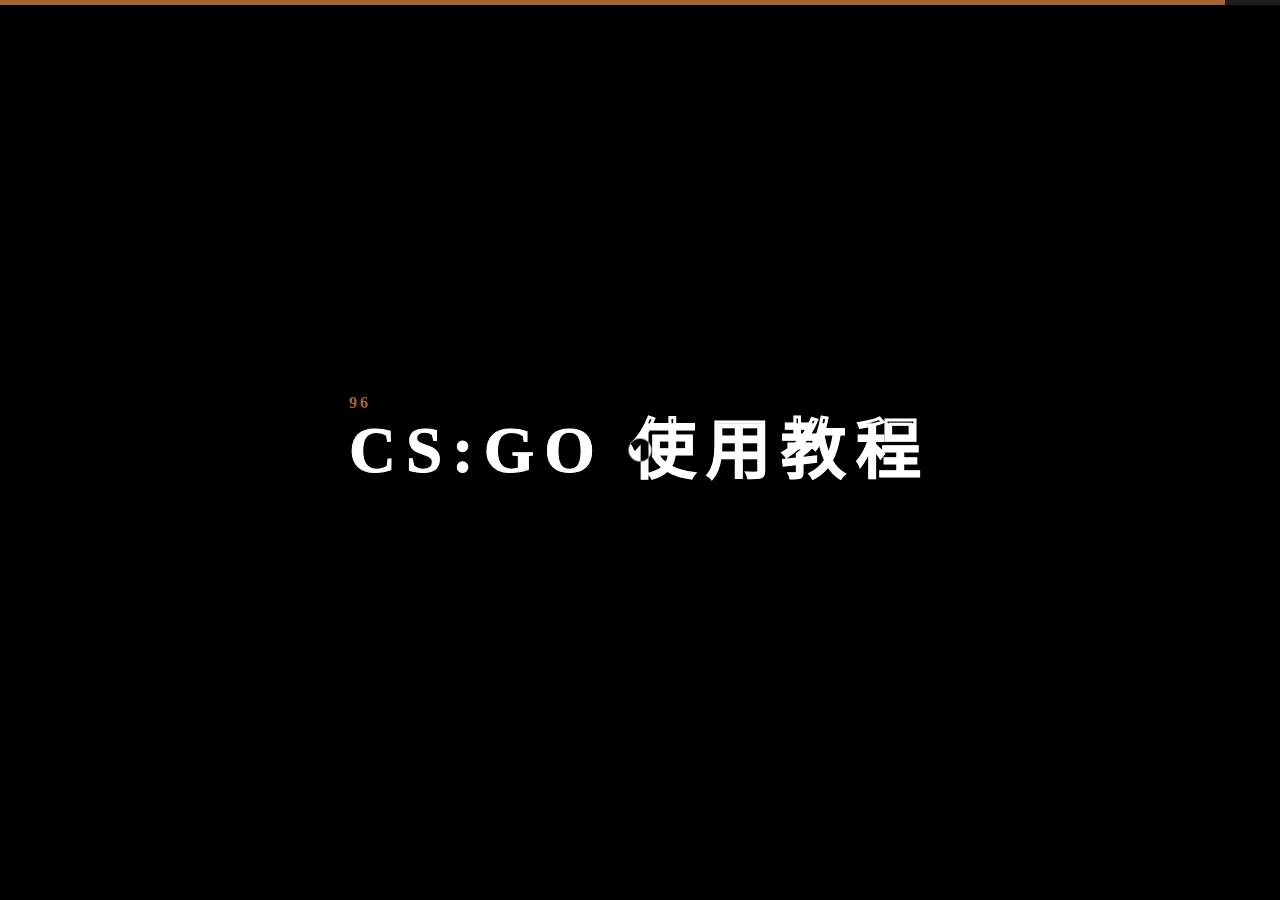
<file: help.html>
<!DOCTYPE html>
<html lang="zh-CN">
<head>
<meta charset="utf-8"/>
<meta name="viewport" content="width=device-width, initial-scale=1, shrink-to-fit=no"/>
<meta name="discrption" content="parallax one page"/>
<meta name="keyword" content="agency, business, corporate, creative, freelancer, interior, joomla template, K2 Blog, minimal, modern, multipurpose, personal, portfolio, responsive, simple"/>
<title>Windows教程</title>
<link rel="shortcut icon" href="assets/css/ico/logo.ico" type="image/x-icon"/>
<link rel="icon" href="assets/css/ico/logo.ico" type="image/x-icon"/>
<link href="assets/css/plugins.css" rel="stylesheet"/>
<link href="assets/css/style.css" rel="stylesheet"/>

<!-- 百度统计 -->

<script>
    var _hmt = _hmt || [];
    (function() {
      var hm = document.createElement("script");
      hm.src = "https://hm.baidu.com/hm.js?0ce28647dcf386c6027213453d22547a";
      var s = document.getElementsByTagName("script")[0]; 
      s.parentNode.insertBefore(hm, s);
    })();
    </script>
    
  </head>
  
<!-- 百度统计 -->

<!-- 头部页面 -->
<body class="dsn-effect-scroll dsn-cursor-effect dsn-ajax classic-menu" >

<!-- 加载动画 -->
<div class="preloader">
  <div class="preloader-bar">
    <div class="preloader-progress"></div>
  </div>
  <h1 class="title v-middle">
    <span class="percent ">0</span>
    <span class="text-strok">CS:GO 使用教程</span>
    <span class="text-fill">CS:GO 使用教程</span>
  </h1>
</div>
</div>
</div>
<!-- 加载动画 -->

<main class="main-root" style="position: relative; background-image: url(https://dev.iw233.cn/Fanbox/img/bg.jpg); background-attachment: fixed;background-position: center;background-size: cover;min-width: 100%;min-height: 100%;">
  <div id="dsn-scrollbar">
    <div class="wrapper">

<!-- 静态背景 -->

    <header data-dsn-header="parallax">
      <div class="header-master">
        <div class="p-absolute w-100 h-100 over-hidden before-z-index" data-overlay="5">
        </div>
        <div class="container h-100">
          <div class="row align-items-center justify-content-center h-100">
            <div id="dsn-hero-parallax-title" class="content p-relative text-center header-no-scale-hero">
              <div class="metas meta-personal p-relative"><span style="text-transform: inherit;">Windows教程</span></div>
              <h1 class="title">CS:GO 使用教程</h1>
              <h2 class="title">注意：这是旧版的使用教程，现可使用SSELauncher.exe修改昵称</h1>
            </div>
          </div>
        </div>
      </div>
    </header>

<!-- 静态背景 -->


<!-- 1 -->
      <div class="container section-p section-margin  p-relative" style="padding-top: 20px; padding-bottom: 20px; background-color: #09090975;">
        <div class="intro-text text-center p-relative">
          <div class="title-cover" data-dsn-grid="move-section" data-dsn-opacity="0.1" data-dsn-duration="170%" data-dsn-move="0%">CS:GO</div>
          <div class="inner" data-dsn-animate="section">

            <h2 class="title dsn-up"style="color: #ffffff;text-transform:inherit;">Windows教程</h2>
            <h2 class="title dsn-up"style="color: #ffffff;text-transform:inherit;">使用内置的Counter-Strike Global Offensive.exe解压缩</h2>
            <h2 class="title dsn-up"style="color: #ffffff;text-transform:inherit;">或者使用任意解压缩软件打开.7z.001文件</h2>

          </div>
        </div>
      </div>
    </section>

    <div class="wrapper">
      <div class="container section-margin has-popup">
        <a class="w-100 p-relative " href="assets/img/W1.png">
        <div class="img-box-parallax"><img src="assets/img/W1.png" class="w-100" />
          <div class="cap"><span>电脑-1</span></div>
        </div>
        </a>
      </div>
<!-- 1 -->


<!-- 2 -->
      <div class="container section-p section-margin  p-relative" style="padding-top: 20px; padding-bottom: 20px; background-color: #09090975;">
        <div class="intro-text text-center p-relative">
          <div class="title-cover" data-dsn-grid="move-section" data-dsn-opacity="0.1" data-dsn-duration="170%" data-dsn-move="0%">CS:GO</div>
          <div class="inner" data-dsn-animate="section">

<h2 class="title dsn-up"style="color: #ffffff;text-transform:inherit;">打开解压出来的文件夹</h2>
<h2 class="title dsn-up"style="color: #ffffff;text-transform:inherit;">使用记事本打开rev.ini</h2>
<h2 class="title dsn-up"style="color: #ffffff;text-transform:inherit;">找到PlayerName条目</h2>
<h2 class="title dsn-up"style="color: #ffffff;text-transform:inherit;">修改玩家ID并保存</h2>

          </div>
        </div>
      </div>
    </section>

    <div class="wrapper">
      <div class="container section-margin has-popup">
        <a class="w-100 p-relative " href="assets/img/W2.png">
        <div class="img-box-parallax"><img src="assets/img/W2.png" class="w-100" />
          <div class="cap"><span>电脑-2</span></div>
        </div>
        </a>
      </div>
<!-- 2 -->

<!-- 3 -->
<div class="container section-p section-margin  p-relative" style="padding-top: 20px; padding-bottom: 20px; background-color: #09090975;">
    <div class="intro-text text-center p-relative">
      <div class="title-cover" data-dsn-grid="move-section" data-dsn-opacity="0.1" data-dsn-duration="170%" data-dsn-move="0%">CS:GO</div>
      <div class="inner" data-dsn-animate="section">

<h2 class="title dsn-up"style="color: #ffffff;text-transform:inherit;">找到Run_csgo_Lan.exe</h2>
<h2 class="title dsn-up"style="color: #ffffff;text-transform:inherit;">运行即可游玩</h2>

      </div>
    </div>
  </div>
</section>

<div class="wrapper">
  <div class="container section-margin has-popup">
    <a class="w-100 p-relative " href="assets/img/W3.png">
    <div class="img-box-parallax"><img src="assets/img/W3.png" class="w-100" />
      <div class="cap"><span>电脑-3</span></div>
    </div>
    </a>
  </div>
<!-- 3 -->




<!-- 底部页面 -->
    <footer class="footer-1 p-relative background-section">

      <div class="copyright">
        <div class="text-center">
          <p>2024-2025</p>
          <a href="/index.html" target="_blank" >Herent</a>
        </div>
      </div>
    </footer>
  </div>
</main>
<!-- 底部页面 -->

<!-- 快速回到顶部 -->
<div class="scroll-to-top">
  <img src="assets/img/scroll_top.svg" alt="">
  <div class="box-numper"> <span>0%</span> </div>
</div>
<!-- 快速回到顶部 -->

<!-- 鼠标背景反色 -->
<div class="cursor">
  <div class="cursor-helper">
    <span class="cursor-drag">        </span>
    <span class="cursor-view">        </span>
    <span class="cursor-open">
      <i class="fas fa-plus"></i>
    </span>
    <span class="cursor-close">        </span>
    <span class="cursor-play">        </span>
    <span class="cursor-next">
      <i class="fas fa-chevron-right"></i>
    </span> <span class="cursor-prev">
      <i class="fas fa-chevron-left"></i></span>
    </div>
</div>
<!-- 鼠标背景反色 -->

<!-- 底部JS --> 
<script src="assets/js/jquery-3.1.1.min.js"></script> 
<script src="assets/js/plugins.js"></script> 
<script src="assets/js/dsn-grid.js"></script> 
<script src="assets/js/custom.js"></script>
</body>
</html>
</file>
<file: assets/css/plugins.css>
/*-----------------------------------------------------------------------------------

	Template Name: 
	Template URI: 
	Description: 
	Author: design_grid
	Author URI:
	Version: 1.0

-----------------------------------------------------------------------------------*/

/* ----------------------------------------------------------------
			[ All Css Plugins & Helper Classes File ]
-----------------------------------------------------------------*/

/* == bootstrap == */
@import url("plugins/bootstrap-grid.min.css");

/* == fontawesome == */
@import url("plugins/fontawesome-all.min.css");


/* == slick == */
@import url("plugins/slick.css");

/* == Swiper == */
@import url("plugins/swiper.min.css");


/* == justifiedGallery == */
@import url("plugins/justifiedGallery.min.css");

/* == magnific popup == */
@import url("plugins/magnific-popup.css");

/* == magnific popup == */
@import url("plugins/youtubepopup.css");
</file>
<file: assets/css/style.css>
@charset "UTF-8";
	[data-dsn=rStories].work-masonry .story-item:before,[data-overlay]:before {
	content:'';
	position:absolute;
	background:#000;
	width:100%;
	height:100%;
	top:0;
	left:0;
	z-index:0
}
[data-overlay="0"]:before {
	opacity:0
}
[data-overlay="1"]:before {
	opacity:0.1
}
[data-overlay="2"]:before {
	opacity:0.2
}
[data-overlay="3"]:before {
	opacity:0.3
}
[data-overlay="4"]:before {
	opacity:0.4
}
[data-overlay="5"]:before {
	opacity:0.5
}
[data-overlay="6"]:before {
	opacity:0.6
}
[data-overlay="7"]:before {
	opacity:0.7
}
[data-overlay="8"]:before {
	opacity:0.8
}
[data-overlay="9"]:before {
	opacity:0.9
}
[data-overlay="10"]:before {
	opacity:1
}
.cover-bg {
	-webkit-background-size:cover;
	-moz-background-size:cover;
	-o-background-size:cover;
	background-size:cover;
	background-position:center center;
	background-repeat:no-repeat
}
.v-middle {
	position:absolute;
	top:50%;
	left:50%;
	-webkit-transform:translate(-50%,-50%);
	-ms-transform:translate(-50%,-50%);
	transform:translate(-50%,-50%)
}
.v-middle-horizontal {
	position:absolute;
	left:50%;
	-webkit-transform:translate(-50%,0);
	-ms-transform:translate(-50%,0);
	transform:translate(-50%,0)
}
.v-middle-vertical {
	position:absolute;
	top:50%;
	-webkit-transform:translate(0,-50%);
	-ms-transform:translate(0,-50%);
	transform:translate(0,-50%)
}
.background-main {
	background-color:#000
}
.v-light:not(.no-light) .background-main {
	background-color:#f9f9f9
}
.background-section {
	background-color:#09090975
}
.v-light:not(.no-light) .background-section {
	background-color:#e6e6e6
}
.background-theme {
	background-color:#a56433;
	-webkit-transition-property:background-color,color;
	-o-transition-property:background-color,color;
	transition-property:background-color,color
}
.v-light:not(.no-light) .background-theme {
	background-color:#d90a2c
}
.theme-color {
	color:#a56433
}
.fb {
	color:#3b5999
}
.tw {
	color:#55acee
}
.linked {
	color:#0077b5
}
/*! normalize.css v8.0.0 | MIT License | github.com/necolas/normalize.css */* {
	-webkit-box-sizing:border-box;
	box-sizing:border-box;
	text-decoration:none;
	list-style:none;
	outline:none;
	margin:0;
	padding:0;
	-webkit-transition:none;
	-o-transition:none;
	transition:none
}
html {
	-webkit-text-size-adjust:100%
}
body {
	margin:0
}
hr {
	-webkit-box-sizing:content-box;
	box-sizing:content-box;
	height:0;
	overflow:visible
}
pre {
	font-family:monospace,monospace
}
a {
	background-color:transparent
}
abbr[title] {
	border-bottom:none;
	text-decoration:underline;
	-webkit-text-decoration:underline dotted;
	text-decoration:underline dotted
}
b,strong {
	font-weight:bolder
}
code,kbd,samp {
	font-family:monospace,monospace;
	font-size:1em
}
small {
	font-size:80%
}
sub,sup {
	font-size:75%;
	line-height:0;
	position:relative;
	vertical-align:baseline
}
sub {
	bottom:-0.25em
}
sup {
	top:-0.5em
}
img {
	border-style:none;
	max-width:100%;
	height:auto;
	vertical-align:middle
}
iframe {
	border:none
}
button,input,optgroup,select,textarea {
	font-family:inherit;
	margin:0
}
button,input {
	overflow:visible
}
button,select {
	text-transform:none
}
[type=button],[type=reset],[type=submit],button {
	-webkit-appearance:button;
	background:inherit;
	border:none
}
[type=button]::-moz-focus-inner,[type=reset]::-moz-focus-inner,[type=submit]::-moz-focus-inner,button::-moz-focus-inner {
	border-style:none;
	padding:0
}
[type=button]:-moz-focusring,[type=reset]:-moz-focusring,[type=submit]:-moz-focusring,button:-moz-focusring {
	outline:1px dotted ButtonText
}
fieldset {
	padding:0.35em 0.75em 0.625em
}
legend {
	-webkit-box-sizing:border-box;
	box-sizing:border-box;
	color:inherit;
	display:table;
	max-width:100%;
	padding:0;
	white-space:normal
}
progress {
	vertical-align:baseline
}
textarea {
	overflow:auto
}
[type=checkbox],[type=radio] {
	-webkit-box-sizing:border-box;
	box-sizing:border-box;
	padding:0
}
[type=number]::-webkit-inner-spin-button,[type=number]::-webkit-outer-spin-button {
	height:auto
}
[type=search] {
	-webkit-appearance:textfield;
	outline-offset:-2px
}
[type=search]::-webkit-search-decoration {
	-webkit-appearance:none
}
::-webkit-file-upload-button {
	-webkit-appearance:button;
	font:inherit
}
details {
	display:block
}
summary {
	display:list-item
}
template {
	display:none
}
[hidden] {
	display:none
}
button,input,optgroup,select,textarea {
	text-rendering:optimizeLegibility
}
h1,h2,h3,h4,h5,h6 {
	color:#fff;
	font-weight:700;
	line-height:1.2;
	font-family:"Roboto";
	margin:0;
	-webkit-font-smoothing:antialiased;
	-moz-osx-font-smoothing:grayscale
}
.v-light:not(.no-light) h1,.v-light:not(.no-light) h2,.v-light:not(.no-light) h3,.v-light:not(.no-light) h4,.v-light:not(.no-light) h5,.v-light:not(.no-light) h6 {
	color:#000
}
h1 {
	font-size:55px
}
h2 {
	font-size:40px
}
h3 {
	font-size:35px
}
h4 {
	font-size:30px
}
h5 {
	font-size:15px
}
h6 {
	font-size:18px
}
p {
	-webkit-font-smoothing:antialiased;
	-moz-osx-font-smoothing:grayscale;
	line-height:1.6
}
cite,dfn,em,i {
	font-style:italic
}
a,span {
	display:inline-block;
	color:inherit
}
blockquote cite {
	font-style:normal;
	font-family:"Roboto"
}
pre {
	font-family:"Courier 10 Pitch",Courier,monospace;
	overflow:auto
}
code,kbd,tt,var {
	font-family:Menlo,monaco,Consolas,Lucida Console,monospace
}
abbr,acronym {
	border-bottom:1px dotted #666;
	cursor:help
}
ins,mark {
	background:#fff9c0;
	text-decoration:none
}
big {
	font-size:125%
}
a {
	text-decoration:none
}
a:hover {
	text-decoration:none
}
a:focus {
	text-decoration:underline
}
html {
	font-size:15px
}
body {
	background-color:#000;
	line-height:1.2;
	color:rgba(255,255,255,0.69);
	font-family:"Karla";
	font-weight:500;
	margin:0;
	text-rendering:optimizeLegibility;
	-webkit-transition:100ms;
	-o-transition:100ms;
	transition:100ms;
	-webkit-transition-property:background-color,color;
	-o-transition-property:background-color,color;
	transition-property:background-color,color
}
body.dsn-mobile {
	overflow-y:auto
}
body.v-light:not(.no-light) {
	color:#0009;
	background-color:#f9f9f9
}
.main-root {
	position:relative
}
.btn-play-inner-small svg {
	width:45px;
	height:45px
}
.btn-play-inner-small svg .circle,.btn-play-inner-small svg .stroke {
	fill:none;
	stroke-width:2;
	stroke-linejoin:round;
	stroke-miterlimit:10
}
.btn-play-inner-small svg .stroke {
	stroke:rgba(255,255,255,0.3)
}
.btn-play-inner-small svg .circle {
	stroke:#fff;
	stroke-dashoffset:700;
	stroke-dasharray:700;
	stroke-linecap:butt;
	-webkit-transition:all 1.5s;
	-o-transition:all 1.5s;
	transition:all 1.5s
}
.btn-play-inner-small svg g {
	-webkit-transform:scale(0.5);
	-ms-transform:scale(0.5);
	transform:scale(0.5)
}
.btn-play-inner-small:hover .circle {
	stroke-dashoffset:0;
	stroke-dasharray:700;
	-webkit-transition:all 2s cubic-bezier(0.46,0.08,0.12,0.91);
	-o-transition:all 2s cubic-bezier(0.46,0.08,0.12,0.91);
	transition:all 2s cubic-bezier(0.46,0.08,0.12,0.91)
}
.section-padding {
	padding-top:120px;
	padding-bottom:120px
}
@media only screen and (max-width:991px) {
	.section-padding {
	padding-top:80px;
	padding-bottom:80px
}
}.section-margin {
	margin-top:50px;
	margin-bottom:20px
}
@media only screen and (max-width:991px) {
	.section-margin {
	margin-top:20px;
	margin-bottom:20px
}
}.mt-section {
	margin-top:120px
}
@media only screen and (max-width:991px) {
	.mt-section {
	margin-top:80px
}
}.mb-section {
	margin-bottom:120px
/*	默认120*/
/*	margin-bottom:120px*/
}
@media only screen and (max-width:991px) {
	.mb-section {
	margin-bottom:80px
}
}.pt-section {
	padding-top:120px
}
@media only screen and (max-width:991px) {
	.pt-section {
	padding-top:80px
}
}.pb-section {
	padding-bottom:120px
}
@media only screen and (max-width:991px) {
	.pb-section {
	padding-bottom:80px
}
}.section-title {
	position:relative;
	margin-bottom:70px;
	padding-top:30px
}
@media only screen and (max-width:991px) {
	.section-title {
	margin-bottom:50px
}
}@media only screen and (max-width:767px) {
	.section-title {
	margin-bottom:40px;
	padding-top:10px
}
}.section-title.section-title-color span {
	color:#fff
}
.section-title span {
	position:absolute;
	width:100px;
	top:0;
	line-height:0.8;
	font-size:90px;
	font-weight:100;
	color:#a56433;
	font-family:"Roboto"
}
.v-light:not(.no-light) .section-title span {
	color:#d90a2c
}
@media only screen and (max-width:767px) {
	.section-title span {
	width:62px;
	font-size:60px
}
}.section-title h2 {
	position:relative;
	background-color:#000;
	font-size:42px;
	font-weight:700;
	letter-spacing:2px;
	text-transform:uppercase;
	-webkit-transition:100ms;
	-o-transition:100ms;
	transition:100ms;
	-webkit-transition-property:background-color,color;
	-o-transition-property:background-color,color;
	transition-property:background-color,color
}
.v-light:not(.no-light) .section-title h2 {
	background-color:#f9f9f9
}
@media only screen and (max-width:767px) {
	.section-title h2 {
	font-size:32px;
	letter-spacing:0
}
}.section-title.no-bg h2 {
	background-color:transparent
}
.section-title p {
	margin-left:100px;
	text-transform:uppercase;
	letter-spacing:1px
}
@media only screen and (max-width:767px) {
	.section-title p {
	margin-left:65px;
	letter-spacing:0
}
}.section-title.text-center {
	padding:0
}
.section-title.text-center span {
	display:none
}
.section-title.text-center p {
	margin-left:0
}
.section-title-2 {
	position:relative;
	margin-bottom:70px
}
@media only screen and (max-width:991px) {
	.section-title-2 {
	margin-bottom:50px
}
}@media only screen and (max-width:767px) {
	.section-title-2 {
	margin-bottom:40px;
	padding-top:10px
}
}.section-title-2 h2 {
	position:relative;
	font-size:42px;
	font-weight:700;
	letter-spacing:2px;
	text-transform:uppercase;
	-webkit-transition:0.5s;
	-o-transition:0.5s;
	transition:0.5s
}
@media only screen and (max-width:767px) {
	.section-title-2 h2 {
	font-size:32px;
	letter-spacing:0
}
}.section-title-2 p {
	position:relative;
	font-size:16px;
	letter-spacing:1px;
	padding-left:70px
}
.section-title-2 p:after,.section-title-2 p:before {
	content:'';
	position:absolute;
	left:0;
	top:50%;
	-webkit-transform:translateY(-50%);
	-ms-transform:translateY(-50%);
	transform:translateY(-50%)
}
.section-title-2 p:after {
	width:6px;
	height:6px;
	background-color:#fff;
	border-radius:50%
}
.v-light:not(.no-light) .section-title-2 p:after {
	background-color:#000
}
.section-title-2 p:before {
	width:60px;
	height:1px;
	background:-webkit-gradient(linear,left top,right top,color-stop(0,#eeeeee),color-stop(35%,#bababa),color-stop(65%,#999),to(#212121));
	background:-webkit-linear-gradient(left,#eeeeee 0,#bababa 35%,#999 65%,#212121 100%);
	background:-o-linear-gradient(left,#eeeeee 0,#bababa 35%,#999 65%,#212121 100%);
	background:linear-gradient(to right,#eeeeee 0,#bababa 35%,#999 65%,#212121 100%)
}
@media only screen and (max-width:767px) {
	.section-title-2 p {
	letter-spacing:0
}
}.section-title-2.text-center {
	padding:0
}
.section-title-2.text-center span {
	display:none
}
.section-title-2.text-center p {
	margin-left:0
}
.subtitle {
	position:relative;
	padding-left:15px;
	font-size:22px;
	text-transform:uppercase;
	letter-spacing:2px;
	margin-bottom:30px
}
.subtitle:after {
	content:"";
	position:absolute;
	top:50%;
	left:0;
	width:8px;
	height:4px;
	background-color:#fff;
	-webkit-transform:translateY(-50%);
	-ms-transform:translateY(-50%);
	transform:translateY(-50%)
}
.header-scale-hero {
	-webkit-transform:scale(1.15);
	-ms-transform:scale(1.15);
	transform:scale(1.15)
}
.img-box-parallax .title-popup {
	display:none;
	-webkit-transform:translate(-50%,-90px);
	-ms-transform:translate(-50%,-90px);
	transform:translate(-50%,-90px)
}
.img-box-parallax:hover .title-popup {
	display:block
}
.cursor {
	position:fixed;
	top:50%;
	left:50%;
	width:76px;
	height:76px;
	z-index:999999;
	pointer-events:none;
	background-color:#fff;
	border-radius:50%;
	-webkit-transform-origin:left top;
	-ms-transform-origin:left top;
	transform-origin:left top;
	-webkit-transition:-webkit-transform 0.35s;
	transition:-webkit-transform 0.35s;
	-o-transition:transform 0.35s;
	transition:transform 0.35s;
	transition:transform 0.35s,-webkit-transform 0.35s;
	-webkit-transform:scale(0.3) translate(-50%,-50%);
	-ms-transform:scale(0.3) translate(-50%,-50%);
	transform:scale(0.3) translate(-50%,-50%);
	mix-blend-mode:exclusion
}
.cursor.cursor-scale-full,.mfp-zoom-out-cur .cursor {
	-webkit-transform:scale(1.2) translate(-50%,-50%);
	-ms-transform:scale(1.2) translate(-50%,-50%);
	transform:scale(1.2) translate(-50%,-50%)
}
.cursor.cursor-scale-full span,.mfp-zoom-out-cur .cursor span {
	color:#000
}
.cursor.cursor-scale-half {
	-webkit-transform:scale(1) translate(-50%,-50%);
	-ms-transform:scale(1) translate(-50%,-50%);
	transform:scale(1) translate(-50%,-50%);
	mix-blend-mode:unset;
	background-color:#000
}
.cursor.cursor-scale-half span {
	color:#fff
}
.cursor.cursor-drag .cursor-next,.cursor.cursor-drag .cursor-prev {
	position:absolute;
	top:0;
	right:-25px
}
.cursor.cursor-drag .cursor-prev {
	right:auto;
	left:-25px
}
.cursor.cursor-drag.no-drag {
	mix-blend-mode:exclusion;
	color:#fff
}
.cursor.cursor-drag.no-drag .cursor-drag,.cursor.cursor-drag.no-drag .cursor-next,.cursor.cursor-drag.no-drag .cursor-prev {
	display:none
}
.cursor.cursor-drag.cursor-up-down .cursor-next,.cursor.cursor-drag.cursor-up-down .cursor-prev {
	position:absolute;
	top:-50px;
	right:auto;
	left:33px;
	-webkit-transform:rotate(-90deg);
	-ms-transform:rotate(-90deg);
	transform:rotate(-90deg)
}
.cursor.cursor-drag.cursor-up-down .cursor-prev {
	top:auto;
	bottom:-50px
}
.cursor.cursor-drag.no-drag {
	mix-blend-mode:exclusion;
	background-color:#fff
}
.cursor.cursor-drag.no-drag .cursor-drag,.cursor.cursor-drag.no-drag .cursor-next,.cursor.cursor-drag.no-drag .cursor-prev {
	display:none
}
@media only screen and (max-width:991px) {
	.cursor {
	display:none
}
}.cursor .cursor-helper {
	position:absolute;
	border-radius:50%;
	width:100%;
	text-align:center
}
.cursor .cursor-helper span {
	line-height:76px;
	font-size:12px;
	font-weight:bold;
	text-shadow:20px 20px 20px #000;
	display:none
}
.cursor.cursor-view span.cursor-view {
	display:block
}
.cursor.cursor-close span.cursor-close {
	display:block
}
.cursor.cursor-play span.cursor-play {
	display:block
}
.cursor.cursor-open span.cursor-open {
	display:block
}
.cursor.cursor-prev span.cursor-prev {
	display:block
}
.cursor.cursor-next span.cursor-next {
	display:block
}
.cursor.cursor-drag span.cursor-drag {
	display:block
}
.dsn-ajax-effect:not(.dsn-cursor-effect) .cursor {
	left:auto;
	top:auto;
	right:10px;
	bottom:10px;
	-webkit-transform:scale(0.3) translate(-50%,-50%);
	-ms-transform:scale(0.3) translate(-50%,-50%);
	transform:scale(0.3) translate(-50%,-50%);
	mix-blend-mode:unset
}
.dsn-ajax-effect .cursor {
	display:inherit!important;
	-webkit-transform:scale(0.3);
	-ms-transform:scale(0.3);
	transform:scale(0.3);
	mix-blend-mode:unset
}
.dsn-ajax-effect .cursor:after {
	content:"";
	position:absolute;
	width:100px;
	height:109px;
	border-radius:50%;
	left:-9px;
	top:-15px;
	border-top:5px solid #fff;
	-webkit-animation-name:animate-load;
	animation-name:animate-load;
	-webkit-animation-duration:1.5s;
	animation-duration:1.5s;
	-webkit-animation-iteration-count:infinite;
	animation-iteration-count:infinite
}
.cursor.no-scale {
	-webkit-transform:scale(0) translate(-50%,-50%);
	-ms-transform:scale(0) translate(-50%,-50%);
	transform:scale(0) translate(-50%,-50%)
}
@-webkit-keyframes animate-load {
	0% {
	-webkit-transform:rotate(0deg);
	transform:rotate(0deg)
}
to {
	-webkit-transform:rotate(360deg);
	transform:rotate(360deg)
}
}@-moz-keyframes animate-load {
	0% {
	transform:rotate(0deg)
}
to {
	transform:rotate(360deg)
}
}@keyframes animate-load {
	0% {
	-webkit-transform:rotate(0deg);
	transform:rotate(0deg)
}
to {
	-webkit-transform:rotate(360deg);
	transform:rotate(360deg)
}
}.dsn-arrow {
	position:relative
}
.dsn-arrow [data-cursor]:not(.slick-slider) {
	position:absolute;
	width:25%;
	height:100%;
	top:0;
	left:0;
	z-index:1;
	cursor:pointer
}
.dsn-arrow.our-work [data-cursor]:not(.slick-slider) {
	height:60%
}
.dsn-arrow [data-cursor=next]:not(.slick-slider) {
	right:0;
	left:auto
}
.preloader {
	position:fixed;
	top:0;
	left:0;
	width:100%;
	height:100%;
	z-index:99999;
	background:#000

}
.preloader .preloader-before {
	top:0
}
.preloader .preloader-after {
	bottom:0
}
.preloader .percent {
	position:absolute;
	font-weight:700;
	letter-spacing:3px;
	font-size:16px;
	color:#a56433;
	top:-25px
}
.preloader .title {
	width:-webkit-max-content;
	width:-moz-max-content;
	width:max-content;
	line-height:0.9;
	letter-spacing:10px
}
.preloader .title .text-strok {
	color:transparent;
	-webkit-text-stroke:1px #fff
}
.preloader .title .text-fill {
	color:#fff;
	position:absolute;
	left:0;
	-webkit-clip-path:inset(100.09% 0% 0% 0%);
	clip-path:inset(100.09% 0% 0% 0%)
}
.preloader .preloader-bar {
	position:absolute;
	width:100%;
	height:5px;
	top:0;
	background:#1d1d1d
}
.preloader .preloader-bar .preloader-progress {
	width:0;
	height:100%;
	background:#a56433
}
.view-demo {
	display:-webkit-box;
	display:-ms-flexbox;
	display:flex;
	-webkit-box-align:center;
	-ms-flex-align:center;
	align-items:center;
	-ms-flex-pack:distribute;
	justify-content:space-around;
	height:100vh;
	position:relative;
	z-index:1
}
@media only screen and (max-width:991px) {
	.view-demo {
	display:block
}
}.view-demo .half-left,.view-demo .half-right {
	-webkit-box-flex:0;
	-ms-flex:0 0 50%;
	flex:0 0 50%;
	text-align:center;
	-webkit-transition:all 0.5s ease-in-out;
	-o-transition:all 0.5s ease-in-out;
	transition:all 0.5s ease-in-out
}
.view-demo .half-left a,.view-demo .half-right a {
	-webkit-transition:all .3s ease;
	-o-transition:all .3s ease;
	transition:all .3s ease
}
.view-demo .half-left a img,.view-demo .half-right a img {
	margin:auto;
	width:70%;
	-webkit-transition:all .5s ease-in-out;
	-o-transition:all .5s ease-in-out;
	transition:all .5s ease-in-out;
	-o-object-fit:cover;
	object-fit:cover;
	-o-object-position:center;
	object-position:center;
	-webkit-box-shadow:0 0 0 1px #ebebeb;
	box-shadow:0 0 0 1px #ebebeb;
	border-radius:4px
}
.view-demo .half-left a:hover img,.view-demo .half-right a:hover img {
	-webkit-transform:translateY(-20px);
	-ms-transform:translateY(-20px);
	transform:translateY(-20px)
}
.view-demo .half-left h4,.view-demo .half-right h4 {
	font-size:18px;
	font-weight:600;
	letter-spacing:1px;
	text-transform:uppercase;
	margin-top:20px
}
.view-demo .half-left h4.text-dark,.view-demo .half-right h4.text-dark {
	color:#333
}
@media only screen and (max-width:991px) {
	.view-demo .half-left h4.text-dark,.view-demo .half-right h4.text-dark {
	color:#fff
}
}@media only screen and (max-width:991px) {
	.view-demo .half-left,.view-demo .half-right {
	width:100%;
	-webkit-box-flex:0;
	-ms-flex:0 0 100%;
	flex:0 0 100%;
	padding:60px 15px
}
.view-demo .half-left a img,.view-demo .half-right a img {
	-webkit-box-shadow:0 0 0 1px #161515;
	box-shadow:0 0 0 1px #161515
}
}.view-demo .overlay-bg {
	position:fixed;
	top:0;
	left:0;
	right:0;
	width:100%;
	height:100vh;
	display:-webkit-box;
	display:-ms-flexbox;
	display:flex;
	z-index:-1
}
@media only screen and (max-width:991px) {
	.view-demo .overlay-bg {
	display:none
}
}.view-demo .overlay-bg div {
	width:50%;
	height:100%
}
.view-demo .overlay-bg .black {
	background-color:#110f10
}
.view-demo .overlay-bg .white {
	background-color:#fff
}
.margin-lr-100 {
	margin-right:100px;
	margin-left:100px
}
@media only screen and (max-width:991px) {
	.margin-lr-100 {
	margin-right:50px;
	margin-left:50px
}
}@media only screen and (max-width:767px) {
	.margin-lr-100 {
	margin-right:30px;
	margin-left:30px
}
}@media only screen and (max-width:575px) {
	.margin-lr-100 {
	margin-right:15px;
	margin-left:15px
}
}.slick-dots {
	text-align:center;
	margin-top:20px
}
.slick-dots li {
	display:inline-block;
	margin:0 5px;
	line-height:1px
}
.slick-dots li button {
	position:relative;
	background-color:#a56433;
	width:15px;
	height:2px;
	font-size:0;
	opacity:0.5
}
.slick-dots li.slick-active button {
	opacity:1
}
.pointer-events {
	pointer-events:none
}
@media only screen and (max-width:991px) {
	.header-project .intro-project,.main-slider .dsn-slider-content .slide-content,.next-project .next-inner,.pl-container {
	padding-left:15px;
	padding-right:15px
}
}.animation-rotate img {
	-webkit-animation:rotate 15s linear infinite;
	animation:rotate 15s linear infinite
}
.social-network-box {
	width:95vh;
	position:absolute;
	left:40px;
	bottom:0;
	color:#fff;
	-webkit-transform:rotate(-90deg);
	-ms-transform:rotate(-90deg);
	transform:rotate(-90deg);
	-webkit-transform-origin:left bottom;
	-ms-transform-origin:left bottom;
	transform-origin:left bottom;
	z-index:3
}
@media only screen and (max-width:575px) {
	.social-network-box {
	display:none
}
}.social-network-box.social-network-box_right {
	-webkit-transform:rotate(90deg);
	-ms-transform:rotate(90deg);
	transform:rotate(90deg);
	left:auto;
	right:40px;
	-webkit-transform-origin:right bottom;
	-ms-transform-origin:right bottom;
	transform-origin:right bottom
}
.social-network-box .social-network ul li {
	display:inline-block;
	margin-right:20px;
	padding:0;
	list-style:none;
	overflow:hidden
}
.social-network-box .social-network ul li:last-of-type {
	margin-right:0
}
@media only screen and (max-width:991px) {
	.social-network-box {
	-webkit-transform:rotate(90deg);
	-ms-transform:rotate(90deg);
	transform:rotate(90deg);
	left:auto;
	right:40px;
	-webkit-transform-origin:right bottom;
	-ms-transform-origin:right bottom;
	transform-origin:right bottom
}
}a.link-hover {
	color:#fff;
	display:inline-block;
	letter-spacing:2px;
	font-size:13px;
	font-family:"Roboto";
	font-weight:400;
	position:relative;
	text-transform:uppercase;
	-webkit-transition:all 0.25s ease-in-out;
	-o-transition:all 0.25s ease-in-out;
	transition:all 0.25s ease-in-out
}
a.link-hover:before {
	content:attr(data-hover-text);
	position:absolute;
	left:0;
	top:100%;
	color:#fff
}
a.link-hover:hover {
	-webkit-transform:translateY(-100%);
	-ms-transform:translateY(-100%);
	transform:translateY(-100%);
	text-decoration:none
}
.link-vist {
	left:30px;
	bottom:40px;
	display:-webkit-box;
	display:-ms-flexbox;
	display:flex;
	width:-webkit-max-content;
	width:-moz-max-content;
	width:max-content;
	-webkit-box-align:center;
	-ms-flex-align:center;
	align-items:center;
	margin-top:30px
}
@media only screen and (max-width:767px) {
	.link-vist {
	margin-top:20px
}
}.link-vist .link-vist-text {
	position:relative;
	font-size:12px;
	font-weight:400;
	letter-spacing:2px;
	color:#fff;
	text-transform:uppercase;
	padding-bottom:3px;
	font-family:"Roboto"
}
.link-vist .link-vist-text:before {
	content:"";
	display:block;
	position:absolute;
	height:1px;
	width:100%;
	background:#fff;
	bottom:1px;
	left:0;
	-webkit-transform-origin:left;
	-ms-transform-origin:left;
	transform-origin:left;
	transition:transform 0.3s ease-in-out,-webkit-transform 0.3s ease-in-out;
	-webkit-transform:scaleX(1);
	-ms-transform:scaleX(1);
	transform:scaleX(1)
}
.link-vist .link-vist-arrow {
	margin-left:10px
}
.link-vist .link-vist-arrow svg {
	width:20px;
	height:20px;
	-webkit-transition:all 0.6s cubic-bezier(0.5,0.2,0.1,1.14);
	-o-transition:all 0.6s cubic-bezier(0.5,0.2,0.1,1.14);
	transition:all 0.6s cubic-bezier(0.5,0.2,0.1,1.14)
}
.link-vist .link-vist-arrow svg * {
	fill:none;
	stroke:#fff;
	stroke-width:2px
}
.link-vist:hover .link-vist-text:before {
	-webkit-transform:scaleX(0);
	-ms-transform:scaleX(0);
	transform:scaleX(0);
	-webkit-transform-origin:right;
	-ms-transform-origin:right;
	transform-origin:right
}
.link-vist:hover .link-vist-arrow svg {
	-webkit-transform:translate(10px,-10px);
	-ms-transform:translate(10px,-10px);
	transform:translate(10px,-10px);
	opacity:0
}
.scroll-to-top {
	position:fixed;
	right:-100px;
	bottom:60px;
	width:70px;
	height:70px;
	z-index:99;
	cursor:pointer
}
.scroll-to-top .box-numper {
	position:absolute;
	top:50%;
	left:50%;
	width:40px;
	height:40px;
	line-height:35px;
	-webkit-transform:translate(-50%,-50%);
	-ms-transform:translate(-50%,-50%);
	transform:translate(-50%,-50%);
	text-align:center;
	color:#fff
}
.v-light:not(.no-light) .scroll-to-top .box-numper {
	color:#000
}
.scroll-to-top .box-numper span {
	font-size:12px
}
.scroll-to-top img {
	width:65px
}
.v-light:not(.no-light) .scroll-to-top img {
	-webkit-filter:invert(1);
	filter:invert(1)
}
.scroll-d {
	right:30px;
	bottom:40px;
	cursor:pointer;
	z-index:2
}
.scroll-d img {
	width:60px
}
.v-light:not(.no-light) .scroll-d img {
	-webkit-filter:invert(1);
	filter:invert(1)
}
.shap-section {
	position:absolute;
	bottom:20px;
	right:20px;
	width:190px
}
.shap-section img {
	opacity:0.15
}
.container-fluid.no-padding,.container.no-padding,.header-project .no-padding.link-vist {
	padding-left:0;
	padding-right:0
}
.bg-section {
	top:0;
	bottom:0
}
.w-100 {
	width:100%
}
.w-auto {
	width:auto
}
.w-100-v {
	width:100vh
}
.h-100 {
	height:100%
}
.h-100-v {
	height:100vh
}
.d-flex {
	display:-webkit-box;
	display:-ms-flexbox;
	display:flex
}
.a-item-center {
	-webkit-box-align:center;
	-ms-flex-align:center;
	align-items:center
}
.text-right {
	text-align:right
}
.text-center {
	text-align:center
}
.d-block {
	display:block
}
.d-inline-block {
	display:inline-block
}
.alignfull {
	position:relative;
	width:calc(100vw - 8px);
	left:50%;
	margin-left:-50vw
}
.dsn-effect-scroll .alignfull {
	width:100vw
}
.fw-blod {
	font-weight:bold
}
.over-hidden {
	overflow:hidden
}
.hidden {
	opacity:0;
	visibility:hidden
}
.before-z-index:before {
	z-index:1
}
.fw-600 {
	font-weight:600
}
.m-auto {
	margin-left:auto;
	margin-right:auto
}
.mt-30 {
	margin-top:30px
}
.mb-30 {
	margin-bottom:30px
}
.p-0 {
	padding:0
}
.box-after {
	position:relative;
	margin-bottom:5px
}
.box-after:after {
	content:"";
	position:absolute;
	width:calc(100% - 20px);
	height:100%;
	display:block;
	background:#a56433;
	bottom:-5px;
	left:10px;
	z-index:-1
}
@media only screen and (max-width:991px) {
	.container,.header-project .link-vist {
	max-width:100%;
	padding-right:50px;
	padding-left:50px
}
}@media only screen and (max-width:767px) {
	.container,.header-project .link-vist {
	padding-right:30px;
	padding-left:30px
}
}@media only screen and (max-width:575px) {
	.container,.header-project .link-vist {
	padding-right:15px;
	padding-left:15px
}
}.custom-container {
	width:120%
}
@media only screen and (max-width:400px) {
	.custom-container {
	width:100%
}
}.content-center {
	-webkit-box-pack:center;
	-ms-flex-pack:center;
	justify-content:center;
	-webkit-box-align:center;
	-ms-flex-align:center;
	align-items:center;
	text-align:center
}
.icon-lg {
	vertical-align:middle;
	font-size:42px
}
.title {
	position:relative;
	color:#fff;
	font-family:"Roboto";
	font-size:65px;
	font-weight:700;
	line-height:1;
	letter-spacing:4px
}
@media only screen and (min-width:1600px) {
	.title {
	font-size:76px
}
}@media only screen and (max-width:991px) {
	.title {
	font-size:65px
}
}@media only screen and (max-width:767px) {
	.title {
	font-size:55px
}
}@media only screen and (max-width:575px) {
	.title {
	font-size:45px;
	line-height:1.2
}
}@media only screen and (max-width:400px) {
	.title {
	font-size:40px
}
}.text-underline {
	border-bottom:1px solid rgba(255,255,255,0.4);
	padding-bottom:2px
}
.metas {
	font-size:16px;
	color:#a56433;
	margin-bottom:25px
}
.v-light:not(.no-light) .metas {
	color:#d90a2c
}
.metas.meta-personal span {
	background-color:rgba(9,9,9,0.5);
	padding:5px 15px;
	color:#fff
}
.metas span {
	position:relative;
	font-size:14px;
	font-weight:700;
	text-transform:uppercase;
	color:#a56433;
	letter-spacing:2px
}
.v-light:not(.no-light) .metas span {
	color:#d90a2c
}
.metas span:after {
	content:",";
	position:relative;
	color:#fff;
	font-size:13px
}
.metas span:last-of-type:after {
	display:none
}
.title-h2 {
	font-size:38px;
	margin-bottom:30px;
	letter-spacing:2px
}
@media only screen and (max-width:991px) {
	.title-h2 {
	font-size:35px;
	margin-bottom:20px;
	line-height:inherit
}
}@media only screen and (max-width:767px) {
	.title-h2 {
	font-size:25px
}
}.title-block {
	position:relative;
	letter-spacing:2px;
	font-size:22px;
	font-weight:600;
	text-transform:uppercase;
	margin-bottom:20px
}
@media only screen and (max-width:767px) {
	.title-block {
	margin-bottom:15px
}
}.sub-text-header {
	margin-top:25px
}
.sub-text-header h5 {
	font-weight:600;
	font-size:15px;
	letter-spacing:2px;
	line-height:24px;
	display:inline-block
}
.sm-title-block {
	position:relative;
	letter-spacing:2px;
	font-size:18px;
	font-weight:600;
	margin-bottom:20px
}
@media only screen and (max-width:991px) {
	.sm-title-block {
	margin-bottom:15px
}
}.p-larg {
	max-width:980px;
	font-size:18px;
	font-weight:400;
	line-height:1.6
}
.dsn-video {
	-o-object-fit:cover;
	object-fit:cover;
	z-index:-20!important;
	width:100%;
	height:100%
}
[data-dsn=video] {
	width:100%;
	height:100%
}
.p-relative {
	position:relative
}
.p-absolute {
	position:absolute
}
.scrool-down {
	width:140px;
	height:140px;
	-webkit-transform:scaleX(1.2);
	-ms-transform:scaleX(1.2);
	transform:scaleX(1.2);
	overflow:hidden;
	-webkit-transition:0.5s ease;
	-o-transition:0.5s ease;
	transition:0.5s ease;
	z-index:3;
	position:absolute;
	bottom:0;
	right:0;
	cursor:pointer
}
.scrool-down a {
	z-index:3
}
.scrool-down a:before {
	content:"";
	position:absolute;
	top:0;
	left:0;
	width:100%;
	height:100%;
	border-radius:99em;
	border-top:2px solid #555;
	border-right:2px solid #555;
	-webkit-transition:0.5s ease;
	-o-transition:0.5s ease;
	transition:0.5s ease;
	-webkit-transform:translateY(75%) rotate(-45deg);
	-ms-transform:translateY(75%) rotate(-45deg);
	transform:translateY(75%) rotate(-45deg);
	will-change:transform;
	cursor:pointer
}
.scrool-down a:after {
	content:"";
	width:10px;
	height:10px;
	border:2px solid currentColor;
	position:absolute;
	left:0;
	right:0;
	bottom:15px;
	border-top:0;
	border-left:0;
	-webkit-transform:rotate(45deg);
	-ms-transform:rotate(45deg);
	transform:rotate(45deg);
	margin:0 auto;
	-webkit-transition:0.2s ease;
	-o-transition:0.2s ease;
	transition:0.2s ease
}
.background-box {
	background-color:#a56433;
	color:#000;
	font-weight:700
}
.color-white {
	color:#fff
}
.overflow-hidden {
	overflow:hidden
}
.user-no-selection {
	-webkit-user-select:none;
	-moz-user-select:none;
	-ms-user-select:none;
	user-select:none
}
.user-no-selection::-moz-selection {
	background:none;
	color:inherit
}
.user-no-selection::selection {
	background:none;
	color:inherit
}
[data-dsn=rStories].work-masonry .story-item:before .transform-3d,[data-overlay] .transform-3d {
	position:relative;
	z-index:-1
}
.cover-bg-img {
	width:100%;
	height:100%;
	-o-object-fit:cover;
	object-fit:cover;
	-o-object-position:center;
	object-position:center
}
.no-shadow,.service .services-item {
	-webkit-box-shadow:none;
	box-shadow:none
}
.transform-3d {
	-webkit-transform-style:preserve-3d;
	transform-style:preserve-3d
}
.p-fixed {
	position:fixed;
	width:100%;
	height:100%;
	left:0;
	top:0
}
.day-night {
	position:fixed;
	z-index:99999;
	top:23px;
	left:10px;
	width:30px;
	height:30px;
	cursor:pointer
}
.admin-bar .day-night {
	top:74px
}
@media screen and (min-width:783px) {
	.admin-bar .day-night {
	top:60px
}
}@media only screen and (max-width:767px) {
	.day-night {
	left:150px;
	display:none
}
}.day-night .moon,.day-night .night {
	position:absolute;
	top:0;
	right:0;
	bottom:0;
	left:0;
	width:100%;
	height:100%;
	pointer-events:none;
	-webkit-transition:opacity 0.8s;
	-o-transition:opacity 0.8s;
	transition:opacity 0.8s;
	border-radius:100%;
	opacity:0
}
.day-night .moon svg,.day-night .night svg {
	width:100%;
	height:100%
}
.day-night .night {
	border:1px solid rgba(255,255,255,0.18);
	background-color:#fff;
	opacity:1
}
.day-night .night svg {
	fill:#000;
	width:100%;
	height:100%
}
.day-night .moon {
	border:1px solid rgba(255,255,255,0.18);
	background-color:#000;
	opacity:0
}
.day-night .moon svg {
	-webkit-transform:rotate(270deg);
	-ms-transform:rotate(270deg);
	transform:rotate(270deg);
	fill:#f0f0f0
}
.v-light:not(.no-light) .day-night .night {
	opacity:0
}
.v-light:not(.no-light) .day-night .moon {
	opacity:1
}
.dsn-ajax-loader {
	position:fixed;
	width:100%;
	height:100%;
	top:0;
	left:0
}
.dsn-ajax-loader:not(.dsn-ajax-normal) {
	visibility:hidden;
	opacity:0;
	z-index:999
}
.dsn-ajax-loader.dsn-ajax-normal {
	background-color:#1b1b1b;
	z-index:900199;
	-webkit-transform:scaleY(0);
	-ms-transform:scaleY(0);
	transform:scaleY(0);
	-webkit-transform-origin:bottom;
	-ms-transform-origin:bottom;
	transform-origin:bottom
}
.embed-3d-dimensions {
	max-width:100%;
	height:80vh
}
.embed-3d-dimensions .overlay-3d-dimensions {
	-webkit-transition-property:height,width;
	-o-transition-property:height,width;
	transition-property:height,width;
	-webkit-transition-duration:0.3s;
	-o-transition-duration:0.3s;
	transition-duration:0.3s;
	color:#a56433
}
.embed-3d-dimensions .overlay-3d-dimensions .button-action {
	cursor:pointer;
	background-color:#000;
	width:70px;
	height:70px;
	border-radius:50%
}
.embed-3d-dimensions .overlay-3d-dimensions i {
	font-size:50px
}
.embed-3d-dimensions .overlay-3d-dimensions .action-key {
	-webkit-transition:opacity 0.5s;
	-o-transition:opacity 0.5s;
	transition:opacity 0.5s;
	left:10px;
	top:10px
}
.embed-3d-dimensions .overlay-3d-dimensions .key-on {
	opacity:1;
	z-index:1
}
.embed-3d-dimensions .overlay-3d-dimensions .key-off {
	opacity:0;
	z-index:0
}
.embed-3d-dimensions.active-3d-dimensions .overlay-3d-dimensions {
	width:100px;
	height:100px;
	top:0;
	left:0
}
.embed-3d-dimensions.active-3d-dimensions .overlay-3d-dimensions:before {
	display:none
}
.embed-3d-dimensions.active-3d-dimensions .overlay-3d-dimensions .key-off {
	opacity:1;
	z-index:1
}
.embed-3d-dimensions.active-3d-dimensions .overlay-3d-dimensions .key-on {
	opacity:0;
	z-index:0
}
.embed-3d-dimensions iframe {
	border:none;
	max-width:100%
}
.dsn-ajax-effect {
	overflow:hidden!important
}
.dsn-ajax-loader .title {
	color:#fff!important
}
.dsn-z-index-2 {
	z-index:2
}
.mfp-with-zoom.mfp-bg,.mfp-with-zoom .mfp-container {
	opacity:0;
	-webkit-backface-visibility:hidden;
	-webkit-transition:all 0.3s ease-out;
	-o-transition:all 0.3s ease-out;
	transition:all 0.3s ease-out
}
.mfp-with-zoom.mfp-ready .mfp-container {
	opacity:1
}
.mfp-with-zoom.mfp-ready.mfp-bg {
	opacity:0.8
}
.mfp-with-zoom.mfp-removing.mfp-bg,.mfp-with-zoom.mfp-removing .mfp-container {
	opacity:0
}
.form-box input::-webkit-input-placeholder,.form-box textarea::-webkit-input-placeholder,.form-control::-webkit-input-placeholder,input::-webkit-input-placeholder,textarea::-webkit-input-placeholder {
	color:#eee
}
.form-box input:-ms-input-placeholder,.form-box textarea:-ms-input-placeholder,.form-control:-ms-input-placeholder,input:-ms-input-placeholder,textarea:-ms-input-placeholder {
	color:#eee
}
.form-box input::-ms-input-placeholder,.form-box textarea::-ms-input-placeholder,.form-control::-ms-input-placeholder,input::-ms-input-placeholder,textarea::-ms-input-placeholder {
	color:#eee
}
.form-box input::placeholder,.form-box textarea::placeholder,.form-control::placeholder,input::placeholder,textarea::placeholder {
	color:#eee
}
.v-light:not(.no-light) .form-box input::-webkit-input-placeholder,.v-light:not(.no-light) .form-box textarea::-webkit-input-placeholder,.v-light:not(.no-light) .form-control::-webkit-input-placeholder,.v-light:not(.no-light) input::-webkit-input-placeholder,.v-light:not(.no-light) textarea::-webkit-input-placeholder {
	color:#0009
}
.v-light:not(.no-light) .form-box input:-ms-input-placeholder,.v-light:not(.no-light) .form-box textarea:-ms-input-placeholder,.v-light:not(.no-light) .form-control:-ms-input-placeholder,.v-light:not(.no-light) input:-ms-input-placeholder,.v-light:not(.no-light) textarea:-ms-input-placeholder {
	color:#0009
}
.v-light:not(.no-light) .form-box input::-ms-input-placeholder,.v-light:not(.no-light) .form-box textarea::-ms-input-placeholder,.v-light:not(.no-light) .form-control::-ms-input-placeholder,.v-light:not(.no-light) input::-ms-input-placeholder,.v-light:not(.no-light) textarea::-ms-input-placeholder {
	color:#0009
}
.v-light:not(.no-light) .form-box input::placeholder,.v-light:not(.no-light) .form-box textarea::placeholder,.v-light:not(.no-light) .form-control::placeholder,.v-light:not(.no-light) input::placeholder,.v-light:not(.no-light) textarea::placeholder {
	color:#0009
}
input[type=search]::-webkit-search-decoration {
	display:none
}
.btn {
	color:#fff;
	font-size:14px;
	font-weight:400;
	letter-spacing:3px;
	padding:20px 40px;
	text-transform:uppercase;
	word-spacing:5px;
	font-family:"Roboto";
	text-align:center
}
@media only screen and (max-width:991px) {
	.btn {
	padding:15px 25px
}
}.v-light:not(.no-light) .btn {
	color:#000;
	color:#fff
}
.v-light:not(.no-light) .btn:before {
	background-color:#000
}
.v-light:not(.no-light) .btn:hover {
	color:#fff
}
.btn:before {
	content:"";
	position:absolute;
	top:0;
	left:0;
	bottom:0;
	width:100%;
	background-color:#fff;
	-webkit-transform:scaleX(0);
	-ms-transform:scaleX(0);
	transform:scaleX(0);
	-webkit-transform-origin:100% 50%;
	-ms-transform-origin:100% 50%;
	transform-origin:100% 50%;
	transition:transform 0.35s,-webkit-transform 0.35s
}
.btn span {
	position:relative;
	z-index:2;
	-webkit-transition:all 0.2s cubic-bezier(0.55,0.085,0.68,0.53);
	-o-transition:all 0.2s cubic-bezier(0.55,0.085,0.68,0.53);
	transition:all 0.2s cubic-bezier(0.55,0.085,0.68,0.53)
}
.btn:hover span {
	color:#000
}
.v-light:not(.no-light) .btn:hover {
	color:#000
}
.v-light:not(.no-light) .btn:hover span {
	color:#fff
}
.btn:hover:before {
	-webkit-transform:scaleX(1);
	-ms-transform:scaleX(1);
	transform:scaleX(1);
	-webkit-transform-origin:0 50%;
	-ms-transform-origin:0 50%;
	transform-origin:0 50%
}
.btn-form {
	position:relative;
	display:-webkit-box;
	display:-ms-flexbox;
	display:flex;
	-webkit-box-align:center;
	-ms-flex-align:center;
	align-items:center;
	min-height:48px;
	border-radius:50px;
	color:#fff;
	font-size:14px;
	letter-spacing:1.2px;
	border:1.5px solid #a56433;
	cursor:pointer;
	margin:auto;
	-webkit-transition:all 0.4s ease-in-out;
	-o-transition:all 0.4s ease-in-out;
	transition:all 0.4s ease-in-out
}
.v-light:not(.no-light) .btn-form {
	border-color:#d90a2c;
	color:#000
}
.btn-form .label {
	font-weight:bold;
	min-width:150px;
	padding-left:30px;
	padding-right:10px;
	text-align:center
}
.btn-form .icon-c {
	width:12px;
	height:12px;
	background-color:#a56433;
	border-radius:50%;
	margin-right:30px;
	-webkit-transition:all 0.2s ease-in-out;
	-o-transition:all 0.2s ease-in-out;
	transition:all 0.2s ease-in-out
}
.v-light:not(.no-light) .btn-form .icon-c {
	background-color:#d90a2c
}
.btn-form:hover {
	background-color:#a56433
}
.v-light:not(.no-light) .btn-form:hover {
	background-color:#d90a2c;
	color:#fff
}
.btn-form:hover .icon-c {
	background-color:#000
}
.link-custom {
	border-radius:30px;
	height:48px;
	padding-right:40px;
	color:#fff;
	letter-spacing:2px;
	text-transform:uppercase;
	z-index:2;
	-webkit-transition:all 0.3s ease-in-out;
	-o-transition:all 0.3s ease-in-out;
	transition:all 0.3s ease-in-out
}
.link-custom .link-text {
	font-size:13px;
	font-weight:600;
	-webkit-transition:-webkit-transform 0.2s;
	transition:-webkit-transform 0.2s;
	-o-transition:transform 0.2s;
	transition:transform 0.2s;
	transition:transform 0.2s,-webkit-transform 0.2s;
	z-index:2
}
.v-light:not(.no-light) .link-custom .link-text {
	color:#000
}
.link-custom .link-circle {
	-webkit-transition:width 200ms;
	-o-transition:width 200ms;
	transition:width 200ms;
	top:0;
	right:0;
	text-align:center;
	background:#fff;
	mix-blend-mode:exclusion;
	color:#000;
	width:48px;
	height:48px;
	border-radius:30px;
	z-index:2
}
.v-light:not(.no-light) .link-custom .link-circle {
	background-color:#e6e6e6;
	z-index:0
}
.link-custom .link-circle i {
	position:absolute;
	right:20px;
	top:17px;
	font-size:12px;
	-webkit-transition:-webkit-transform 0.2s;
	transition:-webkit-transform 0.2s;
	-o-transition:transform 0.2s;
	transition:transform 0.2s;
	transition:transform 0.2s,-webkit-transform 0.2s
}
.link-custom:hover {
	padding-left:40px
}
.link-custom:hover .link-text {
	-webkit-transform:translateX(-9px);
	-ms-transform:translateX(-9px);
	transform:translateX(-9px)
}
.link-custom:hover .link-circle {
	width:100%
}
.link-custom:hover .link-circle i {
	-webkit-transform:translateX(-9px);
	-ms-transform:translateX(-9px);
	transform:translateX(-9px)
}
.link-custom.scroll-down i {
	-webkit-transform:rotate(90deg);
	-ms-transform:rotate(90deg);
	transform:rotate(90deg)
}
.link-custom.scroll-down:hover .link-text {
	-webkit-transform:translateX(-9px);
	-ms-transform:translateX(-9px);
	transform:translateX(-9px)
}
.link-custom.scroll-down:hover .link-circle i {
	-webkit-transform:translateX(-9px) translateY(2px) rotate(90deg);
	-ms-transform:translateX(-9px) translateY(2px) rotate(90deg);
	transform:translateX(-9px) translateY(2px) rotate(90deg)
}
a {
	outline:0;
	outline-style:none
}
a:active,a:hover {
	outline:0;
	text-decoration:none
}
.font-heading {
	font-family:"Roboto"
}
.text-transform-upper {
	text-transform:uppercase
}
.site-header {
	position:fixed;
	top:0;
	width:100%;
	padding:22px 50px;
	z-index:9000;
	pointer-events:none
}
@media only screen and (max-width:767px) {
	.site-header {
	padding:22px 30px
}
}@media only screen and (max-width:575px) {
	.site-header {
	padding:22px 15px
}
}.site-header .menu-cover-title {
	position:absolute;
	top:50%;
	left:0;
	font-size:20vw;
	font-weight:600;
	line-height:1.15;
	-webkit-transform:translateY(-50%);
	-ms-transform:translateY(-50%);
	transform:translateY(-50%);
	opacity:0.05
}
.site-header .inner-header .main-logo {
	width:96px;
	pointer-events:all
}
.site-header .inner-header .main-logo img {
	height:40px
}
.site-header .inner-header .main-logo .dark-logo {
	display:none
}
.site-header .main-navigation {
	pointer-events:all
}
.site-header .nav-border-bottom {
	display:none
}
.site-header .menu-icon {
	position:relative;
	top:-5px;
	cursor:pointer;
	pointer-events:all
}
.site-header .menu-icon .icon-m .menu-icon-line {
	background-color:#a56433;
	width:23px;
	height:2px;
	-webkit-transition:-webkit-transform 0.2s ease-Out;
	transition:-webkit-transform 0.2s ease-Out;
	-o-transition:transform 0.2s ease-Out;
	transition:transform 0.2s ease-Out;
	transition:transform 0.2s ease-Out,-webkit-transform 0.2s ease-Out
}
.site-header .menu-icon .icon-m .menu-icon-line.icon-top {
	width:5px
}
.site-header .menu-icon .icon-m .menu-icon-line.icon-center {
	width:14px
}
.site-header .menu-icon .icon-m .menu-icon-line.icon-bottom {
	margin-top:5px
}
.site-header .menu-icon .icon-m .icon-circle {
	position:absolute;
	top:-5px;
	left:-8px;
	width:46px;
	height:46px;
	border:1px solid rgba(255,255,255,0.1);
	border-radius:50%;
	display:none
}
.site-header .menu-icon .icon-m:hover .icon-circle {
	display:inherit
}
.site-header .menu-icon .text-menu {
	top:-5px;
	width:44px;
	margin-right:10px;
	font-weight:600;
	color:#fff;
	opacity:0.9
}
.site-header .menu-icon .text-menu>div {
	left:0;
	top:0
}
.site-header .menu-icon .text-menu .text-button .dsn-word-wrapper {
	overflow:hidden;
	will-change:transform
}
.site-header .menu-icon .text-menu .text-button .dsn-chars-wrapper {
	opacity:0;
	visibility:hidden;
	will-change:transform;
	-webkit-transform:translateY(50%) rotate(15deg) scale(0.8);
	-ms-transform:translateY(50%) rotate(15deg) scale(0.8);
	transform:translateY(50%) rotate(15deg) scale(0.8);
	-webkit-transform-origin:top left;
	-ms-transform-origin:top left;
	transform-origin:top left;
	-webkit-transition:opacity 0.3s cubic-bezier(0.3,0,0.7,1),visibility 0.3s,-webkit-transform 0.4s cubic-bezier(0.3,0,0.7,1);
	transition:opacity 0.3s cubic-bezier(0.3,0,0.7,1),visibility 0.3s,-webkit-transform 0.4s cubic-bezier(0.3,0,0.7,1);
	-o-transition:transform 0.4s cubic-bezier(0.3,0,0.7,1),opacity 0.3s cubic-bezier(0.3,0,0.7,1),visibility 0.3s;
	transition:transform 0.4s cubic-bezier(0.3,0,0.7,1),opacity 0.3s cubic-bezier(0.3,0,0.7,1),visibility 0.3s;
	transition:transform 0.4s cubic-bezier(0.3,0,0.7,1),opacity 0.3s cubic-bezier(0.3,0,0.7,1),visibility 0.3s,-webkit-transform 0.4s cubic-bezier(0.3,0,0.7,1);
	-webkit-transition-delay:calc(30ms * var(--char-dsn-index) + 1ms);
	-o-transition-delay:calc(30ms * var(--char-dsn-index) + 1ms);
	transition-delay:calc(30ms * var(--char-dsn-index) + 1ms)
}
.site-header .menu-icon .text-menu .text-button .dsn-chars-wrapper {
	opacity:1;
	visibility:visible;
	-webkit-transform:translateY(0) rotate(0deg) scale(1);
	-ms-transform:translateY(0) rotate(0deg) scale(1);
	transform:translateY(0) rotate(0deg) scale(1)
}
.site-header .menu-icon .text-menu .text-close .dsn-word-wrapper,.site-header .menu-icon .text-menu .text-open .dsn-word-wrapper {
	overflow:hidden;
	will-change:transform
}
.site-header .menu-icon .text-menu .text-close .dsn-chars-wrapper,.site-header .menu-icon .text-menu .text-open .dsn-chars-wrapper {
	opacity:0;
	visibility:hidden;
	will-change:transform;
	-webkit-transform:translateY(50%) rotate(15deg) scale(0.8);
	-ms-transform:translateY(50%) rotate(15deg) scale(0.8);
	transform:translateY(50%) rotate(15deg) scale(0.8);
	-webkit-transform-origin:top left;
	-ms-transform-origin:top left;
	transform-origin:top left;
	-webkit-transition:opacity 0.3s cubic-bezier(0.3,0,0.7,1),visibility 0.3s,-webkit-transform 0.4s cubic-bezier(0.3,0,0.7,1);
	transition:opacity 0.3s cubic-bezier(0.3,0,0.7,1),visibility 0.3s,-webkit-transform 0.4s cubic-bezier(0.3,0,0.7,1);
	-o-transition:transform 0.4s cubic-bezier(0.3,0,0.7,1),opacity 0.3s cubic-bezier(0.3,0,0.7,1),visibility 0.3s;
	transition:transform 0.4s cubic-bezier(0.3,0,0.7,1),opacity 0.3s cubic-bezier(0.3,0,0.7,1),visibility 0.3s;
	transition:transform 0.4s cubic-bezier(0.3,0,0.7,1),opacity 0.3s cubic-bezier(0.3,0,0.7,1),visibility 0.3s,-webkit-transform 0.4s cubic-bezier(0.3,0,0.7,1);
	-webkit-transition-delay:calc(30ms * var(--char-dsn-index) + 1ms);
	-o-transition-delay:calc(30ms * var(--char-dsn-index) + 1ms);
	transition-delay:calc(30ms * var(--char-dsn-index) + 1ms)
}
.site-header .menu-icon.nav-active .text-menu {
	width:50px
}
.site-header .menu-icon:hover .icon-m .icon-center,.site-header .menu-icon:hover .icon-m .icon-top {
	-webkit-transform:translateY(6px);
	-ms-transform:translateY(6px);
	transform:translateY(6px)
}
.site-header .menu-icon:hover .icon-m .icon-bottom {
	-webkit-transform:translateY(-5px);
	-ms-transform:translateY(-5px);
	transform:translateY(-5px)
}
.site-header .menu-icon:hover .text-menu .text-button .dsn-word-wrapper {
	overflow:hidden;
	will-change:transform
}
.site-header .menu-icon:hover .text-menu .text-button .dsn-chars-wrapper {
	opacity:0;
	visibility:hidden;
	will-change:transform;
	-webkit-transform:translateY(50%) rotate(15deg) scale(0.8);
	-ms-transform:translateY(50%) rotate(15deg) scale(0.8);
	transform:translateY(50%) rotate(15deg) scale(0.8);
	-webkit-transform-origin:top left;
	-ms-transform-origin:top left;
	transform-origin:top left;
	-webkit-transition:opacity 0.3s cubic-bezier(0.3,0,0.7,1),visibility 0.3s,-webkit-transform 0.4s cubic-bezier(0.3,0,0.7,1);
	transition:opacity 0.3s cubic-bezier(0.3,0,0.7,1),visibility 0.3s,-webkit-transform 0.4s cubic-bezier(0.3,0,0.7,1);
	-o-transition:transform 0.4s cubic-bezier(0.3,0,0.7,1),opacity 0.3s cubic-bezier(0.3,0,0.7,1),visibility 0.3s;
	transition:transform 0.4s cubic-bezier(0.3,0,0.7,1),opacity 0.3s cubic-bezier(0.3,0,0.7,1),visibility 0.3s;
	transition:transform 0.4s cubic-bezier(0.3,0,0.7,1),opacity 0.3s cubic-bezier(0.3,0,0.7,1),visibility 0.3s,-webkit-transform 0.4s cubic-bezier(0.3,0,0.7,1);
	-webkit-transition-delay:calc(30ms * var(--char-dsn-index) + 1ms);
	-o-transition-delay:calc(30ms * var(--char-dsn-index) + 1ms);
	transition-delay:calc(30ms * var(--char-dsn-index) + 1ms)
}
.site-header .menu-icon:hover:not(.nav-active) .text-menu .text-open .dsn-chars-wrapper {
	opacity:1;
	visibility:visible;
	-webkit-transform:translateY(0) rotate(0deg) scale(1);
	-ms-transform:translateY(0) rotate(0deg) scale(1);
	transform:translateY(0) rotate(0deg) scale(1)
}
.site-header .menu-icon:hover.nav-active .text-menu .text-close .dsn-chars-wrapper {
	opacity:1;
	visibility:visible;
	-webkit-transform:translateY(0) rotate(0deg) scale(1);
	-ms-transform:translateY(0) rotate(0deg) scale(1);
	transform:translateY(0) rotate(0deg) scale(1)
}
.site-header ul.extend-container {
	width:100%;
	padding:0 30px 0 60px
}
.site-header .container-content {
	width:40%;
	opacity:0;
	visibility:hidden
}
@media only screen and (max-width:767px) {
	.site-header .container-content {
	display:none
}
}.site-header .container-content .nav-content {
	margin-top:30px
}
.site-header .container-content .nav-content:first-of-type {
	margin-top:0
}
.site-header .container-content .nav-content p {
	margin-bottom:5px;
	color:rgba(255,255,255,0.69)
}
.site-header .container-content .nav-content p:last-of-type {
	margin-top:0
}
.site-header .container-content .nav-content p .link-hover {
	text-transform:uppercase
}
.site-header .container-content .title-line,.site-header .container-content p.title-line {
	color:#a56433;
	font-size:20px;
	font-weight:600;
	margin-bottom:10px
}
.site-header .container-content .nav-social {
	margin-top:30px
}
.site-header .container-content .nav-social ul {
	margin-bottom:0
}
.site-header .container-content .nav-social ul li {
	color:#fff;
	display:inline-block;
	font-size:14px;
	font-weight:500;
	margin-right:15px;
	padding-right:5px
}
.site-header .container-content .nav-social ul li a {
	color:#fff;
	display:inline-block;
	letter-spacing:2px;
	font-size:13px;
	font-family:"Roboto";
	font-weight:400;
	position:relative
}
.site-header .extend-container .main-navigation {
	height:100vh;
	top:0;
	left:0;
	background-color:#000;
	z-index:-1;
	-webkit-transform:translateY(-100%);
	-ms-transform:translateY(-100%);
	transform:translateY(-100%);
	opacity:0;
	visibility:visible
}
.site-header .extend-container .main-navigation:after {
	position:absolute;
	content:"";
	width:100%;
	height:100%;
	top:0;
	z-index:-1;
	opacity:0.05;
	background-size:cover;
	background-repeat:no-repeat
}
.site-header .extend-container .main-navigation ul.extend-container li {
	overflow:hidden;
	font-weight:600;
	color:#fff;
	width:-webkit-max-content;
	width:-moz-max-content;
	width:max-content;
	margin-bottom:10px;
	line-height:1
}
.site-header .extend-container .main-navigation ul.extend-container li.dsn-active,.site-header .extend-container .main-navigation ul.extend-container li:hover {
	color:#a56433
}
.site-header .extend-container .main-navigation ul.extend-container li.dsn-active .dsn-meta-menu,.site-header .extend-container .main-navigation ul.extend-container li:hover .dsn-meta-menu {
	color:#a8a8a8
}
.site-header .extend-container .main-navigation ul.extend-container li .dsn-back-menu {
	display:-webkit-box;
	display:-ms-flexbox;
	display:flex;
	-webkit-box-align:center;
	-ms-flex-align:center;
	align-items:center;
	margin-bottom:20px;
	cursor:pointer
}
.site-header .extend-container .main-navigation ul.extend-container li .dsn-back-menu img {
	width:32px;
	-webkit-transform:translateX(0);
	-ms-transform:translateX(0);
	transform:translateX(0)
}
.site-header .extend-container .main-navigation ul.extend-container li .dsn-back-menu .dsn-title-menu {
	font-size:42px;
	margin-left:5px
}
@media only screen and (max-width:767px) {
	.site-header .extend-container .main-navigation ul.extend-container li .dsn-back-menu .dsn-title-menu {
	font-size:32px
}
}@media only screen and (max-width:575px) {
	.site-header .extend-container .main-navigation ul.extend-container li .dsn-back-menu .dsn-title-menu {
	font-size:24px
}
}.site-header .extend-container .main-navigation ul.extend-container li .dsn-back-menu .dsn-title-menu,.site-header .extend-container .main-navigation ul.extend-container li .dsn-back-menu img {
	-webkit-transition:0.5s ease-in-out;
	-o-transition:0.5s ease-in-out;
	transition:0.5s ease-in-out;
	-webkit-transition-property:opacity,visibility,-webkit-transform;
	transition-property:opacity,visibility,-webkit-transform;
	-o-transition-property:opacity,visibility,transform;
	transition-property:opacity,visibility,transform;
	transition-property:opacity,visibility,transform,-webkit-transform
}
.site-header .extend-container .main-navigation ul.extend-container li .dsn-back-menu:hover img {
	-webkit-transform:translateX(-22px);
	-ms-transform:translateX(-22px);
	transform:translateX(-22px);
	opacity:0;
	visibility:hidden
}
.site-header .extend-container .main-navigation ul.extend-container li .dsn-back-menu:hover .dsn-title-menu {
	-webkit-transform:translateX(-40px);
	-ms-transform:translateX(-40px);
	transform:translateX(-40px)
}
.site-header .extend-container .main-navigation ul.extend-container li li {
	overflow:inherit;
	margin-bottom:0
}
.site-header .extend-container .main-navigation ul.extend-container li a {
	overflow:hidden;
	line-height:1.2
}
.site-header .extend-container .main-navigation ul.extend-container li a .dsn-meta-menu,.site-header .extend-container .main-navigation ul.extend-container li a:after {
	position:absolute;
	display:inherit;
	width:-webkit-max-content;
	width:-moz-max-content;
	width:max-content
}
.site-header .extend-container .main-navigation ul.extend-container li a .dsn-meta-menu {
	margin-left:10px;
	font-size:12px;
	letter-spacing:2px;
	-webkit-transform:translateY(25px);
	-ms-transform:translateY(25px);
	transform:translateY(25px)
}
@media only screen and (max-width:767px) {
	.site-header .extend-container .main-navigation ul.extend-container li a .dsn-meta-menu {
	display:none
}
}.site-header .extend-container .main-navigation ul.extend-container li.dsn-drop-down>a:after {
	content:"";
	background-image:url("../img/right.svg");
	background-size:17px;
	height:17px;
	width:17px;
	background-repeat:no-repeat;
	opacity:0;
	visibility:hidden;
	-webkit-transition:0.5s;
	-o-transition:0.5s;
	transition:0.5s;
	-webkit-transform:translate(0,8px);
	-ms-transform:translate(0,8px);
	transform:translate(0,8px)
}
.site-header .extend-container .main-navigation ul.extend-container li.dsn-drop-down>a:hover:after {
	opacity:1;
	visibility:visible;
	-webkit-transform:translate(50%,8px);
	-ms-transform:translate(50%,8px);
	transform:translate(50%,8px)
}
.site-header .extend-container .main-navigation ul.extend-container>li {
	font-size:42px
}
@media only screen and (max-width:767px) {
	.site-header .extend-container .main-navigation ul.extend-container>li {
	font-size:32px
}
}@media only screen and (max-width:575px) {
	.site-header .extend-container .main-navigation ul.extend-container>li {
	font-size:24px
}
}.site-header .extend-container .main-navigation ul.extend-container>li>a .dsn-title-menu {
	opacity:0;
	visibility:hidden;
	-webkit-transform:translateY(30px);
	-ms-transform:translateY(30px);
	transform:translateY(30px)
}
.site-header .extend-container .main-navigation ul.extend-container>li>a .dsn-meta-menu {
	opacity:0;
	visibility:hidden
}
.site-header .extend-container .main-navigation ul.extend-container>li ul {
	position:absolute;
	display:none;
	width:100%;
	height:100%;
	left:0;
	top:0;
	-webkit-box-orient:vertical;
	-webkit-box-direction:normal;
	-ms-flex-direction:column;
	flex-direction:column;
	-webkit-box-pack:center;
	-ms-flex-pack:center;
	justify-content:center;
	padding:0 60px
}
.site-header .extend-container .main-navigation ul.extend-container>li ul li {
	font-size:32px;
	line-height:1
}
.site-header .extend-container .main-navigation ul.extend-container>li ul li a {
	line-height:1.5
}
.site-header .extend-container .main-navigation ul.extend-container>li ul li a .dsn-meta-menu {
	-webkit-transform:translateY(22px);
	-ms-transform:translateY(22px);
	transform:translateY(22px);
	margin-left:10px
}
@media only screen and (min-width:992px) {
	.classic-menu .site-header .menu-icon {
	display:none
}
.classic-menu .site-header .container-content {
	display:none
}
.classic-menu .site-header .nav-border-bottom {
	position:absolute;
	display:block;
	top:63px;
	left:30px;
	width:25px;
	height:1px;
	background:#a56433;
	border-radius:3px
}
.classic-menu .site-header>.extend-container {
	-webkit-box-align:center;
	-ms-flex-align:center;
	align-items:center
}
.classic-menu .site-header>.extend-container .menu-cover-title {
	display:none
}
.classic-menu .site-header .extend-container .main-navigation {
	position:inherit;
	display:block;
	margin-left:auto;
	height:auto;
	width:auto;
	top:unset;
	left:unset;
	background-color:transparent;
	z-index:1;
	-webkit-transform:none!important;
	-ms-transform:none!important;
	transform:none!important;
	opacity:1!important;
	visibility:visible!important
}
.classic-menu .site-header .extend-container .main-navigation:after {
	display:none
}
.classic-menu .site-header .extend-container .main-navigation ul.extend-container {
	display:block
}
.classic-menu .site-header .extend-container .main-navigation ul.extend-container li .dsn-back-menu {
	display:none
}
.classic-menu .site-header .extend-container .main-navigation ul.extend-container li a .dsn-meta-menu,.classic-menu .site-header .extend-container .main-navigation ul.extend-container li a:after {
	display:none
}
.classic-menu .site-header .extend-container .main-navigation ul.extend-container li.dsn-drop-down>a:after {
	display:none
}
.classic-menu .site-header .extend-container .main-navigation ul.extend-container>li {
	font-size:15px;
	display:inline-block;
	margin-left:30px;
	margin-bottom:0;
	font-weight:700
}
.classic-menu .site-header .extend-container .main-navigation ul.extend-container>li:first-of-type {
	margin-left:0
}
.classic-menu .site-header .extend-container .main-navigation ul.extend-container>li>a .dsn-title-menu {
	opacity:1!important;
	visibility:visible!important;
	-webkit-transform:none!important;
	-ms-transform:none!important;
	transform:none!important
}
.classic-menu .site-header .extend-container .main-navigation ul.extend-container>li>a .dsn-meta-menu {
	display:none
}
.classic-menu .site-header .extend-container .main-navigation ul.extend-container>li ul {
	position:absolute;
	display:block!important;
	width:195px;
	height:auto;
	left:unset;
	top:unset;
	margin-top:15px;
	padding:10px;
	margin-left:-10px;
	background-color:#a56433;
	-webkit-clip-path:inset(0 0 100% 0);
	clip-path:inset(0 0 100% 0);
	-webkit-transition-property:opacity,visibility,-webkit-clip-path;
	transition-property:opacity,visibility,-webkit-clip-path;
	-o-transition-property:clip-path,opacity,visibility;
	transition-property:clip-path,opacity,visibility;
	transition-property:clip-path,opacity,visibility,-webkit-clip-path;
	-webkit-transition-duration:0.3s;
	-o-transition-duration:0.3s;
	transition-duration:0.3s;
	border-radius:3px
}
.classic-menu .site-header .extend-container .main-navigation ul.extend-container>li ul li {
	width:100%;
	padding:7px 0;
	border-bottom:0.5px dotted #ffffff14;
	font-size:15px;
	font-weight:500;
	margin-bottom:0
}
.classic-menu .site-header .extend-container .main-navigation ul.extend-container>li ul li .dsn-meta-menu {
	display:none
}
.classic-menu .site-header .extend-container .main-navigation ul.extend-container>li ul li:last-child {
	border-bottom:0;
	margin-bottom:0
}
.classic-menu .site-header .extend-container .main-navigation ul.extend-container>li ul li:before {
	position:relative;
	content:'-';
	opacity:0;
	top:-4px;
	visibility:hidden;
	margin-right:-4px;
	-webkit-transition:0.5s;
	-o-transition:0.5s;
	transition:0.5s
}
.classic-menu .site-header .extend-container .main-navigation ul.extend-container>li ul li.dsn-active,.classic-menu .site-header .extend-container .main-navigation ul.extend-container>li ul li:hover {
	color:#fff
}
.classic-menu .site-header .extend-container .main-navigation ul.extend-container>li ul li.dsn-active:before,.classic-menu .site-header .extend-container .main-navigation ul.extend-container>li ul li:hover:before {
	opacity:1;
	visibility:visible;
	margin-right:5px
}
.classic-menu .site-header .extend-container .main-navigation ul.extend-container>li:hover ul {
	-webkit-clip-path:inset(0 0 0 0);
	clip-path:inset(0 0 0 0);
	opacity:1;
	visibility:visible;
	-webkit-transition-delay:200ms;
	-o-transition-delay:200ms;
	transition-delay:200ms
}
.classic-menu .site-header .extend-container .main-navigation ul.extend-container>li:last-child ul {
	right:-32px
}
}.footer-navigation {
	display:inline
}
.footer-navigation>div {
	display:inline
}
.footer-navigation .footer-menu {
	display:inline;
	padding-left:0
}
.footer-navigation .footer-menu li {
	display:inline;
	margin-right:1rem
}
.next-up.next-project {
	height:auto
}
@media only screen and (max-width:991px) {
	.next-up.next-project+.footer {
	position:relative;
	width:100%;
	bottom:auto;
	z-index:2
}
}.next-up .next-up-inner {
/*  默认是80*/
/*	padding:80px*/
	padding:30px
}
@media only screen and (max-width:991px) {
	.next-up .next-up-inner {
	padding:80px 40px
}
}@media only screen and (max-width:991px) {
	.next-up .next-up-inner {
	padding:80px 30px
}
}@media only screen and (max-width:575px) {
	.next-up .next-up-inner {
	padding:80px 15px
}
}.next-up .next-up-inner h2 {
	text-transform:uppercase;
	margin-bottom:30px;
	line-height:1
}
.v-light:not(.no-light) .next-up .next-up-inner h2 {
	color:#000
}
.next-up .next-up-inner .btn {
	text-align:center;
	padding:20px 15px;
	font-size:16px;
	font-weight:600;
	letter-spacing:3px;
	width:100%
}
.v-light:not(.no-light) .next-up .next-up-inner .btn {
	color:#fff
}
.next-up .next-up-inner .infos {
	margin-top:30px;
	text-transform:uppercase
}
.next-up .next-up-inner .infos .infos_content {
	font-size:17px;
	letter-spacing:2px;
	color:#fff
}
.v-light:not(.no-light) .next-up .next-up-inner .infos .infos_content {
	color:#000
}
.next-up .next-up-inner .infos a {
	padding:8px 28px;
	font-size:14px;
	font-weight:600;
	background-color:#f9f9f9;
	color:#000
}
.contact-up {
	overflow:hidden
}
@media only screen and (max-width:767px) {
	.contact-up .container,.contact-up .header-project .link-vist,.header-project .contact-up .link-vist {
	padding-left:0;
	padding-right:0;
	margin-left:0;
	margin-right:0
}
}.contact-up .c-wapp {
	padding-left:15px;
	padding-right:15px
}
.contact-up .c-wapp .section-bg:before,.contact-up .c-wapp:after,.contact-up .c-wapp:before {
	content:"";
	position:absolute;
	display:block;
	width:40px;
	height:100%;
	top:0;
	background-color:#090909;
	-webkit-transform:skew(22deg);
	-ms-transform:skew(22deg);
	transform:skew(22deg);
	-webkit-transition:0.5s cubic-bezier(0.77,0,0.175,1);
	-o-transition:0.5s cubic-bezier(0.77,0,0.175,1);
	transition:0.5s cubic-bezier(0.77,0,0.175,1);
	-webkit-transition-property:width,-webkit-transform;
	transition-property:width,-webkit-transform;
	-o-transition-property:width,transform;
	transition-property:width,transform;
	transition-property:width,transform,-webkit-transform;
	left:-70px;
	right:-70px
}
.v-light:not(.no-light) .contact-up .c-wapp .section-bg:before,.v-light:not(.no-light) .contact-up .c-wapp:after,.v-light:not(.no-light) .contact-up .c-wapp:before {
	background-color:#e6e6e6
}
@media only screen and (max-width:767px) {
	.contact-up .c-wapp .section-bg:before,.contact-up .c-wapp:after,.contact-up .c-wapp:before {
	display:none
}
}.contact-up .c-wapp:after {
	right:auto;
	-webkit-transform-origin:right;
	-ms-transform-origin:right;
	transform-origin:right;
	-webkit-transition-delay:0.65s;
	-o-transition-delay:0.65s;
	transition-delay:0.65s
}
.contact-up .c-wapp:before {
	left:auto;
	-webkit-transform-origin:right;
	-ms-transform-origin:right;
	transform-origin:right
}
.contact-up .c-wapp .section-bg {
	top:0;
	left:0;
	background-color:#090909;
	-webkit-transform:skew(22deg);
	-ms-transform:skew(22deg);
	transform:skew(22deg)
}
.v-light:not(.no-light) .contact-up .c-wapp .section-bg {
	background-color:#e6e6e6
}
.contact-up .c-wapp .section-bg:before {
	left:0;
	right:0;
	width:0;
	background-color:#000;
	-webkit-transform:none;
	-ms-transform:none;
	transform:none;
	-webkit-transition-delay:0.35s;
	-o-transition-delay:0.35s;
	transition-delay:0.35s
}
.v-light:not(.no-light) .contact-up .c-wapp .section-bg:before {
	background-color:#f9f9f9
}
@media only screen and (max-width:767px) {
	.contact-up .c-wapp .section-bg {
	-webkit-transform:skew(0);
	-ms-transform:skew(0);
	transform:skew(0)
}
}.contact-up .c-wapp a {
	width:100%;
	height:100%;
	position:relative;
	overflow:hidden
}
@media only screen and (max-width:767px) {
	.contact-up .c-wapp a {
	-ms-flex-flow:wrap;
	flex-flow:wrap
}
}.contact-up .c-wapp a .hiring {
	text-transform:uppercase;
	color:transparent;
	-webkit-text-stroke:1px #fff
}
.contact-up .c-wapp a .hiring:after {
	content:attr(data-dsn-content);
	position:absolute;
	width:100%;
	height:100%;
	left:0;
	color:#fff;
	-webkit-transition:-webkit-clip-path 0.4s cubic-bezier(0.77,0,0.175,1);
	transition:-webkit-clip-path 0.4s cubic-bezier(0.77,0,0.175,1);
	-o-transition:clip-path 0.4s cubic-bezier(0.77,0,0.175,1);
	transition:clip-path 0.4s cubic-bezier(0.77,0,0.175,1);
	transition:clip-path 0.4s cubic-bezier(0.77,0,0.175,1),-webkit-clip-path 0.4s cubic-bezier(0.77,0,0.175,1);
	-webkit-transition-delay:0.5s;
	-o-transition-delay:0.5s;
	transition-delay:0.5s;
	-webkit-clip-path:inset(0% 0% 0% 0%);
	clip-path:inset(0% 0% 0% 0%)
}
.v-light:not(.no-light) .contact-up .c-wapp a .hiring {
	-webkit-text-stroke:1px #000
}
.v-light:not(.no-light) .contact-up .c-wapp a .hiring:after {
	color:#000
}
@media only screen and (max-width:767px) {
	.contact-up .c-wapp a .hiring {
	display:block;
	text-align:center;
	-webkit-box-ordinal-group:3;
	-ms-flex-order:2;
	order:2
}
}@media only screen and (max-width:400px) {
	.contact-up .c-wapp a .hiring {
	font-size:28px
}
}.contact-up .c-wapp a .career {
	position:relative;
	display:block;
	font-size:14px;
	font-weight:600;
	margin-top:10px
}
.v-light:not(.no-light) .contact-up .c-wapp a .career {
	color:#d90a2c
}
@media only screen and (max-width:767px) {
	.contact-up .c-wapp a .career {
	display:block;
	text-align:center;
	width:100%;
	margin-top:20px
}
}.contact-up .c-wapp:hover:after,.contact-up .c-wapp:hover:before {
	-webkit-transform:skew(22deg) scaleX(0);
	-ms-transform:skew(22deg) scaleX(0);
	transform:skew(22deg) scaleX(0)
}
.contact-up .c-wapp:hover:before {
	-webkit-transition-delay:0.65s;
	-o-transition-delay:0.65s;
	transition-delay:0.65s
}
.contact-up .c-wapp:hover:after {
	-webkit-transition-delay:0s;
	-o-transition-delay:0s;
	transition-delay:0s
}
.contact-up .c-wapp:hover .section-bg:before {
	width:100%
}
.contact-up .c-wapp:hover a .hiring:after {
	-webkit-clip-path:inset(0% 0% 0% 100%);
	clip-path:inset(0% 0% 0% 100%)
}
.next-project {
	height:85vh
}
.next-project .img-next-box {
	top:0
}
.next-project.dsn-active .title .img-box-shadow {
	opacity:0
}
.v-light:not(.no-light) .next-project .title {
	color:#fff
}
.next-project .title .img-box-shadow {
	position:absolute;
	background-image:-webkit-gradient(linear,right top,left top,color-stop(20%,#000),to(rgba(0,0,0,0.26)));
	background-image:-webkit-linear-gradient(right,#000 20%,rgba(0,0,0,0.26) 100%);
	background-image:-o-linear-gradient(right,#000 20%,rgba(0,0,0,0.26) 100%);
	background-image:linear-gradient(to left,#000 20%,rgba(0,0,0,0.26) 100%);
	height:95vh;
	bottom:50%;
	margin-bottom:-43vh;
	-webkit-transition:opacity 2.5s;
	-o-transition:opacity 2.5s;
	transition:opacity 2.5s;
	z-index:-1
}
.next-project .title a:hover+.img-box-shadow {
	opacity:0
}
.next-project .bg-title {
	top:20px;
	left:0;
	font-size:8vw;
	line-height:1;
	text-transform:uppercase;
	color:transparent;
	-webkit-text-stroke:2px #fff;
	opacity:0.035;
	z-index:-1
}
.next-project .next-label {
	top:0
}
.next-project .next-inner {
	z-index:2
}
.next-project .metas {
	margin-bottom:25px
}
.next-project a.link {
	color:#fff;
	font-size:14px;
	text-transform:uppercase;
	letter-spacing:2px;
	margin-top:20px
}
.next-project a.link:before {
	content:"";
	position:absolute;
	bottom:0;
	left:0;
	width:100%;
	height:2px;
	background:#f9f9f9;
	-webkit-transform:scaleX(0);
	-ms-transform:scaleX(0);
	transform:scaleX(0);
	-webkit-transform-origin:right;
	-ms-transform-origin:right;
	transform-origin:right;
	-webkit-transition:-webkit-transform 0.3s ease-in-out;
	transition:-webkit-transform 0.3s ease-in-out;
	-o-transition:transform 0.3s ease-in-out;
	transition:transform 0.3s ease-in-out;
	transition:transform 0.3s ease-in-out,-webkit-transform 0.3s ease-in-out
}
.next-project a.link:hover:before {
	-webkit-transform:scaleX(1);
	-ms-transform:scaleX(1);
	transform:scaleX(1);
	-webkit-transform-origin:left;
	-ms-transform-origin:left;
	transform-origin:left
}
.next-project+.footer {
	position:absolute;
	width:100%;
	bottom:0;
	z-index:2
}
@media only screen and (max-width:991px) {
	.next-project+.footer {
	padding-top:30px
}
}.v-light:not(.no-light) .next-project+.footer .column-left .footer-social a {
	color:#fff
}
.v-light:not(.no-light) .next-project+.footer .column-right .link-hover,.v-light:not(.no-light) .next-project+.footer .column-right h5 {
	color:#fff
}
.v-light:not(.no-light) .next-project+.footer .scroll-top img {
	-webkit-filter:none;
	filter:none
}
.v-light:not(.no-light) .next-project+.footer .scroll-top i {
	color:#fff
}
.next-post-up {
	position:relative;
	background-color:#090909;
	overflow:hidden
}
.v-light:not(.no-light) .next-post-up {
	background-color:#e6e6e6
}
.next-post-up:before {
	width:0%;
	height:100%;
	left:0;
	top:0;
	position:absolute;
	background-color:#000;
	content:"";
	-webkit-transition:width 0.5s cubic-bezier(0.77,0,0.175,1);
	-o-transition:width 0.5s cubic-bezier(0.77,0,0.175,1);
	transition:width 0.5s cubic-bezier(0.77,0,0.175,1)
}
.v-light:not(.no-light) .next-post-up:before {
	background-color:#f9f9f9
}
.next-post-up .c-wapp {
	width:100%;
	display:table
}
.next-post-up .c-wapp:before,.next-post-up .c-wapp:after {
	display:none
}
.next-post-up .c-wapp a {
	width:100%;
	height:100%;
	position:relative;
	display:-webkit-box;
	display:-ms-flexbox;
	display:flex;
	-webkit-box-orient:horizontal;
	-webkit-box-direction:normal;
	-ms-flex-flow:row;
	flex-flow:row;
	-webkit-box-pack:center;
	-ms-flex-pack:center;
	justify-content:center;
	-webkit-box-align:center;
	-ms-flex-align:center;
	align-items:center;
	overflow:hidden
}
@media only screen and (max-width:767px) {
	.next-post-up .c-wapp a {
	-ms-flex-flow:wrap;
	flex-flow:wrap
}
}.next-post-up .c-wapp a .hiring {
	width:50%;
	text-align:left;
	font-size:42px
}
@media only screen and (max-width:767px) {
	.next-post-up .c-wapp a .hiring {
	display:block;
	text-align:center;
	width:100%;
	-webkit-box-ordinal-group:3;
	-ms-flex-order:2;
	order:2
}
}@media only screen and (max-width:400px) {
	.next-post-up .c-wapp a .hiring {
	font-size:28px
}
}.next-post-up .c-wapp a .career {
	color:#fff;
	width:50%;
	position:relative;
	display:block;
	text-align:right;
	font-size:14px;
	font-weight:600;
	margin-top:10px
}
.v-light:not(.no-light) .next-post-up .c-wapp a .career {
	color:#000
}
@media only screen and (max-width:767px) {
	.next-post-up .c-wapp a .career {
	display:block;
	text-align:center;
	width:100%;
	margin-top:0;
	margin-bottom:15px
}
}.next-post-up:hover:before {
	width:100%
}
.dsn-pagination {
	position:relative;
	margin-top:120px;
	margin-bottom:120px
}
@media only screen and (max-width:991px) {
	.dsn-pagination {
	margin-top:80px;
	margin-bottom:80px
}
}.dsn-pagination .page-numbers {
	position:relative;
	font-size:64px;
	font-weight:bold;
	margin-right:30px;
	-webkit-transition:all 0.45s cubic-bezier(0.08,0.58,0.17,0.94);
	-o-transition:all 0.45s cubic-bezier(0.08,0.58,0.17,0.94);
	transition:all 0.45s cubic-bezier(0.08,0.58,0.17,0.94)
}
@media only screen and (max-width:575px) {
	.dsn-pagination .page-numbers {
	font-size:30px;
	margin-right:20px
}
}.dsn-pagination .page-numbers.current {
	color:#fff;
	-webkit-transform:scale(0.7);
	-ms-transform:scale(0.7);
	transform:scale(0.7)
}
.v-light:not(.no-light) .dsn-pagination .page-numbers.current {
	color:#000
}
.dsn-pagination .page-numbers:hover {
	color:#fff
}
.v-light:not(.no-light) .dsn-pagination .page-numbers:hover {
	color:#000
}
.dsn-pagination .next,.dsn-pagination .prev {
	width:90px;
	height:90px;
	top:20px
}
@media only screen and (max-width:575px) {
	.dsn-pagination .next,.dsn-pagination .prev {
	width:60px;
	height:60px
}
}.dsn-pagination .next .button-m,.dsn-pagination .prev .button-m {
	position:absolute;
	display:inline-block;
	text-align:center;
	width:100%;
	height:100%;
	-webkit-transform:translateY(0);
	-ms-transform:translateY(0);
	transform:translateY(0)
}
@media only screen and (max-width:575px) {
	.dsn-pagination .next .button-m,.dsn-pagination .prev .button-m {
	width:65px;
	height:65px
}
}.dsn-pagination .next .button-m:before,.dsn-pagination .prev .button-m:before {
	content:"";
	display:block;
	position:absolute;
	top:0;
	left:0;
	right:0;
	bottom:0;
	z-index:-1;
	border-radius:50%;
	background:#090909;
	-webkit-transition:all 0.45s cubic-bezier(0.08,0.58,0.17,0.94);
	-o-transition:all 0.45s cubic-bezier(0.08,0.58,0.17,0.94);
	transition:all 0.45s cubic-bezier(0.08,0.58,0.17,0.94);
	-webkit-transform:scale(0.8);
	-ms-transform:scale(0.8);
	transform:scale(0.8)
}
.dsn-pagination .next .button-m svg,.dsn-pagination .prev .button-m svg {
	position:absolute;
	top:0;
	left:-10%;
	fill:#fff;
	z-index:1;
	width:30px;
	height:100%;
	opacity:1;
	-webkit-transform:translateX(20%);
	-ms-transform:translateX(20%);
	transform:translateX(20%);
	-webkit-transition:all 0.3s ease-out;
	-o-transition:all 0.3s ease-out;
	transition:all 0.3s ease-out;
	vertical-align:middle
}
@media only screen and (max-width:575px) {
	.dsn-pagination .next .button-m svg,.dsn-pagination .prev .button-m svg {
	left:-35%
}
}.dsn-pagination .next .button-m span,.dsn-pagination .prev .button-m span {
	top:38px;
	position:relative;
	display:block;
	z-index:2;
	font-weight:400;
	font-size:12px;
	text-transform:uppercase;
	letter-spacing:2px;
	color:#fff;
	-webkit-transform:translateX(9%);
	-ms-transform:translateX(9%);
	transform:translateX(9%);
	-webkit-transition:all 0.3s ease-out;
	-o-transition:all 0.3s ease-out;
	transition:all 0.3s ease-out
}
@media only screen and (max-width:575px) {
	.dsn-pagination .next .button-m span,.dsn-pagination .prev .button-m span {
	top:25px;
	left:-5px
}
}.dsn-pagination .next .button-m:hover:before,.dsn-pagination .prev .button-m:hover:before {
	-webkit-transform:scale(0.7);
	-ms-transform:scale(0.7);
	transform:scale(0.7)
}
.dsn-pagination .next .button-m:hover svg,.dsn-pagination .prev .button-m:hover svg {
	opacity:0;
	-webkit-transform:translateX(-20%)!important;
	-ms-transform:translateX(-20%)!important;
	transform:translateX(-20%)!important
}
.dsn-pagination .next .button-m:hover span,.dsn-pagination .prev .button-m:hover span {
	-webkit-transform:translateX(0);
	-ms-transform:translateX(0);
	transform:translateX(0)
}
.dsn-pagination .next.prev .button-m,.dsn-pagination .prev.prev .button-m {
	margin-right:10px;
	margin-left:0
}
.dsn-pagination .next.prev .button-m svg,.dsn-pagination .prev.prev .button-m svg {
	right:-10%;
	left:auto;
	-webkit-transform:translateX(-20%) rotate(180deg);
	-ms-transform:translateX(-20%) rotate(180deg);
	transform:translateX(-20%) rotate(180deg)
}
@media only screen and (max-width:575px) {
	.dsn-pagination .next.prev .button-m svg,.dsn-pagination .prev.prev .button-m svg {
	right:-35%
}
}.dsn-pagination .next.prev .button-m span,.dsn-pagination .prev.prev .button-m span {
	-webkit-transform:translateX(-9%);
	-ms-transform:translateX(-9%);
	transform:translateX(-9%)
}
@media only screen and (max-width:575px) {
	.dsn-pagination .next.prev .button-m span,.dsn-pagination .prev.prev .button-m span {
	top:25px;
	right:-5px;
	left:auto
}
}.dsn-pagination .next.prev:hover svg,.dsn-pagination .prev.prev:hover svg {
	-webkit-transform:translateX(20%) rotate(180deg)!important;
	-ms-transform:translateX(20%) rotate(180deg)!important;
	transform:translateX(20%) rotate(180deg)!important
}
.dsn-pagination .next.prev:hover span,.dsn-pagination .prev.prev:hover span {
	-webkit-transform:translateX(0);
	-ms-transform:translateX(0);
	transform:translateX(0)
}
.title-cover {
	position:absolute;
	width:100%;
	font-family:"Roboto";
	font-size:10vw;
	font-weight:600;
	text-align:center;
	opacity:0;
	-webkit-transform:translateY(-100%);
	-ms-transform:translateY(-100%);
	transform:translateY(-100%);
	z-index:1;
	text-transform:uppercase;
	pointer-events:none;
	overflow:hidden
}
.intro-about .intro-about-info {
	padding-right:50px
}
@media only screen and (max-width:991px) {
	.intro-about .intro-about-info {
	margin-bottom:50px;
	padding-right:0
}
}.intro-about .intro-about-info .accordion__item {
	margin-bottom:0;
	padding:10px 0px;
	border-bottom:1px solid #0e0e0d
}
.intro-about .intro-about-info .accordion__item:first-of-type {
	padding-top:0
}
.v-light:not(.no-light) .intro-about .intro-about-info .accordion__item {
	border-color:#bebebe
}
.intro-about .intro-about-info .accordion__answer {
	padding-left:50px
}
.intro-about .intro-about-info .accordion__answer p {
	padding-bottom:10px
}
@media only screen and (max-width:767px) {
	.intro-about .intro-about-info .accordion__answer {
	padding-left:0
}
}.intro-about .box-img {
	height:100%;
	padding-left:50px
}
@media only screen and (max-width:991px) {
	.intro-about .box-img {
	padding-left:0;
	height:80vh
}
}@media only screen and (max-width:767px) {
	.intro-about .box-img img {
	width:100%
}
}.intro-about .box-img .exper {
	bottom:0;
	left:0;
	padding:60px;
	overflow:hidden
}
@media only screen and (max-width:767px) {
	.intro-about .box-img .exper {
	width:-webkit-max-content;
	width:-moz-max-content;
	width:max-content;
	padding:30px
}
}@media only screen and (max-width:575px) {
	.intro-about .box-img .exper {
	padding:30px 15px
}
}@media only screen and (max-width:400px) {
	.intro-about .box-img .exper {
	width:100%
}
}.v-light:not(.no-light) .intro-about .box-img .exper {
	background-color:#d90a2c
}
.intro-about .box-img .exper .numb-ex .word-text {
	font-size:120px;
	font-weight:bold;
	color:#fff;
	line-height:85px
}
.intro-about .box-img .exper h4 {
	font-size:18px;
	margin-top:20px;
	margin-bottom:0
}
.v-light:not(.no-light) .intro-about .box-img .exper h4 {
	color:#fff
}
.accordion {
	line-height:1.2
}
.accordion__answer {
	display:none;
	max-width:400px;
	padding-top:10px
}
.accordion__answer.active {
	display:block
}
.accordion__item {
	margin-bottom:30px
}
@media only screen and (max-width:767px) {
	.accordion__item {
	margin-bottom:20px
}
}.accordion__item:last-of-type {
	margin-bottom:0
}
.accordion__question {
	padding:8px 15px 0 0;
	cursor:pointer;
	-webkit-user-select:none;
	-moz-user-select:none;
	-ms-user-select:none;
	user-select:none
}
.accordion__question:first-of-type {
	padding-top:0
}
.accordion__question .icon {
	width:35px;
	margin-right:15px
}
.accordion__question h4 {
	font-weight:600;
	margin-bottom:0
}
.accordion__question:before {
	content:"";
	display:inline-block;
	border:solid #a56433;
	border-width:0 2px 2px 0;
	padding:3px;
	position:absolute;
	top:40%;
	right:0;
	-webkit-transform:rotate(45deg);
	-ms-transform:rotate(45deg);
	transform:rotate(45deg);
	-webkit-transition:-webkit-transform 0.2s linear;
	transition:-webkit-transform 0.2s linear;
	-o-transition:transform 0.2s linear;
	transition:transform 0.2s linear;
	transition:transform 0.2s linear,-webkit-transform 0.2s linear
}
.v-light:not(.no-light) .accordion__question:before {
	border-color:#d90a2c
}
.expanded.accordion__question:before {
	content:"";
	border:solid #a56433;
	border-width:0 2px 2px 0;
	display:inline-block;
	padding:3px;
	position:absolute;
	top:50%;
	right:0;
	-webkit-transform:rotate(-135deg);
	-ms-transform:rotate(-135deg);
	transform:rotate(-135deg);
	-webkit-transition:-webkit-transform 0.2s linear;
	transition:-webkit-transform 0.2s linear;
	-o-transition:transform 0.2s linear;
	transition:transform 0.2s linear;
	transition:transform 0.2s linear,-webkit-transform 0.2s linear
}
.v-light:not(.no-light) .expanded.accordion__question:before {
	border-color:#d90a2c
}
.intro-project {
	position:relative
}
.intro-project .intro-text {
	position:relative
}
.intro-project .title-cover {
	text-align:left
}
.intro-project h2 {
	letter-spacing:2px
}
.intro-project:not(.text-center) .inner {
	max-width:750px
}
.intro-project .inner>p {
	font-weight:bold;
	margin-top:20px
}
@media only screen and (max-width:575px) {
	.intro-project .inner>p {
	font-size:14px
}
}.intro-project.text-center .intro-text {
	-webkit-box-pack:center;
	-ms-flex-pack:center;
	justify-content:center;
	max-width:750px
}
@media only screen and (max-width:575px) {
	.intro-project.text-center .intro-text {
	max-width:100%;
	overflow:hidden
}
}.intro-project.text-center .intro-text .title-cover {
	text-align:center
}
.intro-project.text-center .intro-text .intro-project-details {
	-webkit-box-pack:center;
	-ms-flex-pack:center;
	justify-content:center
}
.about-me {
	padding:50px 0
}
.about-me .after-bg.cover-bg {
	background-size:auto;
	background-repeat:repeat
}
.about-me .content {
	z-index:2
}
.about-me .title-block {
	margin-bottom:0;
	letter-spacing:1px;
	text-transform:inherit
}
@media only screen and (max-width:767px) {
	.about-me .title-block {
	margin-bottom:15px
}
}.about-me .section-bg {
	top:0;
	left:0;
	width:calc(100% - ((100vw - 1140px) / 2) - 15px);
	height:100%;
	background-color:#090909;
	border-top:2px solid #0e0e0d
}
.v-light:not(.no-light) .about-me .section-bg {
	background-color:#e6e6e6;
	border-color:#bebebe
}
.about-me .section-bg .after-bg {
	top:0;
	left:0;
	opacity:0.05
}
@media only screen and (max-width:991px) {
	.about-me .section-bg {
	width:100%
}
}.about-me .section-bg:after {
	left:0
}
.service:not(.service-3) .service-content:nth-of-type(n+3) {
	margin-top:50px
}
@media only screen and (max-width:767px) {
	.service:not(.service-3) .service-content:nth-of-type(n+3) {
	margin-top:30px
}
}@media only screen and (max-width:575px) {
	.service:not(.service-3) .service-content:nth-of-type(n+2) {
	margin-top:30px
}
}.service .services-item {
	padding:30px 30px 50px;
	-webkit-box-shadow:0 7px 9px rgba(0,0,0,0.02);
	box-shadow:0 7px 9px rgba(0,0,0,0.02);
	border:2px solid #0e0e0d
}
.v-light:not(.no-light) .service .services-item {
	border-color:#bebebe
}
@media only screen and (max-width:991px) {
	.service .services-item {
	padding:30px 25px
}
}.service .services-item .after-bg {
	top:0;
	left:0;
	opacity:0.01
}
@media only screen and (max-width:767px) {
	.service .services-item {
	-webkit-box-orient:vertical;
	-webkit-box-direction:normal;
	-ms-flex-direction:column;
	flex-direction:column
}
}.service .services-item span {
	font-size:55px;
	font-weight:100;
	font-family:"Roboto";
	line-height:95px;
	height:60px;
	overflow:hidden
}
.v-light:not(.no-light) .service .services-item span {
	color:#d90a2c
}
@media only screen and (max-width:991px) {
	.service .services-item span {
	display:none
}
}@media only screen and (max-width:767px) {
	.service .services-item span {
	display:none
}
}.service .services-item .icon {
	margin-right:25px;
	line-height:100px
}
@media only screen and (max-width:991px) {
	.service .services-item .icon {
	line-height:initial
}
}@media only screen and (max-width:767px) {
	.service .services-item .icon {
	margin-right:0;
	margin-bottom:20px;
	line-height:1.2
}
}.service .services-item .icon img {
	width:90px
}
@media only screen and (max-width:767px) {
	.service .services-item .icon img {
	width:40px
}
}.service.service-3 .service-content:nth-of-type(n+4) {
	margin-top:50px
}
@media only screen and (max-width:767px) {
	.service.service-3 .service-content:nth-of-type(n+3) {
	margin-top:40px
}
}@media only screen and (max-width:575px) {
	.service.service-3 .service-content:nth-of-type(n+2) {
	margin-top:40px
}
}.service.service-3 .services-item {
	padding:25px;
	height:440px
}
.service.service-3 .services-item .bg-section {
	left:0
}
.service.service-3 .services-item .bg-section:after {
	content:"";
	position:absolute;
	top:0;
	left:0;
	right:0;
	bottom:0;
	z-index:2;
	opacity:0;
	background-color:rgb(9 9 9 / 24%);
	-webkit-box-shadow:inset 0 -75px 60px -35px #000;
	box-shadow:inset 0 -75px 60px -35px #000;
	-webkit-transition:opacity 0.4s cubic-bezier(0.48,0.83,0.63,0.91);
	-o-transition:opacity 0.4s cubic-bezier(0.48,0.83,0.63,0.91);
	transition:opacity 0.4s cubic-bezier(0.48,0.83,0.63,0.91)
}
.v-light:not(.no-light) .service.service-3 .services-item .bg-section:after {
	background-color:rgba(249,249,249,0.9);
	-webkit-box-shadow:inset 0 -75px 60px -35px #f9f9f9;
	box-shadow:inset 0 -75px 60px -35px #f9f9f9
}
.service.service-3 .services-item .box-content {
	-webkit-transition:background-color 0.5s;
	-o-transition:background-color 0.5s;
	transition:background-color 0.5s
}
.service.service-3 .services-item .box-content:after {
	content:"";
	position:absolute;
	top:0;
	left:0;
	right:0;
	bottom:0;
	width:100%;
	height:100%;
	background-color:#09090900;
	-webkit-transition:all 0.5s;
	-o-transition:all 0.5s;
	transition:all 0.5s
}
.v-light:not(.no-light) .service.service-3 .services-item .box-content:after {
	background-color:#f9f9f9
}
.service.service-3 .services-item .box-content .icon {
	margin-right:0;
	margin-bottom:20px;
	line-height:1;
	-webkit-transition-duration:0.3s;
	-o-transition-duration:0.3s;
	transition-duration:0.3s;
	-webkit-transition-property:opacity,-webkit-transform;
	transition-property:opacity,-webkit-transform;
	-o-transition-property:transform,opacity;
	transition-property:transform,opacity;
	transition-property:transform,opacity,-webkit-transform
}
.service.service-3 .services-item .box-content .icon img {
	width:60px
}
.service.service-3 .services-item .box-content .content-inner {
	margin:auto;
	z-index:2
}
.service.service-3 .services-item .box-content .content-inner .content {
	-webkit-transition:all 0.3s;
	-o-transition:all 0.3s;
	transition:all 0.3s
}
.service.service-3 .services-item .box-content .content-inner p {
	opacity:0
}
.service.service-3 .services-item:hover .bg-section:after {
	opacity:1
}
.service.service-3 .services-item:hover .box-content:after {
	opacity:0
}
.service.service-3 .services-item:hover .box-content .icon {
	-webkit-transform:translateY(-200%);
	-ms-transform:translateY(-200%);
	transform:translateY(-200%);
	opacity:0
}
.service.service-3 .services-item:hover .box-content .content {
	margin-top:-80px
}
.service.service-3 .services-item:hover .box-content .content p {
	position:relative;
	opacity:1
}
.hero-about .sm-title-block {
	letter-spacing:0;
	margin-bottom:0;
	line-height:1.6
}
.hero-about .sm-title-block+p {
	margin-top:20px
}
.services-about {
	position:relative;
	overflow:hidden
}
.services-about .services-wp {
	position:relative
}
.services-about .services-wp .box-title-services {
	position:relative;
	padding-right:50px
}
@media only screen and (max-width:991px) {
	.services-about .services-wp .box-title-services {
	padding-right:0
}
}.services-about .services-wp .box-title-services ul {
	position:relative;
	list-style:none
}
@media only screen and (max-width:991px) {
	.services-about .services-wp .box-title-services ul {
	margin-bottom:30px
}
}.services-about .services-wp .box-title-services ul li {
	padding:15px 0px;
	margin-bottom:0;
	letter-spacing:2px;
	color:#fff;
	cursor:pointer;
	-webkit-transition:color 0.3s cubic-bezier(0.215,0.61,0.355,1);
	-o-transition:color 0.3s cubic-bezier(0.215,0.61,0.355,1);
	transition:color 0.3s cubic-bezier(0.215,0.61,0.355,1);
	line-height:1.5;
	border-bottom:1px solid #0e0e0d
}
.v-light:not(.no-light) .services-about .services-wp .box-title-services ul li {
	color:#000;
	border-color:#bebebe
}
@media only screen and (max-width:991px) {
	.services-about .services-wp .box-title-services ul li {
	display:inline-block;
	margin-right:15px;
	border-bottom:0;
	padding:0
}
}.services-about .services-wp .box-title-services ul li:first-of-type {
	padding-top:0
}
.services-about .services-wp .box-title-services ul li:last-of-type {
	margin-bottom:0;
	padding-bottom:0;
	border:0
}
.services-about .services-wp .box-title-services ul li.active {
	color:#a56433
}
.v-light:not(.no-light) .services-about .services-wp .box-title-services ul li.active {
	color:#d90a2c
}
.services-about .services-wp .content {
	position:relative
}
.services-about .services-wp .content .services-item-info {
	position:relative;
	display:none
}
.services-about .services-wp .content .services-item-info h5 {
	color:#a56433;
	font-weight:500;
	margin-bottom:20px
}
.v-light:not(.no-light) .services-about .services-wp .content .services-item-info h5 {
	color:#d90a2c
}
.services-about .services-wp .content .services-item-info ul {
	margin-top:20px;
	list-style:none
}
.services-about .services-wp .content .services-item-info ul li {
	position:relative;
	padding-left:15px;
	margin-bottom:15px;
	font-size:18px;
	line-height:1.1
}
.services-about .services-wp .content .services-item-info ul li:last-child {
	margin-bottom:0
}
.services-about .services-wp .content .services-item-info ul li:after {
	content:"";
	position:absolute;
	left:0;
	top:8px;
	width:5px;
	height:5px;
	border-radius:50%;
	border-radius:100%;
	background:#a56433
}
.v-light:not(.no-light) .services-about .services-wp .content .services-item-info ul li:after {
	background-color:#d90a2c
}
.services-about .services-wp .content .services-item-info:first-child {
	display:block
}
.skills-personal {
	overflow:hidden
}
@media only screen and (max-width:991px) {
	.skills-personal:not(.background-section) {
	padding-top:0;
	padding-bottom:0;
	margin-top:80px;
	margin-bottom:80px
}
}.skills-personal:not(.background-section) .skills-inner {
	background-color:#000
}
.v-light:not(.no-light) .skills-personal:not(.background-section) .skills-inner {
	background-color:#f9f9f9
}
.skills-personal:not(.background-section) .skills-inner:before {
	content:"";
	position:absolute;
	top:0;
	bottom:0;
	width:150%;
	height:100%;
	left:-50%;
	background-color:inherit;
	border-top:2px solid #0e0e0d
}
@media only screen and (max-width:991px) {
	.skills-personal:not(.background-section) .skills-inner:before {
	border:0
}
}.v-light:not(.no-light) .skills-personal:not(.background-section) .skills-inner:before {
	border-color:#bebebe
}
@media only screen and (max-width:991px) {
	.skills-personal:not(.background-section) .skills-inner:before {
	right:-25%;
	left:-25%
}
}.skills-personal:not(.background-section) .skills-item .bar {
	background-color:#090909
}
.v-light:not(.no-light) .skills-personal:not(.background-section) .skills-item .bar {
	background-color:#e6e6e6
}
.skills-personal .skills-inner {
	position:relative;
	padding-right:40px
}
@media only screen and (max-width:991px) {
	.skills-personal .skills-inner {
	padding-top:0;
	padding-bottom:0
}
}@media only screen and (max-width:991px) {
	.skills-personal .skills-inner {
	padding-right:0
}
}.skills-personal .skills-inner .box-text {
	padding-right:40px
}
@media only screen and (max-width:991px) {
	.skills-personal .skills-inner .skills-wapper {
	margin-top:30px
}
}.skills-item {
	position:relative;
	width:100%;
	margin-bottom:30px;
	z-index:2
}
@media only screen and (max-width:767px) {
	.skills-item {
	margin-bottom:20px
}
}.skills-item:last-of-type {
	margin-bottom:0
}
.skills-item .bar {
	position:relative;
	width:100%;
	height:25px;
	border-radius:4px;
	background-color:#000
}
.v-light:not(.no-light) .skills-item .bar {
	background-color:#f9f9f9
}
.skills-item .bar .fill {
	position:absolute;
	width:0;
	height:100%;
	background-color:#a56433;
	background-image:url("../img/pattern.png");
	border-radius:4px
}
.v-light:not(.no-light) .skills-item .bar .fill {
	background-color:#d90a2c
}
.skills-item .bar .fill .number {
	position:absolute;
	top:50%;
	-webkit-transform:translateY(-50%);
	-ms-transform:translateY(-50%);
	transform:translateY(-50%);
	right:20px;
	font-family:"Roboto";
	font-size:14px;
	font-weight:bold;
	color:#fff
}
.skills-item .bar .fill:after {
	content:"";
	width:0;
	height:0;
	border-left:3px solid transparent;
	border-right:3px solid transparent;
	border-top:5px solid #fff;
	position:absolute;
	top:50%;
	right:5px;
	-webkit-transform:translateY(-50%) rotate(-90deg);
	-ms-transform:translateY(-50%) rotate(-90deg);
	transform:translateY(-50%) rotate(-90deg)
}
.our-work .container-fluid {
	padding:0
}
.our-work .slick-list {
	padding:0
}
.our-work .work-item {
	height:100vh
}
.our-work .work-item .img-next-box:before {
	z-index:-1
}
.our-work .work-item img {
	height:105%;
	-o-object-fit:cover;
	object-fit:cover;
	-webkit-transition:-webkit-transform 0.5s;
	transition:-webkit-transform 0.5s;
	-o-transition:transform 0.5s;
	transition:transform 0.5s;
	transition:transform 0.5s,-webkit-transform 0.5s
}
.our-work .work-item:hover img {
	-webkit-transform:translateY(-5px);
	-ms-transform:translateY(-5px);
	transform:translateY(-5px)
}
.our-work .work-item a {
	width:100%;
	height:100%;
	-webkit-transition:-webkit-transform 0.5s ease-in-out;
	transition:-webkit-transform 0.5s ease-in-out;
	-o-transition:transform 0.5s ease-in-out;
	transition:transform 0.5s ease-in-out;
	transition:transform 0.5s ease-in-out,-webkit-transform 0.5s ease-in-out
}
.our-work .work-item a[data-dsn-grid=moveUp] img {
	height:120%
}
.our-work .work-item .item-border {
	top:0;
	left:0;
	right:0;
	bottom:0;
	background-color:rgba(0,0,0,0.5);
	transition:transform 0.6s,background-color 0.6s cubic-bezier(0.08,0.03,0.22,0.87),-webkit-transform 0.6s;
	z-index:1
}
.our-work .work-item .item-info {
	left:0;
	padding:30px;
	width:100%;
	-webkit-transition:-webkit-transform 0.5s cubic-bezier(0.08,0.03,0.22,0.87);
	transition:-webkit-transform 0.5s cubic-bezier(0.08,0.03,0.22,0.87);
	-o-transition:transform 0.5s cubic-bezier(0.08,0.03,0.22,0.87);
	transition:transform 0.5s cubic-bezier(0.08,0.03,0.22,0.87);
	transition:transform 0.5s cubic-bezier(0.08,0.03,0.22,0.87),-webkit-transform 0.5s cubic-bezier(0.08,0.03,0.22,0.87);
	z-index:2;
	top:auto;
	bottom:0
}
@media only screen and (max-width:767px) {
	.our-work .work-item .item-info {
	padding:30px 15px
}
}.our-work .work-item .item-info .cat {
	font-size:13px;
	letter-spacing:2px;
	font-weight:500;
	text-transform:uppercase;
	margin-bottom:10px;
	font-family:"Karla";
	opacity:0.9
}
.v-light:not(.no-light) .our-work .work-item .item-info .cat {
	color:rgba(255,255,255,0.69)
}
.our-work .work-item .item-info h4 {
	font-size:25px;
	-webkit-transition:margin-bottom 0.5s ease;
	-o-transition:margin-bottom 0.5s ease;
	transition:margin-bottom 0.5s ease;
	z-index:3;
	font-weight:600
}
.v-light:not(.no-light) .our-work .work-item .item-info h4 {
	color:#fff
}
.our-work .work-item .item-info p {
	margin-top:10px
}
.v-light:not(.no-light) .our-work .work-item .item-info p {
	color:#fff
}
.our-work .work-item .item-info span {
	margin-top:10px;
	color:#fff;
	opacity:0;
	font-size:13px;
	text-transform:uppercase;
	letter-spacing:2px;
	-webkit-transition:opacity 0.6s ease;
	-o-transition:opacity 0.6s ease;
	transition:opacity 0.6s ease
}
.our-work .work-item:hover .item-border {
	background-color:rgba(0,0,0,0.8)
}
.our-work .work-item:hover .item-info {
	-webkit-transform:translate(0,-50px);
	-ms-transform:translate(0,-50px);
	transform:translate(0,-50px)
}
.our-work .work-item:hover .item-info h4 {
	margin-bottom:10px
}
.our-work .work-item:hover .item-info span {
	opacity:1
}
.work-masonry .filterings-t {
	position:relative;
	margin-bottom:35px
}
.work-masonry .filterings-t .filtering-wrap {
	width:-webkit-max-content;
	width:-moz-max-content;
	width:max-content;
	position:relative;
	border-bottom:2px solid rgba(255,255,255,0.05);
	text-align:center
}
@media only screen and (max-width:767px) {
	.work-masonry .filterings-t .filtering-wrap {
	width:100%
}
}@media only screen and (max-width:575px) {
	.work-masonry .filterings-t .filtering-wrap {
	border-bottom:0;
	text-align:left
}
}.v-light:not(.no-light) .work-masonry .filterings-t .filtering-wrap {
	border-bottom:solid 2px rgba(190,190,190,0.27)
}
.work-masonry .filterings-t .filtering-wrap .filtering {
	overflow:auto;
	position:relative;
	margin-bottom:-2px
}
.work-masonry .filterings-t .filtering-wrap .filtering button {
	color:#fff;
	width:auto;
	margin:0 20px 0 0;
	padding:0 5px 10px 5px;
	font-size:14px;
	font-weight:500;
	display:inline-block;
	cursor:pointer;
	-webkit-transition:all 0.15s ease-in-out;
	-o-transition:all 0.15s ease-in-out;
	transition:all 0.15s ease-in-out;
	-webkit-transition-duration:0.6s;
	-o-transition-duration:0.6s;
	transition-duration:0.6s;
	letter-spacing:2px;
	text-transform:uppercase
}
.work-masonry .filterings-t .filtering-wrap .filtering button:last-child {
	margin:0
}
@media only screen and (max-width:575px) {
	.work-masonry .filterings-t .filtering-wrap .filtering button {
	margin-right:10px
}
.work-masonry .filterings-t .filtering-wrap .filtering button:last-of-type {
	margin-top:15px
}
}.v-light:not(.no-light) .work-masonry .filterings-t .filtering-wrap .filtering button {
	color:#0009
}
.work-masonry .filterings-t .filtering-wrap .filtering button.active {
	font-weight:bold;
	border-bottom:solid 2px #fff
}
.v-light:not(.no-light) .work-masonry .filterings-t .filtering-wrap .filtering button.active {
	border-bottom:solid 2px #bebebe
}
.work-masonry .filterings-t.text-center .filtering-wrap {
	margin:auto
}
.work-masonry .projects-list {
	margin-left:-15px
}
.work-masonry .projects-list .work-item-box {
	width:auto;
	padding:0;
	-webkit-transition:width 0.5s;
	-o-transition:width 0.5s;
	transition:width 0.5s
}
.work-masonry .projects-list .work-item-box .work-item {
	height:auto
}
.work-masonry .projects-list .work-item-box .work-item .img-next-box:before {
	display:none
}
.awards-section {
	position:relative
}
.awards-section .awards-item {
	padding-bottom:30px;
	padding-top:30px;
	border-bottom:1px solid #1e1e1e
}
.v-light:not(.no-light) .awards-section .awards-item {
	border-color:#bebebe
}
.awards-section .awards-item .sm-title-block {
	letter-spacing:0
}
.awards-section .awards-item .btn {
	background-color:#a56433
}
.v-light:not(.no-light) .awards-section .awards-item .btn {
	background-color:#d90a2c
}
@media only screen and (max-width:767px) {
	.awards-section .awards-item .block-awards {
	text-align:left
}
.awards-section .awards-item .block-awards .btn {
	margin-top:20px
}
}.awards-section .awards-item:first-of-type {
	padding-top:0
}
.awards-section .awards-item:last-of-type {
	border-bottom:0;
	padding-bottom:0
}
.our-blog.our-blog-classic .blog-classic-item:nth-of-type(n+4) {
	margin-top:50px
}
@media only screen and (max-width:767px) {
	.our-blog.our-blog-classic .blog-classic-item:nth-of-type(n+3) {
	margin-top:30px
}
}@media only screen and (max-width:575px) {
	.our-blog.our-blog-classic .blog-classic-item:nth-of-type(n+2) {
	margin-top:30px
}
}.our-blog.our-blog-classic .blog-item {
	-webkit-box-shadow:none;
	box-shadow:none;
	padding:80px 25px;
	border:2px solid #0e0e0d;
	margin-right:0
}
.v-light:not(.no-light) .our-blog.our-blog-classic .blog-item {
	border-color:#bebebe
}
@media only screen and (max-width:991px) {
	.our-blog.our-blog-classic .blog-item {
	padding:30px 25px
}
}.our-blog.our-blog-classic .blog-item .after-bg {
	top:0;
	left:0;
	opacity:0.05;
	-webkit-transition:all 0.5s ease-in-out;
	-o-transition:all 0.5s ease-in-out;
	transition:all 0.5s ease-in-out
}
.our-blog.our-blog-classic .blog-item .after-bg img {
	opacity:0;
	-webkit-transition:all 0.5s ease-in-out;
	-o-transition:all 0.5s ease-in-out;
	transition:all 0.5s ease-in-out
}
.our-blog.our-blog-classic .blog-item.blog-item-active .after-bg {
	opacity:0.1
}
.our-blog.our-blog-classic .blog-item.blog-item-active .after-bg img {
	opacity:1
}
.our-blog.our-blog-classic .blog-item:hover .after-bg {
	opacity:0.1
}
.our-blog.our-blog-classic .blog-item:hover .after-bg img {
	opacity:1
}
.our-blog.our-blog-classic .blog-item .box-content {
	padding:0
}
.our-blog.our-blog-classic .blog-item .box-content .entry-date {
	font-weight:600;
	margin-bottom:20px
}
.our-blog.our-blog-classic .blog-item .box-content .link-vist {
	left:auto;
	bottom:auto;
	margin-top:20px
}
.our-blog.our-blog-classic .blog-item .box-content .link-vist .link-vist-text {
	font-weight:bold
}
.our-blog.our-blog-classic .blog-item .box-content .link-vist .link-vist-text:before {
	height:1.5px
}
.our-blog.our-blog-sub .blog-sub-item:nth-of-type(n+4) {
	margin-top:50px
}
@media only screen and (max-width:767px) {
	.our-blog.our-blog-sub .blog-sub-item:nth-of-type(n+3) {
	margin-top:30px
}
}@media only screen and (max-width:575px) {
	.our-blog.our-blog-sub .blog-sub-item:nth-of-type(n+2) {
	margin-top:30px
}
}.our-blog.our-blog-sub .blog-item {
	padding:30px 25px;
	overflow:hidden
}
.our-blog.our-blog-sub .blog-item:before {
	content:"";
	position:absolute;
	right:0;
	top:0;
	width:100%;
	height:100%;
	background:-webkit-linear-gradient(280deg,rgba(255,255,255,0.1),transparent 75%);
	background:-o-linear-gradient(280deg,rgba(255,255,255,0.1),transparent 75%);
	background:linear-gradient(170deg,rgba(255,255,255,0.1),transparent 75%);
	-webkit-transform:skew(-10deg) translateX(50%);
	-ms-transform:skew(-10deg) translateX(50%);
	transform:skew(-10deg) translateX(50%);
	opacity:0.9;
	-webkit-transition:all 0.5s ease-out;
	-o-transition:all 0.5s ease-out;
	transition:all 0.5s ease-out;
	z-index:2
}
.our-blog.our-blog-sub .blog-item .after-bg {
	opacity:0.09
}
.our-blog.our-blog-sub .blog-item .after-bg img {
	opacity:1
}
.our-blog.our-blog-sub .blog-item .box-content {
	position:relative;
	z-index:2
}
.our-blog.our-blog-sub .blog-item .box-content .box-content-body {
	display:-webkit-box;
	display:-ms-flexbox;
	display:flex;
	-webkit-box-orient:vertical;
	-webkit-box-direction:normal;
	-ms-flex-direction:column;
	flex-direction:column
}
.our-blog.our-blog-sub .blog-item .box-content .entry-date {
	color:#fff;
	margin-bottom:auto
}
.v-light:not(.no-light) .our-blog.our-blog-sub .blog-item .box-content .entry-date {
	color:#000
}
.our-blog.our-blog-sub .blog-item .box-content .entry-date span.day {
	display:block;
	font-size:35px;
	font-weight:bold;
	color:#a56433;
	line-height:0.8
}
.v-light:not(.no-light) .our-blog.our-blog-sub .blog-item .box-content .entry-date span.day {
	color:#d90a2c
}
.our-blog.our-blog-sub .blog-item .box-content .content-bottom {
	margin-top:60%
}
.our-blog.our-blog-sub .blog-item .category {
	margin-bottom:20px
}
.our-blog.our-blog-sub .blog-item .category a {
	position:relative;
	font-weight:600;
	font-size:14px;
	color:#fff;
	letter-spacing:1.2px
}
.v-light:not(.no-light) .our-blog.our-blog-sub .blog-item .category a {
	color:#0009
}
.our-blog.our-blog-sub .blog-item .title-block {
	margin-bottom:0
}
.our-blog.our-blog-sub .blog-item .link-vist {
	margin-top:10px
}
.our-blog.our-blog-sub .blog-item:hover:before {
	-webkit-transform:skew(-10deg) translateX(25%);
	-ms-transform:skew(-10deg) translateX(25%);
	transform:skew(-10deg) translateX(25%)
}
.our-blog.our-blog-sub .blog-item:hover .after-bg {
	opacity:0.04
}
.v-light:not(.no-light) .our-blog .link-vist .link-vist-text {
	color:#000
}
.v-light:not(.no-light) .our-blog .link-vist .link-vist-text:before {
	background-color:#000
}
.v-light:not(.no-light) .our-blog .link-vist .link-vist-arrow svg * {
	stroke:#000
}
.video-section {
	height:90vh
}
.video-section .icon-circle,.video-section .play-btn,.video-section .text-play {
	width:80px;
	height:80px;
	line-height:80px;
	border-radius:50%;
	margin:auto;
	text-align:center;
	color:#fff;
	font-weight:600
}
@media only screen and (max-width:991px) {
	.video-section .play-btn {
	background-color:#a56433
}
.v-light:not(.no-light) .video-section .play-btn {
	background-color:#d90a2c
}
}.video-section .icon-circle {
	position:absolute;
	top:0;
	z-index:-1;
	background-color:#a56433
}
.v-light:not(.no-light) .video-section .icon-circle {
	background-color:#d90a2c
}
.video-section .text-play {
	color:#fff;
	font-size:14px;
	font-weight:bold;
	letter-spacing:2px;
	text-transform:uppercase
}
.testimonials-2:not(.testimonials-3) .testimonials-main-content {
	padding:50px 0
}
@media only screen and (max-width:767px) {
	.testimonials-2:not(.testimonials-3) .testimonials-main-content {
	padding:30px 0
}
}.testimonials-2 .slick-list {
	padding:0!important
}
.testimonials-2 .testimonials-nav {
	width:100%
}
@media only screen and (max-width:767px) {
	.testimonials-2 .testimonials-nav {
	margin-bottom:30px
}
}@media only screen and (max-width:400px) {
	.testimonials-2 .testimonials-nav {
	display:none
}
}.testimonials-2 .testimonials-nav .testimonials-nav-item-inner {
	width:70%;
	text-align:center;
	-webkit-transform:scale(0.5);
	-ms-transform:scale(0.5);
	transform:scale(0.5);
	-webkit-transition:-webkit-transform 0.8s;
	transition:-webkit-transform 0.8s;
	-o-transition:transform 0.8s;
	transition:transform 0.8s;
	transition:transform 0.8s,-webkit-transform 0.8s;
	cursor:pointer
}
@media only screen and (max-width:575px) {
	.testimonials-2 .testimonials-nav .testimonials-nav-item-inner {
	width:50%
}
}.testimonials-2 .testimonials-nav .testimonials-nav-item-inner img {
	width:100%;
	border-radius:50%
}
.testimonials-2 .testimonials-nav .slick-current .testimonials-nav-item-inner {
	-webkit-transform:scale(1);
	-ms-transform:scale(1);
	transform:scale(1)
}
.testimonials-2 .testimonials-main-content {
	position:relative
}
.testimonials-2 .testimonials-main-content:after {
	content:"”";
	right:30px;
	bottom:-40px;
	position:absolute;
	font-size:150px;
	font-weight:bold;
	color:#fff;
	opacity:0.3
}
@media only screen and (max-width:575px) {
	.testimonials-2 .testimonials-main-content:after {
	display:none
}
}.testimonials-2 .testimonials-main-content .testimonials-item .top-box {
	padding:0 40px
}
@media only screen and (max-width:767px) {
	.testimonials-2 .testimonials-main-content .testimonials-item .top-box {
	padding:0 30px
}
}@media only screen and (max-width:575px) {
	.testimonials-2 .testimonials-main-content .testimonials-item .top-box {
	padding:0 15px
}
}.testimonials-2 .testimonials-main-content .testimonials-item .bottom-box {
	width:-webkit-max-content;
	width:-moz-max-content;
	width:max-content;
	background-color:#a56433;
	-webkit-clip-path:polygon(0 0,100% 0%,80% 100%,0% 100%);
	clip-path:polygon(0 0,100% 0%,80% 100%,0% 100%);
	margin-top:20px;
	padding:20px 65px 20px 40px
}
.v-light:not(.no-light) .testimonials-2 .testimonials-main-content .testimonials-item .bottom-box {
	background-color:#d90a2c
}
@media only screen and (max-width:767px) {
	.testimonials-2 .testimonials-main-content .testimonials-item .bottom-box {
	padding:20px 40px 20px 20px
}
}.testimonials-2 .testimonials-main-content .testimonials-item .sm-title-block {
	margin-bottom:10px
}
.v-light:not(.no-light) .testimonials-2 .testimonials-main-content .testimonials-item .sm-title-block {
	color:#fff
}
.testimonials-2 .testimonials-main-content .testimonials-item h6 {
	color:rgba(255,255,255,0.69);
	font-size:14px;
	font-weight:500;
	letter-spacing:1.5px
}
.testimonials-2.testimonials-3 .testimonials-nav {
	position:relative;
	overflow:hidden
}
.testimonials-2.testimonials-3 .testimonials-nav:before {
	content:"";
	position:absolute;
	top:-35px;
	right:65%;
	width:100%;
	height:350px;
	border:2px solid #0e0e0d;
	border-radius:50%
}
.v-light:not(.no-light) .testimonials-2.testimonials-3 .testimonials-nav:before {
	border-color:#bebebe
}
@media only screen and (max-width:767px) {
	.testimonials-2.testimonials-3 .testimonials-nav:before {
	display:none
}
}.testimonials-2.testimonials-3 .testimonials-nav .testimonials-nav-item-inner {
	display:-webkit-box;
	display:-ms-flexbox;
	display:flex;
	width:100%;
	text-align:left;
	-webkit-box-align:center;
	-ms-flex-align:center;
	align-items:center;
	-webkit-transform:scale(0.8);
	-ms-transform:scale(0.8);
	transform:scale(0.8);
	margin-bottom:10px
}
.testimonials-2.testimonials-3 .testimonials-nav .testimonials-nav-item-inner img {
	width:80px;
	border-radius:50%
}
.testimonials-2.testimonials-3 .testimonials-nav .testimonials-nav-item-inner .info {
	margin-left:10px
}
.testimonials-2.testimonials-3 .testimonials-nav .testimonials-nav-item-inner .info h5 {
	color:#a56433;
	font-size:16px;
	font-weight:600;
	letter-spacing:1.2px;
	margin-bottom:10px
}
.v-light:not(.no-light) .testimonials-2.testimonials-3 .testimonials-nav .testimonials-nav-item-inner .info h5 {
	color:#d90a2c
}
.testimonials-2.testimonials-3 .testimonials-nav .testimonials-nav-item-inner .info h6 {
	font-size:14px;
	font-weight:500
}
.testimonials-2.testimonials-3 .testimonials-nav .slick-current .testimonials-nav-item-inner {
	-webkit-transform:translateX(50px);
	-ms-transform:translateX(50px);
	transform:translateX(50px)
}
@media only screen and (max-width:767px) {
	.testimonials-2.testimonials-3 .testimonials-nav .slick-current .testimonials-nav-item-inner {
	-webkit-transform:translateX(0);
	-ms-transform:translateX(0);
	transform:translateX(0)
}
}.testimonials-2.testimonials-3 .testimonials-main-content {
	position:relative;
	padding-bottom:40px
}
@media only screen and (max-width:767px) {
	.testimonials-2.testimonials-3 .testimonials-main-content {
	padding-bottom:0
}
}.testimonials-2.testimonials-3 .testimonials-main-content:after {
	display:none
}
.testimonials-2.testimonials-3 .testimonials-main-content .testimonials-item {
	padding:0
}
@media only screen and (max-width:767px) {
	.testimonials-2.testimonials-3 .testimonials-main-content .testimonials-item .top-box {
	padding-left:0
}
}.testimonials-2.testimonials-3 .testimonials-main-content .testimonials-item:after {
	content:"”";
	position:absolute;
	top:-15px;
	left:0;
	font-size:40px;
	line-height:0.7;
	-webkit-transform:rotate(180deg);
	-ms-transform:rotate(180deg);
	transform:rotate(180deg)
}
.testimonials-2.testimonials-3 .testimonials-main-content .testimonials-item:before {
	content:"”";
	position:absolute;
	bottom:-15px;
	right:0;
	font-size:40px;
	line-height:0.7
}
@media only screen and (max-width:767px) {
	.testimonials-2.testimonials-3 .testimonials-main-content .testimonials-item {
	padding:0
}
}.testimonials-2.testimonials-3 .slick-arrow {
	bottom:-20px;
	width:40px;
	line-height:50px;
	text-align:center;
	position:absolute;
	display:block;
	cursor:pointer;
	z-index:2
}
.testimonials-2.testimonials-3 .slick-arrow.fa-angle-left {
	left:25px
}
.testimonials-2.testimonials-3 .slick-arrow.fa-angle-right {
	left:75px
}
@media only screen and (max-width:767px) {
	.testimonials-2.testimonials-3 .slick-arrow {
	display:none!important
}
}.testimonials-2.testimonials-3.testimonials-new {
	position:relative
}
.testimonials-2.testimonials-3.testimonials-new .testimonials-inner {
	position:relative
}
.testimonials-2.testimonials-3.testimonials-new .testimonials-inner:after {
	content:"”";
	font-family:sans-serif;
	position:absolute;
	bottom:-70px;
	right:30px;
	font-weight:800;
	font-size:165px;
	line-height:100px;
	color:#fff
}
.v-light:not(.no-light) .testimonials-2.testimonials-3.testimonials-new .testimonials-inner:after {
	color:#000
}
.testimonials-2.testimonials-3.testimonials-new .testimonials-inner .testimonials-item .top-box .p-larg {
	font-family:"Roboto"
}
.testimonials-2.testimonials-3.testimonials-new .testimonials-inner .testimonials-item .top-box h5 {
	position:relative;
	margin-bottom:25px;
	padding-bottom:25px
}
.v-light:not(.no-light) .testimonials-2.testimonials-3.testimonials-new .testimonials-inner .testimonials-item .top-box h5 {
	color:#000
}
.testimonials-2.testimonials-3.testimonials-new .testimonials-inner .testimonials-item .top-box h5:after,.testimonials-2.testimonials-3.testimonials-new .testimonials-inner .testimonials-item .top-box h5:before {
	content:"";
	position:absolute;
	left:0;
	bottom:0
}
.testimonials-2.testimonials-3.testimonials-new .testimonials-inner .testimonials-item .top-box h5:after {
	width:6px;
	height:6px;
	background-color:#fff;
	border-radius:50%
}
.v-light:not(.no-light) .testimonials-2.testimonials-3.testimonials-new .testimonials-inner .testimonials-item .top-box h5:after {
	background-color:#000
}
.testimonials-2.testimonials-3.testimonials-new .testimonials-inner .testimonials-item .top-box h5:before {
	bottom:3px;
	width:80px;
	height:1px;
	background:-webkit-gradient(linear,left top,right top,color-stop(0,#eeeeee),color-stop(35%,#bababa),color-stop(65%,#999),to(#212121));
	background:-webkit-linear-gradient(left,#eeeeee 0,#bababa 35%,#999 65%,#212121 100%);
	background:-o-linear-gradient(left,#eeeeee 0,#bababa 35%,#999 65%,#212121 100%);
	background:linear-gradient(to right,#eeeeee 0,#bababa 35%,#999 65%,#212121 100%)
}
.testimonials-2.testimonials-3.testimonials-new .section-title-2 {
	position:absolute;
	width:100%;
	text-align:right;
	margin-bottom:0;
	top:0;
	margin-right:80px;
	left:0;
	padding-right:35px
}
@media only screen and (max-width:991px) {
	.testimonials-2.testimonials-3.testimonials-new .section-title-2 {
	position:relative;
	text-align:left;
	top:auto;
	margin-bottom:50px
}
}@media only screen and (max-width:991px) {
	.testimonials-2.testimonials-3.testimonials-new .section-title-2 {
	margin-bottom:40px
}
}.testimonials-2.testimonials-3.testimonials-new .testimonials-inner {
	padding:60px 35px
}
@media only screen and (max-width:767px) {
	.testimonials-2.testimonials-3.testimonials-new .testimonials-inner {
	padding:60px 15px
}
}.testimonials-2.testimonials-3.testimonials-new .testimonials-nav:before {
	content:"";
	position:absolute;
	top:-8px;
	right:70%;
	width:100%;
	height:210px;
	border:2px solid #0e0e0d;
	border-radius:50%
}
.testimonials-2.testimonials-3.testimonials-new .testimonials-nav .testimonials-nav-item {
	margin:3px 0
}
.testimonials-2.testimonials-3.testimonials-new .testimonials-nav-item-inner {
	-webkit-transform:scale(0.8);
	-ms-transform:scale(0.8);
	transform:scale(0.8)
}
.testimonials-2.testimonials-3.testimonials-new .testimonials-nav-item-inner img {
	width:50px;
	border-radius:50%
}
.brand-inner .slick-list {
	padding:20px
}
.brand-inner .slick-list:after,.brand-inner .slick-list:before {
	position:absolute;
	content:"";
	display:block;
	left:0;
	right:0;
	height:1px;
	background-color:rgba(255,255,255,0.03)
}
.brand-inner .slick-list:before {
	top:20px
}
.brand-inner .slick-list:after {
	bottom:20px
}
.brand-inner .slick-slide {
	position:relative;
	height:110px;
	display:-webkit-box;
	display:-ms-flexbox;
	display:flex;
	-webkit-box-align:center;
	-ms-flex-align:center;
	align-items:center;
	-webkit-box-pack:center;
	-ms-flex-pack:center;
	justify-content:center
}
.v-light:not(.no-light) .brand-inner .slick-slide {
	background-color:#090909
}
.brand-inner .slick-slide .after-bg {
	left:0;
	top:0;
	opacity:0.1
}
.brand-inner .slick-slide:before {
	content:"";
	display:block;
	position:absolute;
	width:1px;
	height:160px;
	background:rgba(255,255,255,0.03);
	right:0;
	top:50%;
	-webkit-transform:translateY(-50%);
	-ms-transform:translateY(-50%);
	transform:translateY(-50%)
}
.v-light:not(.no-light) .brand-inner .slick-slide:before {
	background-color:#bebebe
}
.brand-inner .slick-slide .brand-item {
	z-index:2
}
.brand-inner .slick-slide img {
	width:110px
}
.brand-client {
	position:relative
}
.brand-client .wapper-client {
	width:100%;
	display:-webkit-box;
	display:-ms-flexbox;
	display:flex;
	-ms-flex-wrap:wrap;
	flex-wrap:wrap
}
.brand-client .wapper-client .logo-box {
	position:relative;
	background-color:#090909;
	border:2px solid #0e0e0d;
	display:-webkit-box;
	display:-ms-flexbox;
	display:flex;
	text-align:center;
	-webkit-box-align:center;
	-ms-flex-align:center;
	align-items:center;
	width:calc(25% - 2px);
	padding:15px;
	min-height:240px;
	margin-right:2px;
	margin-bottom:2px;
	overflow:hidden
}
.v-light:not(.no-light) .brand-client .wapper-client .logo-box {
	background-color:rgba(0,0,0,0.7);
	border-color:#bebebe
}
.brand-client .wapper-client .logo-box .after-bg {
	top:0;
	left:0;
	opacity:0.1
}
@media only screen and (max-width:991px) {
	.brand-client .wapper-client .logo-box {
	width:calc(33.333% - 2px)
}
}@media only screen and (max-width:767px) {
	.brand-client .wapper-client .logo-box {
	width:calc(50% - 2px)
}
}@media only screen and (max-width:575px) {
	.brand-client .wapper-client .logo-box {
	width:100%
}
}.brand-client .wapper-client .logo-box img {
	max-width:180px;
	margin:auto
}
.brand-client .wapper-client .logo-box .info {
	position:absolute;
	height:100%;
	left:0;
	top:0;
	width:100%;
	z-index:2
}
.brand-client .wapper-client .logo-box .info .content {
	width:100%;
	height:100%;
	bottom:0;
	left:0;
	position:absolute;
	text-align:center;
	-webkit-transition:-webkit-clip-path 0.56s cubic-bezier(0.77,0,0.175,1);
	transition:-webkit-clip-path 0.56s cubic-bezier(0.77,0,0.175,1);
	-o-transition:clip-path 0.56s cubic-bezier(0.77,0,0.175,1);
	transition:clip-path 0.56s cubic-bezier(0.77,0,0.175,1);
	transition:clip-path 0.56s cubic-bezier(0.77,0,0.175,1),-webkit-clip-path 0.56s cubic-bezier(0.77,0,0.175,1);
	background:#000;
	-webkit-clip-path:polygon(0 0,100% 0,100% 100%,100% 0);
	clip-path:polygon(0 0,100% 0,100% 100%,100% 0)
}
.v-light:not(.no-light) .brand-client .wapper-client .logo-box .info .content {
	background-color:#f9f9f9
}
.brand-client .wapper-client .logo-box .info .content .entry {
	position:absolute;
	left:0;
	top:0;
	display:-webkit-box;
	display:-ms-flexbox;
	display:flex;
	vertical-align:middle;
	-webkit-box-pack:center;
	-ms-flex-pack:center;
	justify-content:center;
	-webkit-box-align:center;
	-ms-flex-align:center;
	align-items:center;
	padding:10%;
	width:100%;
	height:100%;
	opacity:1
}
.brand-client .wapper-client .logo-box .info .content .entry div {
	width:100%
}
.brand-client .wapper-client .logo-box .info .content .entry div h5 {
	margin-bottom:20px
}
.brand-client .wapper-client .logo-box .info .content .entry div a {
	letter-spacing:2px;
	font-weight:600
}
.brand-client .wapper-client .logo-box .info:hover .content {
	-webkit-clip-path:polygon(0 0,100% 0,100% 100%,0 100%);
	clip-path:polygon(0 0,100% 0,100% 100%,0 100%)
}
.facts {
	height:80vh
}
@media only screen and (max-width:991px) {
	.facts {
	height:auto;
	padding-top:80px;
	padding-bottom:80px
}
}.facts .bg-section div:before {
	z-index:1
}
.v-light:not(.no-light) .facts .section-title h2 {
	color:#fff
}
.facts .section-title p {
	font-weight:600
}
.v-light:not(.no-light) .facts .section-title p {
	color:rgba(255,255,255,0.69)
}
@media only screen and (max-width:991px) {
	.facts .section-title p {
	margin-left:0
}
}.facts .section-title span {
	line-height:50%
}
@media only screen and (max-width:991px) {
	.facts .section-title span {
	display:none
}
}.facts .section-title span img {
	width:70px
}
.facts .facts-inner {
	-ms-flex-wrap:wrap;
	flex-wrap:wrap
}
.facts .facts-inner .fact-item {
	width:calc(33.33333% - 15px);
	margin-right:15px;
	border:1px solid rgba(165,100,51,0.44)
}
.facts .facts-inner .fact-item:last-of-type {
	margin-right:0
}
@media only screen and (max-width:575px) {
	.facts .facts-inner .fact-item {
	width:100%;
	margin-right:0
}
.facts .facts-inner .fact-item:nth-of-type(n+2) {
	margin-top:30px
}
}.v-light:not(.no-light) .facts .facts-inner .fact-item {
	border-color:#d90a2c
}
.facts .facts-inner .fact-item .box-title {
	padding:30px 20px
}
@media only screen and (max-width:767px) {
	.facts .facts-inner .fact-item .box-title {
	padding:30px 15px
}
}.facts .facts-inner .fact-item .box-title h5 {
	font-size:16px;
	font-weight:600;
	letter-spacing:2px
}
.v-light:not(.no-light) .facts .facts-inner .fact-item .box-title h5 {
	color:#fff
}
.facts .facts-inner .fact-item .box-title:after {
	content:"";
	width:40px;
	height:3px;
	background:#a56433;
	position:absolute;
	left:15px;
	top:0
}
.v-light:not(.no-light) .facts .facts-inner .fact-item .box-title:after {
	background-color:#d90a2c
}
.facts .facts-inner .fact-item .box-number {
	padding:30px 20px
}
@media only screen and (max-width:767px) {
	.facts .facts-inner .fact-item .box-number {
	padding:30px 15px
}
}.facts .facts-inner .fact-item .box-number .number {
	color:#fff;
	font-weight:bold;
	font-size:70px;
	line-height:0.9;
	letter-spacing:2px
}
@media only screen and (max-width:575px) {
	.facts .facts-inner .fact-item .box-number .number {
	font-size:42px
}
}.fact-number .fact-number-inner {
	-ms-flex-wrap:wrap;
	flex-wrap:wrap
}
.fact-number .fact-number-inner .fact-number-item {
	width:33.33333%;
	-webkit-box-pack:center;
	-ms-flex-pack:center;
	justify-content:center;
	border-color:#0e0e0d;
	border-style:solid;
	border-width:0 1px 1px 0;
	-webkit-box-sizing:border-box;
	box-sizing:border-box
}
.fact-number .fact-number-inner .fact-number-item:nth-child(3),.fact-number .fact-number-inner .fact-number-item:nth-child(6) {
	border-right-width:0
}
.fact-number .fact-number-inner .fact-number-item:before {
	content:"";
	display:block;
	padding-top:80%
}
.fact-number .fact-number-inner .fact-number-item span {
	font-family:"Roboto";
	color:#fff
}
.fact-number .fact-number-inner .fact-number-item .fact-num {
	font-size:160px;
	font-family:"Roboto";
	letter-spacing:0.05vw
}
.fact-number .fact-number-inner .fact-number-item .fact-num-title {
	top:62%;
	left:68px;
	max-width:190px;
	padding:15px 8px;
	font-size:20px;
	text-transform:uppercase;
	letter-spacing:0.5px;
	display:block
}
.team .team-item-inner:nth-of-type(n+4) {
	margin-top:50px
}
@media only screen and (max-width:767px) {
	.team .team-item-inner:nth-of-type(n+3) {
	margin-top:30px
}
}@media only screen and (max-width:575px) {
	.team .team-item-inner:nth-of-type(n+2) {
	margin-top:30px
}
}.team .team-item {
	border:2px solid #0e0e0d
}
.v-light:not(.no-light) .team .team-item {
	border-color:#bebebe
}
.team .team-item .box-img {
	position:relative;
	width:100%;
	height:420px
}
.team .team-item .box-img:after {
	content:"";
	position:absolute;
	top:0;
	left:0;
	right:0;
	bottom:0;
	opacity:0;
	background-color:rgba(27,26,26,0.5);
	-webkit-box-shadow:inset 0 -75px 60px -35px #171616;
	box-shadow:inset 0 -75px 60px -35px #171616;
	-webkit-transition:opacity 0.4s cubic-bezier(0.48,0.83,0.63,0.91);
	-o-transition:opacity 0.4s cubic-bezier(0.48,0.83,0.63,0.91);
	transition:opacity 0.4s cubic-bezier(0.48,0.83,0.63,0.91);
	z-index:1
}
.team .team-item .box-social {
	position:absolute;
	top:30px;
	width:-webkit-max-content;
	width:-moz-max-content;
	width:max-content;
	margin-bottom:15px;
	z-index:3
}
.team .team-item .box-social ul {
	position:absolute;
	top:0;
	visibility:hidden
}
.team .team-item .box-social ul li {
	position:relative;
	width:40px;
	height:40px;
	line-height:40px;
	text-align:center;
	color:#fff;
	margin-bottom:-15px;
	-webkit-transition:all 0.2s cubic-bezier(0.48,0.83,0.63,0.91);
	-o-transition:all 0.2s cubic-bezier(0.48,0.83,0.63,0.91);
	transition:all 0.2s cubic-bezier(0.48,0.83,0.63,0.91);
	-webkit-transition-delay:calc(70ms * var(--html-dsn-index));
	-o-transition-delay:calc(70ms * var(--html-dsn-index));
	transition-delay:calc(70ms * var(--html-dsn-index));
	opacity:0
}
.team .team-item .box-social ul li .icon-circle {
	position:absolute;
	width:30px;
	height:30px;
	top:0;
	border-radius:50%;
	border:1px solid #a56433;
	z-index:-1;
	opacity:0
}
.v-light:not(.no-light) .team .team-item .box-social ul li .icon-circle {
	border:#d90a2c
}
.team .team-item .box-social ul li a {
	position:relative;
	width:100%;
	height:100%;
	text-align:center
}
.team .team-item .box-social ul li:hover .icon-circle {
	opacity:1
}
.team .team-item .text-box {
	position:absolute;
	bottom:0;
	left:0;
	margin:15px;
	padding:18px 24px 15px;
	background-color:#090909;
	width:calc(100% - 30px);
	z-index:3
}
.v-light:not(.no-light) .team .team-item .text-box {
	background-color:#e6e6e6
}
.team .team-item .text-box h5 {
	position:relative;
	color:rgba(255,255,255,0.69);
	text-transform:uppercase;
	font-size:13px;
	font-weight:500;
	letter-spacing:1.2px;
	margin-bottom:10px;
	padding-left:20px
}
.v-light:not(.no-light) .team .team-item .text-box h5 {
	color:#0009
}
.team .team-item .text-box h5:before {
	content:"";
	position:absolute;
	top:50%;
	left:0;
	width:8px;
	height:8px;
	background-color:#a56433;
	-webkit-transform:translateY(-50%);
	-ms-transform:translateY(-50%);
	transform:translateY(-50%)
}
.v-light:not(.no-light) .team .team-item .text-box h5:before {
	background-color:#d90a2c
}
.team .team-item .text-box h3 {
	color:#fff;
	margin-bottom:0;
	letter-spacing:1px
}
.v-light:not(.no-light) .team .team-item .text-box h3 {
	color:#000
}
.team .team-item:hover .box-img:after {
	opacity:1
}
.team .team-item:hover .box-social ul {
	visibility:visible
}
.team .team-item:hover .box-social ul li {
	opacity:1;
	margin-bottom:5px
}
[data-dsn-grid=move-up],[data-dsn-grid=moveUp] {
	position:relative;
	overflow:hidden;
	height:100vh;
	-webkit-transform-origin:bottom;
	-ms-transform-origin:bottom;
	transform-origin:bottom
}
.container [data-dsn-grid=move-up],.container [data-dsn-grid=moveUp],.header-project .link-vist [data-dsn-grid=move-up],.header-project .link-vist [data-dsn-grid=moveUp] {
	height:80vh
}
@media only screen and (max-width:767px) {
	[data-dsn-grid=move-up].parallax-responsive,[data-dsn-grid=moveUp].parallax-responsive {
	height:70vh
}
}@media only screen and (max-width:575px) {
	[data-dsn-grid=move-up].parallax-responsive,[data-dsn-grid=moveUp].parallax-responsive {
	height:50vh
}
}[data-dsn-grid=move-up] img,[data-dsn-grid=move-up] video,[data-dsn-grid=moveUp] img,[data-dsn-grid=moveUp] video {
	position:relative;
	width:100%;
	top:-30%;
	height:130%;
	pointer-events:none;
	-o-object-fit:cover;
	object-fit:cover;
	-webkit-transform-style:preserve-3d;
	transform-style:preserve-3d;
	will-change:transform
}
[data-dsn-grid=move-up] img.has-bigger-scale,[data-dsn-grid=move-up] video.has-bigger-scale,[data-dsn-grid=moveUp] img.has-bigger-scale,[data-dsn-grid=moveUp] video.has-bigger-scale {
	-webkit-transform:scale(1.3);
	-ms-transform:scale(1.3);
	transform:scale(1.3)
}
[data-dsn-grid=move-up] img.has-skew,[data-dsn-grid=move-up] video.has-skew,[data-dsn-grid=moveUp] img.has-skew,[data-dsn-grid=moveUp] video.has-skew {
	-webkit-transform-origin:0 90%;
	-ms-transform-origin:0 90%;
	transform-origin:0 90%;
	-webkit-transform:skewX(5deg);
	-ms-transform:skewX(5deg);
	transform:skewX(5deg)
}
[data-dsn-grid=move-up] img.has-opposite-direction,[data-dsn-grid=move-up] video.has-opposite-direction,[data-dsn-grid=moveUp] img.has-opposite-direction,[data-dsn-grid=moveUp] video.has-opposite-direction {
	height:120%;
	top:0
}
[data-dsn-grid=move-up] img[data-dsn-scale="1"],[data-dsn-grid=move-up] video[data-dsn-scale="1"],[data-dsn-grid=moveUp] img[data-dsn-scale="1"],[data-dsn-grid=moveUp] video[data-dsn-scale="1"] {
	-webkit-transform:scale(1.3);
	-ms-transform:scale(1.3);
	transform:scale(1.3)
}
[data-dsn-grid=move-up].h-100,[data-dsn-grid=moveUp].h-100 {
	height:100%
}
.section-p h2 {
	max-width:750px;
	font-size:25px;
	margin:0 auto
}
@media only screen and (max-width:991px) {
	.section-p h2 {
	font-size:22px
}
}.section-p h2.title {
	font-size:46px;
	margin-bottom:30px;
	color:#a56433;
	text-transform:uppercase
}
.v-light:not(.no-light) .section-p h2.title {
	color:#d90a2c
}
@media only screen and (max-width:767px) {
	.section-p h2.title {
	font-size:28px
}
}.section-p .caption-p {
	margin-top:15px;
	color:#fff
}
.v-light:not(.no-light) .section-p .caption-p {
	color:#000
}
.box-seat {
	position:relative
}
.box-seat [data-dsn=rStories].work-masonry .story-item:before,.box-seat [data-overlay]:before,[data-dsn=rStories].work-masonry .box-seat .story-item:before {
	z-index:1
}
.box-seat .pro-text {
	position:absolute;
	background-color:#090909;
	padding:80px;
	right:80px;
	bottom:-50px;
	border-radius:7px
}
@media only screen and (max-width:767px) {
	.box-seat .pro-text {
	padding:80px 30px
}
}@media only screen and (max-width:575px) {
	.box-seat .pro-text {
	padding:80px 15px
}
}.box-seat .pro-text:not(.container) {
	max-width:600px
}
.box-seat .pro-text .title-cover {
	left:0
}
.box-seat .pro-text h3 {
	font-size:40px;
	font-weight:600
}
@media only screen and (max-width:575px) {
	.box-seat .pro-text h3 {
	font-size:22px
}
}.v-light:not(.no-light) .box-seat .pro-text {
	background-color:#e6e6e6
}
.v-light:not(.no-light) .box-seat .pro-text h3 {
	color:#fff
}
.box-seat .pro-text p {
	margin-top:30px
}
@media only screen and (max-width:767px) {
	.box-seat .pro-text p {
	margin-top:20px
}
}.v-light:not(.no-light) .box-seat .pro-text p {
	color:rgba(255,255,255,0.69)
}
.box-seat.box-seat-full .pro-text {
	display:-webkit-box;
	display:-ms-flexbox;
	display:flex;
	-webkit-box-orient:vertical;
	-webkit-box-direction:normal;
	-ms-flex-flow:column;
	flex-flow:column;
	-webkit-box-pack:center;
	-ms-flex-pack:center;
	justify-content:center;
	-ms-flex-line-pack:center;
	align-content:center;
	background-color:rgba(13,13,13,0.7);
	height:80%;
	top:10%
}
.v-light:not(.no-light) .box-seat.box-seat-full .pro-text {
	background-color:rgba(0,0,0,0.42)
}
@media only screen and (max-width:991px) {
	.v-light:not(.no-light) .box-seat.box-seat-full .pro-text {
	background-color:black
}
}.v-light:not(.no-light) .box-seat.box-seat-full .pro-text h3 {
	color:#fff
}
.v-light:not(.no-light) .box-seat.box-seat-full .pro-text p {
	color:rgba(255,255,255,0.69)
}
.v-light:not(.no-light) .box-seat.box-seat-full .pro-text .link-custom a {
	color:#fff
}
.v-light:not(.no-light) .box-seat.box-seat-full .pro-text .link-custom a:before {
	color:#000;
	background-color:#fff
}
.box-seat.box-seat-bottom {
	margin-bottom:0
}
.box-seat.box-seat-bottom .pro-text {
	position:relative;
	width:100%;
	bottom:150px;
	text-align:center;
	margin-bottom:-150px;
	border-radius:3px 3px 0 0;
	right:auto
}
@media only screen and (max-width:767px) {
	.box-seat.box-seat-bottom .pro-text {
	width:100%
}
}.v-light:not(.no-light) .box-seat.box-seat-bottom .pro-text h3 {
	color:#000
}
.v-light:not(.no-light) .box-seat.box-seat-bottom .pro-text p {
	color:#0009
}
@media only screen and (max-width:575px) {
	.box-seat.box-seat-center .inner-img {
	height:80vh
}
}.box-seat.box-seat-center .pro-text {
	max-width:80%;
	right:10%;
	bottom:unset;
	top:50%;
	-webkit-transform:translateY(-50%);
	-ms-transform:translateY(-50%);
	transform:translateY(-50%);
	background-color:rgba(9,9,9,0.7)
}
@media only screen and (max-width:991px) {
	.box-seat.box-seat-center .pro-text {
	max-width:100%;
	right:0;
	padding:40px 20px;
	margin-left:50px;
	margin-right:50px
}
}@media only screen and (max-width:767px) {
	.box-seat.box-seat-center .pro-text {
	margin-left:30px;
	margin-right:30px
}
}@media only screen and (max-width:575px) {
	.box-seat.box-seat-center .pro-text {
	margin-left:15px;
	margin-right:15px
}
}.mask-bg {
	position:absolute;
	top:0;
	right:0;
	width:calc(70% + 20px);
	height:100%;
	background-color:#090909;
	z-index:-1
}
.v-light:not(.no-light) .mask-bg {
	background-color:#e6e6e6
}
.slider-project {
	position:relative
}
.slider-project .item-project {
	height:85vh
}
.slider-project .slick-list {
	cursor:-webkit-grab;
	cursor:grab
}
.slider-project .slick-slide {
	overflow:hidden
}
.slider-project .slick-slide img {
	width:100%;
	height:100%;
	-o-object-fit:cover;
	object-fit:cover;
	pointer-events:none;
	-webkit-transform:scale(1.2);
	-ms-transform:scale(1.2);
	transform:scale(1.2);
	-webkit-transition:-webkit-transform 0.8s;
	transition:-webkit-transform 0.8s;
	-o-transition:transform 0.8s;
	transition:transform 0.8s;
	transition:transform 0.8s,-webkit-transform 0.8s
}
.slider-project .slick-slide.slick-current img {
	-webkit-transform:scale(1);
	-ms-transform:scale(1);
	transform:scale(1);
	-webkit-transition-delay:0.6s;
	-o-transition-delay:0.6s;
	transition-delay:0.6s
}
.slider-project.slider-project-3 .item-project {
	height:75vh
}
.slider-project.slider-project-3.slider-project-min-height .item-project {
	height:55vh
}
.slider-project.slider-project-3 .slick-list {
	padding:0 20% 0 20%
}
@media only screen and (max-width:767px) {
	.slider-project.slider-project-3 .slick-list {
	padding:0 10% 0 10%
}
}@media only screen and (max-width:575px) {
	.slider-project.slider-project-3 .slick-list {
	padding:0 0 0 0
}
}.slider-project.slider-project-3 .slick-slide {
	margin:0 10px
}
.slider-project.slider-project-3 .slick-slide img {
	padding-left:30px;
	padding-right:30px
}
@media only screen and (max-width:575px) {
	.slider-project.slider-project-3 .slick-slide img {
	padding-left:5px;
	padding-right:5px
}
}.box-gallery-vertical {
	position:relative;
	overflow:hidden
}
.box-gallery-vertical .title-cover {
	text-align:left
}
.box-gallery-vertical.box-gallery-vertical-order .mask-bg {
	left:0;
	right:auto
}
.box-gallery-vertical.box-gallery-vertical-order .row .col-lg-6:first-child {
	-webkit-box-ordinal-group:3;
	-ms-flex-order:2;
	order:2
}
.box-gallery-vertical.box-gallery-vertical-order .box-info {
	padding-right:50px;
	padding-left:0
}
@media only screen and (max-width:991px) {
	.box-gallery-vertical.box-gallery-vertical-order .box-info {
	padding-left:30px;
	padding-top:0;
	padding-bottom:30px
}
}@media only screen and (max-width:767px) {
	.box-gallery-vertical.box-gallery-vertical-order .box-info {
	padding-bottom:30px;
	padding-left:0
}
}.box-gallery-vertical.box-gallery-vertical-order .box-info .vertical-title:before {
	display:none
}
.box-gallery-vertical [data-dsn-grid=moveUp] {
	height:100vh;
	max-width:500px
}
.box-gallery-vertical .vertical-title {
	position:relative
}
.box-gallery-vertical .vertical-title:before {
	content:"";
	height:1px;
	background:#fff;
	position:absolute;
	-webkit-transform:translateX(-100%);
	-ms-transform:translateX(-100%);
	transform:translateX(-100%);
	left:-25px;
	right:auto;
	width:100px;
	top:50%
}
.v-light:not(.no-light) .box-gallery-vertical .vertical-title:before {
	background-color:#000
}
.box-gallery-vertical .vertical-title h2 {
	font-size:42px;
	margin-bottom:30px
}
.box-gallery-vertical .box-info {
	position:relative;
	padding-left:10px
}
.box-gallery-vertical h6 {
	font-family:"Karla";
	margin-bottom:20px;
	line-height:1.6
}
.box-gallery-vertical .back_stage__subtitle {
	color:#fff;
	max-width:270px;
	font-size:24px;
	font-weight:700;
	line-height:28px;
	margin-bottom:30px
}
@media only screen and (max-width:991px) {
	.box-gallery-vertical {
	padding:0
}
.box-gallery-vertical .box-im {
	margin:0;
	max-width:100%
}
.box-gallery-vertical .mask-bg {
	display:none
}
.box-gallery-vertical [data-dsn-grid=moveUp] {
	height:80vh
}
.box-gallery-vertical .box-info {
	padding:30px;
	padding-bottom:0
}
}@media only screen and (max-width:991px) and (max-width:991px) {
	.box-gallery-vertical .box-info {
	padding-left:0;
	padding-right:0
}
}@media only screen and (max-width:991px) {
	.box-gallery-vertical .box-info .vertical-title:before {
	display:none
}
.box-gallery-vertical .box-info .vertical-title h2 {
	font-size:35px;
	margin-bottom:20px;
	line-height:inherit
}
.box-gallery-vertical .box-info .vertical-title p {
	font-size:14px
}
.box-gallery-vertical h6 {
	margin-bottom:10px;
	font-weight:600
}
.box-gallery-vertical .link-custom {
	margin-top:20px
}
}@media only screen and (max-width:767px) {
	.box-gallery-vertical .box-im {
	margin:0;
	max-width:100%
}
.box-gallery-vertical .box-info {
	margin-bottom:0;
	padding:30px 0 0 0
}
.box-gallery-vertical .box-info .vertical-title h2 {
	font-size:25px
}
.box-gallery-vertical .box-info .vertical-title h6 {
	font-size:16px
}
.box-gallery-vertical .box-info .vertical-title p {
	font-weight:400
}
.box-gallery-vertical .link-custom {
	margin-top:20px
}
}.box-gallery-vertical .mask-bg+div:not(.container) {
	overflow:hidden
}
.box-gallery-vertical.box-gallery-content {
	padding:0
}
.box-gallery-vertical.box-gallery-content .mask-bg {
	display:none
}
.box-gallery-vertical.box-gallery-content .bg-mask-content {
	position:relative
}
@media only screen and (max-width:991px) {
	.box-gallery-vertical.box-gallery-content .bg-mask-content {
	margin-bottom:0
}
}.box-gallery-vertical.box-gallery-content .bg-mask-content .mask-bg-2 {
	position:absolute;
	width:100vw;
	height:100%;
	left:50%;
	right:50%;
	margin-left:-30vw;
	margin-right:-50vw;
	border-radius:7px
}
.box-gallery-vertical.box-gallery-content .bg-mask-content .mask-bg-2:not(.background-main) {
	background-color:#09090975
}
.v-light:not(.no-light) .box-gallery-vertical.box-gallery-content .bg-mask-content .mask-bg-2:not(.background-main) {
	background-color:#e6e6e6
}
@media only screen and (max-width:991px) {
	.box-gallery-vertical.box-gallery-content .bg-mask-content .mask-bg-2 {
	display:none
}
}.box-gallery-vertical.box-gallery-content .bg-mask-content h6,.box-gallery-vertical.box-gallery-content .bg-mask-content p {
	position:relative
}
.box-gallery-vertical.box-gallery-content .bg-mask-content h6 {
	padding-top:30px
}
@media only screen and (max-width:991px) {
	.box-gallery-vertical.box-gallery-content .bg-mask-content h6 {
	padding-top:0
}
}.box-gallery-vertical.box-gallery-content .bg-mask-content p {
	padding-bottom:30px
}
@media only screen and (max-width:991px) {
	.box-gallery-vertical.box-gallery-content .bg-mask-content p {
	padding-bottom:0
}
}.box-gallery-vertical.box-gallery-content .bg-mask-content+div {
	margin-top:30px
}
@media only screen and (max-width:991px) {
	.box-gallery-vertical.box-gallery-content .bg-mask-content+div {
	margin-top:0
}
}.box-gallery-vertical.box-gallery-content.box-gallery-vertical-order .bg-mask-content {
	z-index:1
}
.box-gallery-vertical.box-gallery-content.box-gallery-vertical-order .bg-mask-content .mask-bg-2 {
	width:58vw
}
@media only screen and (min-width:576px) {
	.fill-right-container {
	width:calc(100% - calc(-100vw / 2 + 100% / 2) - 15px)
}
}.full-width {
	position:relative;
	width:100vw;
	left:50%;
	right:50%;
	margin-left:-50vw;
	margin-right:-50vw
}
.colection-image .project-image-collage {
	display:-ms-grid;
	display:grid;
	grid-column-gap:40px;
	grid-row-gap:40px;
	-ms-grid-columns:1fr 1fr;
	grid-template-columns:1fr 1fr
}
@media only screen and (max-width:767px) {
	.colection-image .project-image-collage {
	-ms-grid-columns:unset;
	grid-template-columns:unset
}
}.colection-image .project-image-collage[data-dsn-grid=moveUp] {
	height:70vh
}
.colection-image .project-image-collage:nth-of-type(n+2) {
	margin-top:40px
}
.colection-image .project-image-collage a {
	height:70vh
}
@media only screen and (max-width:575px) {
	.colection-image .project-image-collage {
	-ms-grid-columns:unset;
	grid-template-columns:unset
}
}.colection-image .project-image-collage.project-collage-two-left {
	-ms-grid-columns:35% 65%;
	grid-template-columns:35% 65%
}
@media only screen and (max-width:767px) {
	.colection-image .project-image-collage.project-collage-two-left {
	-ms-grid-columns:unset;
	grid-template-columns:unset;
	grid-column-gap:40px;
	grid-row-gap:40px;
	height:auto
}
}.colection-image .project-image-collage.project-collage-two-right {
	-ms-grid-columns:60% 40%;
	grid-template-columns:60% 40%
}
@media only screen and (max-width:767px) {
	.colection-image .project-image-collage.project-collage-two-right {
	-ms-grid-columns:unset;
	grid-template-columns:unset;
	grid-column-gap:40px;
	grid-row-gap:40px;
	height:auto
}
}.gallery-col {
	position:relative;
	overflow:hidden;
	background-color:#090909
}
.v-light:not(.no-light) .gallery-col {
	background-color:#e6e6e6
}
.gallery-col .box-im {
	position:relative;
	padding-left:60px;
	padding-right:60px
}
.gallery-col .box-im a {
	height:70vh
}
@media only screen and (max-width:991px) {
	.gallery-col .box-im {
	padding:40px 40px 40px 60px
}
}@media only screen and (max-width:767px) {
	.gallery-col .box-im {
	padding:80px 60px
}
.gallery-col .box-im .caption {
	left:20px
}
}@media only screen and (max-width:575px) {
	.gallery-col .box-im {
	padding:80px 20px
}
.gallery-col .box-im .caption {
	left:-20px
}
}.gallery-col .box-im:nth-child(2n) {
	background-color:#000
}
.v-light:not(.no-light) .gallery-col .box-im:nth-child(2n) {
	background-color:#f9f9f9
}
.gallery-col .box-im .image-zoom {
	width:100%;
	display:inline-block;
	position:relative;
	vertical-align:bottom;
	text-align:center
}
.gallery-col .box-im .image-zoom img {
	max-width:100%;
	-webkit-transition:all 750ms ease-in-out;
	-o-transition:all 750ms ease-in-out;
	transition:all 750ms ease-in-out
}
.project-image-vertical {
	position:relative
}
@media only screen and (max-width:767px) {
	.project-image-vertical .row {
	display:-ms-grid;
	display:grid;
	grid-column-gap:40px;
	grid-row-gap:40px
}
}.project-image-vertical .image-vertical-item {
	position:relative
}
.project-image-vertical .image-vertical-item .captions {
	text-transform:uppercase;
	font-weight:600;
	letter-spacing:2px;
	bottom:0;
	-webkit-writing-mode:vertical-rl;
	-ms-writing-mode:tb-rl;
	writing-mode:vertical-rl;
	color:#fff
}
.v-light:not(.no-light) .project-image-vertical .image-vertical-item .captions {
	color:#000
}
.project-image-vertical .image-vertical-item a {
	width:100%
}
.project-image-vertical .image-vertical-item:nth-of-type(odd) a {
	padding-right:10%
}
@media only screen and (max-width:767px) {
	.project-image-vertical .image-vertical-item:nth-of-type(odd) a {
	padding-right:0
}
}.project-image-vertical .image-vertical-item:nth-of-type(odd) .captions {
	right:2.5%
}
@media only screen and (max-width:767px) {
	.project-image-vertical .image-vertical-item:nth-of-type(odd) .captions {
	right:auto;
	left:15px;
	bottom:15px;
	-webkit-writing-mode:inherit;
	-ms-writing-mode:inherit;
	writing-mode:inherit
}
}.project-image-vertical .image-vertical-item:nth-of-type(2n) a {
	padding-left:10%;
	margin-top:120px
}
@media only screen and (max-width:767px) {
	.project-image-vertical .image-vertical-item:nth-of-type(2n) a {
	padding-left:0;
	margin-top:0
}
}.project-image-vertical .image-vertical-item:nth-of-type(2n) .captions {
	left:2.5%
}
@media only screen and (max-width:767px) {
	.project-image-vertical .image-vertical-item:nth-of-type(2n) .captions {
	left:15px;
	bottom:15px;
	-webkit-writing-mode:inherit;
	-ms-writing-mode:inherit;
	writing-mode:inherit
}
}.slider-project-swiper {
	position:relative
}
.slider-project-swiper[data-dsn-grid=moveUp] {
	height:70vh
}
.slider-project-swiper .swiper-container {
	width:100%;
	height:100%
}
.slider-project-swiper .swiper-slide {
	width:auto;
	display:-webkit-box;
	display:-ms-flexbox;
	display:flex;
	-webkit-box-pack:center;
	-ms-flex-pack:center;
	justify-content:center;
	-webkit-box-align:center;
	-ms-flex-align:center;
	align-items:center;
	max-width:70%;
	height:80vh;
	overflow:hidden;
	position:relative
}
@media only screen and (max-width:767px) {
	.slider-project-swiper .swiper-slide {
	width:100%
}
}.slider-project-swiper .swiper-slide img {
	width:auto
}
.bg-color-global {
	background-color:#000
}
.v-light:not(.no-light) .bg-color-global {
	background-color:#f9f9f9
}
@media only screen and (min-width:992px) {
	.wrapper>:first-child.dsn-under-header {
	position:relative;
	margin-top:-80px;
	z-index:2
}
.wrapper>:first-child.dsn-under-header .section-title,.wrapper>:first-child.dsn-under-header .section-title-2 {
	display:none
}
}.dsn-effect-scroll:not(.dsn-mobile) #dsn-scrollbar,.dsn-work-scrollbar,.sidebar-single {
	overflow:hidden;
	height:100vh
}
.dsn-effect-scroll:not(.dsn-mobile) #dsn-scrollbar .scrollbar-track,.dsn-work-scrollbar .scrollbar-track,.sidebar-single .scrollbar-track {
	background:none;
	width:5px
}
.dsn-effect-scroll:not(.dsn-mobile) #dsn-scrollbar .scrollbar-track .scrollbar-thumb,.dsn-work-scrollbar .scrollbar-track .scrollbar-thumb,.sidebar-single .scrollbar-track .scrollbar-thumb {
	background:#424242;
	width:5px
}
.admin-bar.dsn-effect-scroll:not(.dsn-mobile) #dsn-scrollbar,.dsn-work-scrollbar,.sidebar-single {
	height:calc(100vh - 46px)
}
@media screen and (min-width:783px) {
	.admin-bar.dsn-effect-scroll:not(.dsn-mobile) #dsn-scrollbar,.dsn-work-scrollbar,.sidebar-single {
	height:calc(100vh - 32px)
}
}.locked-scroll #dsn-scrollbar {
	background-color:#000
}
.intro-project-details {
	overflow:hidden;
	-ms-flex-wrap:wrap;
	flex-wrap:wrap;
	width:-webkit-max-content;
	width:-moz-max-content;
	width:max-content
}
.intro-project-details .descrption-item {
	padding-top:30px;
	padding-right:50px
}
@media only screen and (max-width:991px) {
	.intro-project-details .descrption-item {
	width:33.333%;
	padding-top:30px;
	padding-right:15px
}
}.intro-project-details .descrption-item:last-of-type {
	padding-right:0
}
.intro-project-details .descrption-item h5 {
	position:relative;
	font-size:16px;
	letter-spacing:2px;
	padding-bottom:10px;
	margin-bottom:10px
}
.v-light:not(.no-light) [data-dsn-header=personal],.v-light:not(.no-light) [data-dsn-header=project] {
	background-color:#000
}
.v-light:not(.no-light) [data-dsn-header=personal] .link-custom,.v-light:not(.no-light) [data-dsn-header=project] .link-custom {
	color:#fff
}
.v-light:not(.no-light) [data-dsn-header=personal] .link-custom .link-text,.v-light:not(.no-light) [data-dsn-header=project] .link-custom .link-text {
	color:#fff
}
.v-light:not(.no-light) [data-dsn-header=personal] .link-custom .link-circle,.v-light:not(.no-light) [data-dsn-header=project] .link-custom .link-circle {
	background:#fff;
	color:#000
}
.v-light:not(.no-light) [data-dsn-header=personal] .link-custom .link-circle i,.v-light:not(.no-light) [data-dsn-header=project] .link-custom .link-circle i {
	color:#000
}
.v-light:not(.no-light) [data-dsn-header=personal] .scroll-d img,.v-light:not(.no-light) [data-dsn-header=project] .scroll-d img {
	-webkit-filter:none;
	filter:none
}
.header-project .intro-project {
	width:60%
}
@media only screen and (max-width:991px) {
	.header-project .intro-project {
	width:100%
}
}.v-light:not(.no-light) .header-project .intro-project .title {
	color:#fff
}
.v-light:not(.no-light) .header-project .intro-project #dsn-hero-description {
	color:rgba(255,255,255,0.69)
}
.header-project .description {
	margin-top:25px;
	max-width:570px
}
.header-project .desc-personal {
	margin-top:25px
}
.header-project #dsn-hero-desc-items {
	margin-top:25px
}
@media only screen and (max-width:991px) {
	.header-project .link-vist {
	left:0
}
}.header-project .v-middle-horizontal .intro-project {
	width:100%
}
.header-project.justify-content-center .intro-project,.header-project.text-center .intro-project {
	width:100%
}
.header-project .intro-project-details {
	padding:0 30px 30px;
	margin-top:30px;
	background-color:rgba(9,9,9,0.7)
}
@media only screen and (max-width:575px) {
	.header-project .intro-project-details {
	padding:0 15px 30px
}
}.v-light:not(.no-light) .header-project .intro-project-details h5 {
	color:#fff
}
.header-project .intro-project-details h5:after {
	content:"";
	position:absolute;
	bottom:0;
	left:0;
	width:20px;
	height:1px;
	background-color:#a56433
}
.v-light:not(.no-light) .header-project .intro-project-details h5:after {
	background-color:#d90a2c
}
.v-light:not(.no-light) .header-project .intro-project-details p {
	color:rgba(255,255,255,0.69)
}
@-webkit-keyframes rotate {
	0% {
	-webkit-transform:rotate(0);
	transform:rotate(0)
}
0% {
	-webkit-transform:rotate(-360deg);
	transform:rotate(-360deg)
}
}@keyframes rotate {
	0% {
	-webkit-transform:rotate(0);
	transform:rotate(0)
}
0% {
	-webkit-transform:rotate(-360deg);
	transform:rotate(-360deg)
}
}.icon-sound {
	width:25px;
	height:25px
}
.icon-sound svg {
	fill:#fff;
	fill-rule:evenodd;
	clip-rule:evenodd;
	stroke-linejoin:round;
	stroke-miterlimit:1.5;
	-webkit-transform:translateX(4px);
	-ms-transform:translateX(4px);
	transform:translateX(4px)
}
.icon-sound svg .wave-line {
	fill:none;
	stroke:#a56433;
	stroke-width:4px;
	opacity:0
}
header {
	overflow:hidden
}
header .header-master {
	position:relative;
	width:100%;
	height:100vh
}
@media only screen and (max-width:767px) {
	header .header-master #dsn-hero-parallax-title {
	padding:0 20px
}
}header .header-master .content {
	z-index:2
}
.v-light:not(.no-light) header .header-master .title {
	color:#fff
}
header .header-hero .image-bg {
	width:40%;
	left:auto;
	right:0
}
@media only screen and (max-width:991px) {
	header .header-hero .image-bg {
	width:100%
}
}header .header-hero .hero-bottom {
	bottom:0;
	left:0
}
header .header-hero .hero-bottom .video-box-bottom {
	width:18vw;
	height:22vh
}
header .header-hero .hero-bottom .info {
	padding-left:25px
}
header .header-hero .hero-bottom .info li {
	font-size:15px;
	margin-bottom:15px
}
header .header-hero .hero-bottom .info li strong {
	color:#fff
}
header .header-hero .hero-bottom .info li span {
	margin-right:5px;
	margin-left:5px
}
header .header-hero .bottom-info {
	margin-top:30px
}
@media only screen and (max-width:991px) {
	header .header-hero .bottom-info {
	-webkit-box-orient:vertical;
	-webkit-box-direction:normal;
	-ms-flex-direction:column;
	flex-direction:column
}
}header .header-hero .box-left,header .header-hero .box-right {
	-webkit-box-flex:0;
	-ms-flex:0 1 50%;
	flex:0 1 50%
}
@media only screen and (max-width:991px) {
	header .header-hero .box-left,header .header-hero .box-right {
	width:100%
}
}@media only screen and (max-width:991px) {
	header .header-hero .box-right {
	-webkit-box-pack:start;
	-ms-flex-pack:start;
	justify-content:flex-start;
	margin-top:30px
}
}header .header-page.header-page-work-2 {
	height:45vh
}
header .header-page.header-page-work-2 .contenet-hero {
	padding:0
}
header .header-page.header-page-work-space {
	padding-bottom:200px
}
@media only screen and (max-width:767px) {
	header .header-page.header-page-work-space {
	padding-bottom:0
}
}header .header-page .shap-section {
	position:absolute;
	bottom:20px;
	right:20px;
	width:190px
}
header .header-page .shap-section img {
	opacity:0.15
}
header .header-page .contenet-hero {
	padding:150px 0;
	max-width:750px
}
@media only screen and (max-width:991px) {
	header .header-page .title {
	margin-left:0
}
}@media only screen and (max-width:767px) {
	header .header-page .title {
	margin-bottom:15px
}
}header .header-page .title-page {
	font-size:22px;
	font-weight:300;
	letter-spacing:2px;
	margin-bottom:25px;
	line-height:1
}
header .header-page .title-page:before {
	content:"";
	position:absolute;
	top:0px;
	left:-30px;
	height:22px;
	width:22px;
	background-repeat:no-repeat;
	background-position:center;
	background-image:url("../img/line.svg")
}
@media only screen and (max-width:991px) {
	header .header-page .title-page:before {
	display:none
}
}@media only screen and (max-width:767px) {
	header .header-page .title-page {
	line-height:1.2
}
}header .header-page .subtitle-page {
	font-size:18px;
	font-weight:300;
	line-height:29px;
	max-width:730px;
	margin-top:25px
}
@media only screen and (max-width:767px) {
	header .header-page-contact .image-head {
	min-height:auto;
	height:auto;
	padding:80px 0
}
}.image-head {
	min-height:600px;
	height:50vh
/*	默认80*/
/*	height:80vh*/
}
.image-head .box-overlay {
	left:0;
	top:0;
	background-color:#fff;
	opacity:0.7;
	z-index:2
}
@media only screen and (max-width:767px) {
	.image-head.image-head-contact ul {
	display:block
}
}.image-head.image-head-contact .box-text {
	top:auto;
	width:100%;
	padding:0
}
.image-head.image-head-contact .box-text .contact-info-item {
	margin-bottom:0;
	padding:20px 60px 20px 20px;
	width:calc(33.333% - 2px);
	margin-right:2px;
	-webkit-box-orient:vertical;
	-webkit-box-direction:normal;
	-ms-flex-direction:column;
	flex-direction:column;
	-webkit-box-pack:center;
	-ms-flex-pack:center;
	justify-content:center
}
.image-head.image-head-contact .box-text .contact-info-item .icon {
	position:absolute;
	right:20px;
	top:50%;
	-webkit-transform:translateY(-50%);
	-ms-transform:translateY(-50%);
	transform:translateY(-50%)
}
@media only screen and (max-width:991px) {
	.image-head.image-head-contact .box-text .contact-info-item .icon {
	position:relative;
	right:auto;
	top:auto;
	-webkit-transform:translateY(0);
	-ms-transform:translateY(0);
	transform:translateY(0);
	margin-bottom:15px
}
}.image-head.image-head-contact .box-text .contact-info-item .icon img {
	width:35px
}
.image-head.image-head-contact .box-text .contact-info-item .icon i {
	font-size:22px;
	color:#fff
}
.image-head.image-head-contact .box-text .contact-info-item strong {
	margin-bottom:20px
}
.image-head.image-head-contact label {
	pointer-events:none;
	margin-bottom:30px;
	z-index:3
}
.image-head.image-head-contact label .input {
	display:none
}
.image-head.image-head-contact label .input:checked+.toggle-wrapper {
	-webkit-box-shadow:0 8px 14px 0 rgba(118,72,37,0.12);
	box-shadow:0 8px 14px 0 rgba(118,72,37,0.12)
}
.image-head.image-head-contact label .input:checked+.toggle-wrapper>.selector {
	left:calc(100% - 35px);
	background-color:#a56433
}
.image-head.image-head-contact label .input:checked~.notification>.selected:before {
	content:attr(data-text-select)
}
.image-head.image-head-contact label .toggle-wrapper {
	width:70px;
	height:35px;
	background-color:#eaeaea;
	border-radius:30px;
	cursor:pointer;
	pointer-events:all;
	-webkit-box-shadow:0 8px 14px 0 rgba(0,0,0,0.12);
	box-shadow:0 8px 14px 0 rgba(0,0,0,0.12)
}
.image-head.image-head-contact label .toggle-wrapper .selector {
	width:25px;
	height:25px;
	top:50%;
	left:10px;
	-webkit-transform:translateY(-50%);
	-ms-transform:translateY(-50%);
	transform:translateY(-50%);
	background-color:#000;
	-webkit-transition:left 0.25s ease;
	-o-transition:left 0.25s ease;
	transition:left 0.25s ease;
	border-radius:50%
}
.image-head.image-head-contact label .notification {
	color:#0e0e0d;
	margin-left:10px
}
.image-head.image-head-contact label .notification .selected:before {
	content:attr(data-text);
	border-bottom:1px solid;
	color:#a56433
}
.image-head .image-bg,.image-head .map-custom {
	left:0;
	top:0
}
.image-head .box-text {
	top:-50px;
	z-index:2;
	width:-webkit-max-content;
	width:-moz-max-content;
	width:max-content;
	padding-left:80px;
	padding-right:80px
}
.v-light:not(.no-light) .image-head .box-text {
	background-color:#d90a2c
}
.v-light:not(.no-light) .image-head .box-text.box-text-contact-2 {
	background-color:transparent
}
.image-head .box-text.box-text-contact-2 .address-container .contact-info-item {
	margin-bottom:0;
	padding:30px 25px
}
@media only screen and (max-width:767px) {
	.image-head .box-text.box-text-contact-2 .address-container .contact-info-item:nth-of-type(n+2) {
	margin-top:30px
}
}.v-light:not(.no-light) .image-head .box-text.box-text-contact-2 .address-container .contact-info-item {
	background-color:#d90a2c
}
@media only screen and (max-width:767px) {
	.image-head .box-text.box-text-contact-2 .address-container .contact-info-item {
	-webkit-box-orient:vertical;
	-webkit-box-direction:normal;
	-ms-flex-direction:column;
	flex-direction:column
}
}@media only screen and (max-width:767px) {
	.image-head .box-text {
	width:100%;
	padding:60px 20px
}
}.image-head .box-text h5 {
	margin-bottom:25px
}
@media only screen and (max-width:767px) {
	.image-head .box-text h5 {
	margin-bottom:30px;
	font-size:22px;
	font-weight:600
}
}.v-light:not(.no-light) .image-head .box-text h5 {
	color:#fff
}
.image-head .box-text h4 {
	font-size:52px;
	font-weight:700;
	text-transform:uppercase;
	letter-spacing:6px
}
.v-light:not(.no-light) .image-head .box-text h4 {
	color:#fff
}
@media only screen and (max-width:767px) {
	.image-head .box-text h4 {
	font-size:32px;
	max-width:100%
}
}.image-head .box-text .address-container .contact-info-item {
	-webkit-box-align:baseline;
	-ms-flex-align:baseline;
	align-items:baseline;
	font-size:16px;
	margin-bottom:15px;
	max-width:400px
}
.image-head .box-text .address-container .contact-info-item:last-of-type {
	margin-bottom:0
}
.v-light:not(.no-light) .image-head .box-text .address-container .contact-info-item {
	background-color:#d90a2c
}
@media only screen and (max-width:767px) {
	.image-head .box-text .address-container .contact-info-item {
	width:100%;
	max-width:100%
}
}.image-head .box-text .address-container .contact-info-item strong {
	min-width:80px;
	text-transform:uppercase;
	color:#fff
}
.image-head .box-text .address-container .contact-info-item .dott {
	margin-right:10px;
	margin-left:10px
}
.v-light:not(.no-light) .image-head .box-text .address-container .contact-info-item .dott {
	color:#fff
}
.v-light:not(.no-light) .image-head .box-text .address-container .contact-info-item p {
	color:rgba(255,255,255,0.69)
}
.header-review {
	position:relative;
	width:100%;
	height:100vh;
	background-color:#000
}
.header-review .btn-form {
	width:-webkit-max-content;
	width:-moz-max-content;
	width:max-content
}
.header-review .header-top-review {
	position:absolute;
	top:0;
	padding:30px 40px;
	z-index:2
}
.header-review .header-top-review .box-logo img {
	width:100px
}
.header-review .header-top-review .btn {
	border:2px solid #fff;
	padding:15px 25px
}
.header-review .review-img-container {
	position:absolute;
	top:0;
	left:0;
	height:100%;
	width:100%
}
.header-review .review-img-container .img-veiw {
	position:absolute;
	width:350px;
	-webkit-transform:translateY(-50%);
	-ms-transform:translateY(-50%);
	transform:translateY(-50%)
}
.header-review .review-img-container .img-veiw1 {
	top:25%;
	left:4%
}
.header-review .review-img-container .img-veiw2 {
	top:55%;
	left:8%
}
.header-review .review-img-container .img-veiw3 {
	top:85%;
	left:4%
}
.header-review .review-img-container .img-veiw4 {
	top:25%;
	right:4%
}
.header-review .review-img-container .img-veiw5 {
	top:55%;
	right:8%
}
.header-review .review-img-container .img-veiw6 {
	top:85%;
	right:4%
}
.header-review .content-veiw {
	padding:60px 15px;
	width:100%;
	position:relative;
	text-align:center;
	overflow:hidden;
	z-index:2
}
.header-review .content-veiw .cover-title {
	font-size:20vw;
	font-weight:600;
	line-height:1.15;
	opacity:0.05;
	z-index:-1
}
.header-review .content-veiw h2 {
	font-size:110px;
	font-weight:bold;
	font-size:70px;
	margin-bottom:30px;
	line-height:1;
	text-transform:uppercase;
	letter-spacing:3px
}
.header-review .content-veiw h4 {
	font-weight:300;
	margin-bottom:35px
}
.header-review .content-veiw .btn {
	border:2px solid #fff
}
.header-review .scroll-d {
	left:50%;
	right:auto;
	margin-left:-30px
}
.header-review .scroll-d i {
	position:absolute;
	top:50%;
	left:50%;
	width:40px;
	height:40px;
	line-height:40px;
	-webkit-transform:translate(-50%,-50%);
	-ms-transform:translate(-50%,-50%);
	transform:translate(-50%,-50%);
	text-align:center;
	font-size:14px;
	color:#fff;
	cursor:pointer
}
.header-single-post {
	position:relative;
	height:80vh
}
.page-template-page-works .header-single-post {
	margin-bottom:120px
}
.header-single-post .inner-box {
	position:relative;
	margin-top:80px;
	margin-bottom:80px;
	z-index:2
}
.header-single-post .inner-box .title {
	letter-spacing:0;
	font-weight:500;
	color:#fff
}
.header-single-post .inner-box .post-info {
	margin-bottom:12px
}
.header-single-post .inner-box .post-info .dsn-link {
	display:inline-block;
	font-size:14px;
	font-weight:500;
	letter-spacing:1.2px;
	word-spacing:2px
}
.header-single-post .inner-box .post-info .blog-post-date {
	padding-right:20px;
	padding-bottom:8px;
	color:#fff
}
.header-single-post .inner-box .blog-post-cat {
	margin-top:20px
}
.header-single-post .inner-box .blog-post-cat a {
	position:relative;
	text-transform:lowercase;
	margin-right:5px;
	padding-bottom:8px;
	color:#fff;
	font-weight:600
}
.header-single-post .inner-box .blog-post-cat a:after {
	content:','
}
.header-single-post .inner-box .blog-post-cat a:last-of-type {
	margin-right:0
}
.header-single-post .inner-box .blog-post-cat a:last-of-type:after {
	display:none
}
.header-single-post .post-parallax-wrapper {
	position:absolute;
	top:0;
	left:0;
	width:100%;
	height:100%;
	overflow:hidden;
	text-align:center
}
.header-single-post .post-parallax-wrapper:before {
	z-index:1
}
.header-single-post .post-parallax-wrapper img {
	width:100%;
	height:100%;
	-o-object-fit:cover;
	object-fit:cover
}
header .header-master.header-half {
	height:80vh
}
header .header-master.header-half .social-network-box {
	width:80vh
}
@media only screen and (min-width:991px) {
	.hero-personal[data-dsn-header=personal].dsn-end-animate .header-project .intro-project {
	left:40%;
	-webkit-transform:none;
	-ms-transform:none;
	transform:none
}
.hero-personal[data-dsn-header=personal].dsn-end-animate #dsn-hero-parallax-img {
	width:40%
}
}@media only screen and (min-width:991px) {
	[data-dsn-header=project].dsn-end-animate #dsn-hero-parallax-img {
	left:60%;
	width:40%
}
}@media only screen and (max-width:991px) {
	.main-slider .social-network-box {
	display:none
}
}.main-slider .bg-container {
	position:relative;
	width:80%;
	height:100%;
	left:20%;
	overflow:hidden
}
@media only screen and (max-width:767px) {
	.main-slider .bg-container {
	width:100%;
	left:0
}
}.main-slider.demo-2 .bg-container {
	width:100%;
	left:0
}
.main-slider.demo-3 .bg-container .swiper-slide {
	height:60%
}
.main-slider.demo-3 .box-next {
	display:none
}
.main-slider.demo-3 .dsn-slider-content .slide-content .description {
	display:none!important
}
.main-slider .slide-item {
	overflow:hidden
}
.main-slider .box-next,.main-slider .description,.main-slider .dsn-controls {
	z-index:2
}
.main-slider .box-next,.main-slider .description {
	height:120px;
	width:40%;
	bottom:0;
	max-width:350px
}
.main-slider .description {
	left:0;
	font-size:14px;
	font-weight:700;
	padding:30px;
	margin-right:-15px;
	margin-left:-15px
}
.v-light:not(.no-light) .main-slider .description {
	background-color:#090909;
	color:rgba(255,255,255,0.69)
}
@media only screen and (max-width:767px) {
	.main-slider .description {
	display:none
}
}.main-slider .box-next {
	background-color:#000;
	right:0
}
@media only screen and (max-width:767px) {
	.main-slider .box-next {
	width:30%;
	height:100px
}
}@media only screen and (max-width:575px) {
	.main-slider .box-next {
	width:40%;
	height:100px
}
}.main-slider .box-next .content-box-next {
	width:65%;
	padding:20px 0 20px 20px
}
.main-slider .box-next .content-box-next>span {
	font-size:11px;
	font-weight:700;
	letter-spacing:2px
}
.main-slider .box-next .content-box-next .metas {
	margin-bottom:0
}
@media only screen and (max-width:767px) {
	.main-slider .box-next .content-box-next {
	width:100%;
	z-index:2
}
.main-slider .box-next .content-box-next .metas {
	display:none
}
}.v-light:not(.no-light) .main-slider .box-next .content-box-next>span {
	color:#fff
}
@media only screen and (max-width:575px) {
	.main-slider .box-next .content-box-next {
	padding:10px
}
}.main-slider .box-next .content-box-next .title-next {
	margin-top:15px;
	margin-bottom:10px;
	font-size:18px
}
.v-light:not(.no-light) .main-slider .box-next .content-box-next .title-next {
	color:#fff
}
@media only screen and (max-width:767px) {
	.main-slider .box-next .content-box-next .title-next {
	margin-bottom:0
}
}.main-slider .box-next .img-box-next {
	width:35%
}
@media only screen and (max-width:767px) {
	.main-slider .box-next .img-box-next {
	position:absolute;
	right:0;
	width:100%
}
}.main-slider .box-next .img-box-next .bg-container {
	width:100%
}
.main-slider .box-next .img-box-next .arrow {
	border-radius:50%;
	padding:14px;
	border:1px solid rgba(255,255,255,0.09)
}
@media only screen and (max-width:767px) {
	.main-slider .box-next .img-box-next .arrow {
	display:none
}
}.main-slider .box-next .img-box-next svg {
	width:25px;
	fill:#fff;
	cursor:pointer
}
.main-slider .dsn-controls {
	right:20px;
	top:25%;
	height:50%;
	-webkit-box-orient:vertical;
	-webkit-box-direction:normal;
	-ms-flex-direction:column;
	flex-direction:column
}
.main-slider .dsn-controls .dsn-numbers {
	height:40px;
	line-height:40px
}
.main-slider .dsn-controls .dsn-numbers span {
	width:35px;
	color:#fff;
	letter-spacing:2px
}
.main-slider .dsn-controls .dsn-numbers span.full-number {
	color:rgba(255,255,255,0.69)
}
.main-slider .dsn-controls .dsn-progress {
	background:rgba(255,255,255,0.34);
	width:2px;
	height:calc(100% - 100px)
}
.main-slider .dsn-controls .dsn-progress .dsn-progress-indicator {
	left:0;
	top:0;
	height:70%;
	background-color:#fff
}
.main-slider .dsn-slider-content {
	top:0;
	z-index:1;
	pointer-events:none
}
.v-light:not(.no-light) .main-slider .dsn-slider-content .sub-text-header {
	color:#fff
}
.v-light:not(.no-light) .main-slider .dsn-slider-content .sub-text-header h5 {
	color:#fff
}
.main-slider .dsn-slider-content .description,.main-slider .dsn-slider-content .dsn-button-link,.main-slider .dsn-slider-content .metas,.main-slider .dsn-slider-content .sub-text-header {
	-webkit-clip-path:inset(100% 0% 0% 0%);
	clip-path:inset(100% 0% 0% 0%);
	-webkit-transition:-webkit-clip-path 0.5s;
	transition:-webkit-clip-path 0.5s;
	-o-transition:clip-path 0.5s;
	transition:clip-path 0.5s;
	transition:clip-path 0.5s,-webkit-clip-path 0.5s
}
.main-slider .dsn-slider-content .dsn-button-link {
	width:-webkit-max-content;
	width:-moz-max-content;
	width:max-content;
	padding-right:5px
}
.v-light:not(.no-light) .main-slider .dsn-slider-content .slide-content .title {
	color:#fff
}
.v-light:not(.no-light) .main-slider .dsn-slider-content .slide-content .link-custom {
	color:#fff
}
.v-light:not(.no-light) .main-slider .dsn-slider-content .slide-content .link-custom .link-text {
	color:#fff
}
.v-light:not(.no-light) .main-slider .dsn-slider-content .slide-content .link-custom .link-circle {
	background:#fff;
	color:#000;
	z-index:2
}
.v-light:not(.no-light) .main-slider .dsn-slider-content .slide-content .link-custom .link-circle i {
	color:#000
}
.v-light:not(.no-light) .main-slider .dsn-slider-content .slide-content .scroll-d img {
	-webkit-filter:none;
	filter:none
}
.main-slider .dsn-slider-content .slide-content.dsn-active {
	z-index:3
}
.main-slider .dsn-slider-content .slide-content.dsn-active .description,.main-slider .dsn-slider-content .slide-content.dsn-active .dsn-button-link a,.main-slider .dsn-slider-content .slide-content.dsn-active .metas,.main-slider .dsn-slider-content .slide-content.dsn-active .sub-text-header,.main-slider .dsn-slider-content .slide-content.dsn-active .title a {
	pointer-events:auto
}
.main-slider .dsn-slider-content .slide-content.dsn-active.dsn-active-cat .description,.main-slider .dsn-slider-content .slide-content.dsn-active.dsn-active-cat .dsn-button-link,.main-slider .dsn-slider-content .slide-content.dsn-active.dsn-active-cat .metas,.main-slider .dsn-slider-content .slide-content.dsn-active.dsn-active-cat .sub-text-header {
	-webkit-clip-path:inset(0% 0% 0% 0%);
	clip-path:inset(0% 0% 0% 0%)
}
.main-slider .dsn-slider-content .slide-content:not(.dsn-active) .title {
	opacity:0;
	visibility:hidden
}
.nav-slider .metas span {
	font-size:11px
}
.main-slider .dsn-slider-content .dsn-button-link.mt-30 {
	margin-top:25px
}
@media only screen and (max-width:991px) {
	.main-slider:not(.has-horizontal)>.bg-container:after {
	content:'';
	position:absolute;
	width:100%;
	height:100%;
	top:0;
	z-index:1
}
}.work-inner.work-inner-space {
	margin-top:-200px;
	padding-top:0
}
@media only screen and (max-width:767px) {
	.work-inner.work-inner-space {
	margin-top:80px
}
}.work-inner.our-work-3 .work-item {
	height:100vh
}
.work-inner.our-work-3 .work-container .nav-left,.work-inner.our-work-3 .work-container .nav-right {
	top:50%;
	-webkit-transform:translateY(-50%);
	-ms-transform:translateY(-50%);
	transform:translateY(-50%)
}
.work-inner [data-dsn-grid=moveUp] {
	height:100%
}
.work-inner [data-dsn=video] {
	position:absolute;
	top:0
}
.work-inner .filterings {
	position:absolute;
	top:0;
	right:-20px;
	-webkit-transform:rotate(270deg);
	-ms-transform:rotate(270deg);
	transform:rotate(270deg);
	-webkit-transform-origin:top;
	-ms-transform-origin:top;
	transform-origin:top;
	cursor:pointer
}
@media only screen and (max-width:767px) {
	.work-inner .filterings {
	position:relative;
	-webkit-transform:none;
	-ms-transform:none;
	transform:none;
	right:auto;
	left:0;
	-webkit-box-pack:start;
	-ms-flex-pack:start;
	justify-content:start;
	margin-left:30px;
	margin-bottom:50px
}
}@media only screen and (max-width:575px) {
	.work-inner .filterings {
	margin-left:15px
}
}.work-inner .filterings .filterings-icon {
	position:relative;
	cursor:pointer;
	width:40px;
	height:20px
}
.work-inner .filterings .filterings-icon:after,.work-inner .filterings .filterings-icon:before {
	content:"";
	position:absolute;
	right:0;
	height:2px;
	background-color:#fff
}
.v-light:not(.no-light) .work-inner .filterings .filterings-icon:after,.v-light:not(.no-light) .work-inner .filterings .filterings-icon:before {
	background-color:#000
}
.work-inner .filterings .filterings-icon:before {
	top:14px;
	width:20px
}
.work-inner .filterings .filterings-icon:after {
	height:2px;
	top:5px;
	width:28px
}
.work-inner .filterings span {
	font-family:"Roboto";
	font-size:14px;
	font-weight:600;
	letter-spacing:1.5px;
	text-transform:uppercase;
	padding-left:15px;
	color:#fff;
	-webkit-transition:letter-spacing 0.5s ease-in-out;
	-o-transition:letter-spacing 0.5s ease-in-out;
	transition:letter-spacing 0.5s ease-in-out
}
.v-light:not(.no-light) .work-inner .filterings span {
	color:#000
}
.work-inner .filterings:hover span {
	letter-spacing:3px
}
.work-inner .projects-list {
	position:relative;
	width:100%
}
.work-inner .container-custom {
	max-width:1280px
}
.work-inner:not(.work-masonry) .work-item-box:nth-of-type(n+4) {
	margin-top:50px
}
@media only screen and (max-width:991px) {
	.work-inner:not(.work-masonry) .work-item-box {
	width:calc(50% - 2px)
}
.work-inner:not(.work-masonry) .work-item-box:nth-of-type(n+3) {
	margin-top:50px
}
}@media only screen and (max-width:767px) {
	.work-inner:not(.work-masonry) .work-item-box {
	width:100%;
	padding:0
}
.work-inner:not(.work-masonry) .work-item-box:nth-of-type(n+2) {
	margin-top:50px
}
}.work-inner .work-item-box {
	display:inline-block;
	width:33%;
	padding:0 15px
}
.work-inner .work-item {
	height:80vh
}
.work-inner .work-item.work-item-2 {
	height:55vh
}
.work-inner .work-item a {
	width:100%;
	height:100%;
	-webkit-transition:-webkit-transform 0.5s ease-in-out;
	transition:-webkit-transform 0.5s ease-in-out;
	-o-transition:transform 0.5s ease-in-out;
	transition:transform 0.5s ease-in-out;
	transition:transform 0.5s ease-in-out,-webkit-transform 0.5s ease-in-out
}
.work-inner .work-item[data-dsn-grid=moveUp] img {
	height:120%
}
.work-inner .work-item .item-border {
	top:0;
	left:0;
	right:0;
	bottom:0;
	background-color:rgba(0,0,0,0.5);
	transition:transform 0.6s,background-color 0.6s cubic-bezier(0.08,0.03,0.22,0.87),-webkit-transform 0.6s;
	z-index:1;
	pointer-events:none
}
.work-inner .work-item .item-info {
	left:0;
	padding:15px;
	width:100%;
	-webkit-transition:-webkit-transform 0.5s cubic-bezier(0.08,0.03,0.22,0.87);
	transition:-webkit-transform 0.5s cubic-bezier(0.08,0.03,0.22,0.87);
	-o-transition:transform 0.5s cubic-bezier(0.08,0.03,0.22,0.87);
	transition:transform 0.5s cubic-bezier(0.08,0.03,0.22,0.87);
	transition:transform 0.5s cubic-bezier(0.08,0.03,0.22,0.87),-webkit-transform 0.5s cubic-bezier(0.08,0.03,0.22,0.87);
	z-index:2;
	top:auto;
	bottom:0
}
.work-inner .work-item .item-info .cat {
	font-size:13px;
	letter-spacing:2px;
	font-weight:500;
	text-transform:uppercase;
	margin-bottom:10px;
	font-family:"Karla";
	opacity:0.9
}
.v-light:not(.no-light) .work-inner .work-item .item-info .cat {
	color:rgba(255,255,255,0.69)
}
.work-inner .work-item .item-info h4 {
	font-size:25px;
	-webkit-transition:margin-bottom 0.5s ease;
	-o-transition:margin-bottom 0.5s ease;
	transition:margin-bottom 0.5s ease;
	z-index:3;
	font-weight:600
}
.v-light:not(.no-light) .work-inner .work-item .item-info h4 {
	color:#fff
}
.work-inner .work-item .item-info p {
	margin:20px 0
}
.work-inner .work-item .item-info span {
	margin-top:0;
	color:#fff;
	opacity:0;
	font-size:13px;
	text-transform:uppercase;
	letter-spacing:2px;
	-webkit-transition:opacity 0.6s ease;
	-o-transition:opacity 0.6s ease;
	transition:opacity 0.6s ease
}
.work-inner .work-item.dsn-active .item-border,.work-inner .work-item:hover .item-border {
	background-color:rgba(0,0,0,0.8)
}
.work-inner .work-item.dsn-active .item-info,.work-inner .work-item:hover .item-info {
	-webkit-transform:translate(0,-50px);
	-ms-transform:translate(0,-50px);
	transform:translate(0,-50px)
}
.work-inner .work-item.dsn-active .item-info h4,.work-inner .work-item:hover .item-info h4 {
	margin-bottom:10px
}
.work-inner .work-item.dsn-active .item-info span,.work-inner .work-item:hover .item-info span {
	opacity:1
}
.work-inner.work-4-col .work-item-box {
	width:calc(25% - 15px)
}
.work-inner.work-4-col .work-item-box:nth-of-type(n+5) {
	margin-top:50px
}
@media only screen and (max-width:991px) {
	.work-inner.work-4-col .work-item-box {
	width:calc(50% - 15px)
}
}@media only screen and (max-width:767px) {
	.work-inner.work-4-col .work-item-box {
	width:100%
}
}.work-inner.work-4-col .work-item {
	height:60vh
}
.work-inner.work-2-col .work-item-box {
	width:calc(50% - 15px)
}
.work-inner.work-2-col .work-item-box:nth-of-type(n+3) {
	margin-top:50px
}
@media only screen and (max-width:767px) {
	.work-inner.work-2-col .work-item-box {
	width:100%
}
}.work-inner.work-2-col .work-item {
	height:100vh
}
.work-inner .work-container .nav-left,.work-inner .work-container .nav-right {
	display:-webkit-box;
	display:-ms-flexbox;
	display:flex;
	-webkit-box-align:center;
	-ms-flex-align:center;
	align-items:center;
	position:absolute;
	top:30px;
	border:1px solid rgba(0,0,0,0.2);
	text-transform:uppercase;
	font-size:12px;
	min-height:48px;
	border-radius:50px;
	color:#fff;
	letter-spacing:1.2px;
	cursor:pointer;
	background-color:rgba(165,100,51,0.9)
}
.work-inner .work-container .nav-left .label,.work-inner .work-container .nav-right .label {
	font-weight:bold;
	padding-left:15px;
	padding-right:10px;
	text-align:center
}
.work-inner .work-container .nav-left .icon,.work-inner .work-container .nav-right .icon {
	width:35px;
	height:35px;
	line-height:35px;
	border-radius:50%;
	background:rgba(0,0,0,0.2);
	text-align:center
}
.work-inner .work-container .nav-left .icon i,.work-inner .work-container .nav-right .icon i {
	font-size:12px
}
.work-inner .work-container .nav-left {
	left:15px
}
.work-inner .work-container .nav-left .label {
	padding-right:15px;
	padding-left:10px
}
.work-inner .work-container .nav-left .icon {
	margin-left:15px
}
.work-inner .work-container .nav-right {
	right:15px
}
.work-inner .work-container .nav-right .icon {
	-webkit-box-ordinal-group:2;
	-ms-flex-order:1;
	order:1;
	margin-right:15px
}
[data-dsn=rStories].work-masonry .story-item {
	cursor:pointer
}
[data-dsn=rStories].work-masonry .story-item:before {
	z-index:1;
	pointer-events:none;
	opacity:0;
	-webkit-transition:opacity 0.5s;
	-o-transition:opacity 0.5s;
	transition:opacity 0.5s
}
[data-dsn=rStories].work-masonry .story-item .rs-content {
	position:absolute;
	width:100%;
	bottom:0;
	z-index:999;
	padding:15px;
	font-weight:bold
}
[data-dsn=rStories].work-masonry .story-item .rs-content .r-s-title {
	font-size:20px;
	font-weight:bold
}
[data-dsn=rStories].work-masonry .story-item .rs-content h4 [data-dsn=rStories].work-masonry .story-item .rs-content h4 {
	overflow:hidden;
	will-change:transform
}
[data-dsn=rStories].work-masonry .story-item .rs-content h4 .dsn-chars-wrapper {
	opacity:0;
	visibility:hidden;
	will-change:transform;
	-webkit-transform:translateY(50%) rotate(15deg) scale(0.8);
	-ms-transform:translateY(50%) rotate(15deg) scale(0.8);
	transform:translateY(50%) rotate(15deg) scale(0.8);
	-webkit-transform-origin:top left;
	-ms-transform-origin:top left;
	transform-origin:top left;
	-webkit-transition:opacity 0.3s cubic-bezier(0.68,-0.55,0.265,1.55),visibility 0.3s,-webkit-transform 0.4s cubic-bezier(0.68,-0.55,0.265,1.55);
	transition:opacity 0.3s cubic-bezier(0.68,-0.55,0.265,1.55),visibility 0.3s,-webkit-transform 0.4s cubic-bezier(0.68,-0.55,0.265,1.55);
	-o-transition:transform 0.4s cubic-bezier(0.68,-0.55,0.265,1.55),opacity 0.3s cubic-bezier(0.68,-0.55,0.265,1.55),visibility 0.3s;
	transition:transform 0.4s cubic-bezier(0.68,-0.55,0.265,1.55),opacity 0.3s cubic-bezier(0.68,-0.55,0.265,1.55),visibility 0.3s;
	transition:transform 0.4s cubic-bezier(0.68,-0.55,0.265,1.55),opacity 0.3s cubic-bezier(0.68,-0.55,0.265,1.55),visibility 0.3s,-webkit-transform 0.4s cubic-bezier(0.68,-0.55,0.265,1.55);
	-webkit-transition-delay:calc(30ms * var(--char-dsn-index) + 1ms);
	-o-transition-delay:calc(30ms * var(--char-dsn-index) + 1ms);
	transition-delay:calc(30ms * var(--char-dsn-index) + 1ms)
}
[data-dsn=rStories].work-masonry .story-item .rs-content p [data-dsn=rStories].work-masonry .story-item .rs-content p {
	overflow:hidden;
	will-change:transform
}
[data-dsn=rStories].work-masonry .story-item .rs-content p .dsn-word-wrapper {
	opacity:0;
	visibility:hidden;
	will-change:transform;
	-webkit-transform:translateY(50%) rotate(15deg) scale(0.8);
	-ms-transform:translateY(50%) rotate(15deg) scale(0.8);
	transform:translateY(50%) rotate(15deg) scale(0.8);
	-webkit-transform-origin:top left;
	-ms-transform-origin:top left;
	transform-origin:top left;
	-webkit-transition:opacity 0.3s cubic-bezier(0.68,-0.55,0.265,1.55),visibility 0.3s,-webkit-transform 0.4s cubic-bezier(0.68,-0.55,0.265,1.55);
	transition:opacity 0.3s cubic-bezier(0.68,-0.55,0.265,1.55),visibility 0.3s,-webkit-transform 0.4s cubic-bezier(0.68,-0.55,0.265,1.55);
	-o-transition:transform 0.4s cubic-bezier(0.68,-0.55,0.265,1.55),opacity 0.3s cubic-bezier(0.68,-0.55,0.265,1.55),visibility 0.3s;
	transition:transform 0.4s cubic-bezier(0.68,-0.55,0.265,1.55),opacity 0.3s cubic-bezier(0.68,-0.55,0.265,1.55),visibility 0.3s;
	transition:transform 0.4s cubic-bezier(0.68,-0.55,0.265,1.55),opacity 0.3s cubic-bezier(0.68,-0.55,0.265,1.55),visibility 0.3s,-webkit-transform 0.4s cubic-bezier(0.68,-0.55,0.265,1.55);
	-webkit-transition-delay:calc(50ms * var(--word-dsn-index) + 200ms);
	-o-transition-delay:calc(50ms * var(--word-dsn-index) + 200ms);
	transition-delay:calc(50ms * var(--word-dsn-index) + 200ms)
}
[data-dsn=rStories].work-masonry .story-item:hover:before {
	opacity:0.5
}
[data-dsn=rStories].work-masonry .story-item:hover .rs-content h4 {
	color:#fff
}
[data-dsn=rStories].work-masonry .story-item:hover .rs-content h4 .dsn-chars-wrapper {
	opacity:1;
	visibility:visible;
	-webkit-transform:translateY(0) rotate(0deg) scale(1);
	-ms-transform:translateY(0) rotate(0deg) scale(1);
	transform:translateY(0) rotate(0deg) scale(1)
}
[data-dsn=rStories].work-masonry .story-item:hover .rs-content p {
	color:#fff
}
[data-dsn=rStories].work-masonry .story-item:hover .rs-content p .dsn-word-wrapper {
	opacity:1;
	visibility:visible;
	-webkit-transform:translateY(0) rotate(0deg) scale(1);
	-ms-transform:translateY(0) rotate(0deg) scale(1);
	transform:translateY(0) rotate(0deg) scale(1)
}
.filters-content {
	position:fixed;
	width:100%;
	height:100%;
	top:0;
	left:0;
	padding-left:8.82353%;
	padding-right:8.82353%;
	z-index:9999;
	opacity:0;
	visibility:hidden;
	-webkit-transform:translateY(-100%);
	-ms-transform:translateY(-100%);
	transform:translateY(-100%)
}
.filters-content .filtering {
	position:fixed;
	top:50%;
	-webkit-transform:translateY(-50%);
	-ms-transform:translateY(-50%);
	transform:translateY(-50%)
}
.filters-content .filtering button {
	color:#fff;
	display:block;
	position:relative;
	cursor:pointer;
	font-size:24px;
	text-transform:uppercase;
	letter-spacing:2px;
	font-family:"Roboto"
}
.filters-content .filtering button.active {
	color:#a56433;
	font-weight:800;
	letter-spacing:4px
}
.filters-content .filtering button span.counter {
	position:absolute;
	right:-20px;
	top:-10px;
	font-size:12px;
	font-weight:600
}
.filters-content .filtering button:not(:last-child) {
	margin-bottom:30px
}
.close-wind {
	position:fixed;
	height:100%;
	width:100%;
	top:0;
	left:0;
	background-color:rgba(0,0,0,0.85);
	cursor:pointer
}
.button-loadmore {
	position:relative;
	clear:both;
	display:block;
	width:190px;
	height:60px;
	line-height:63px;
	text-align:center;
	cursor:pointer;
	color:#bdc1c0;
	background-color:#a56433;
	font-size:14px;
	font-weight:600;
	padding:0 35px;
	-webkit-transition:height 1s,border-radius 1s;
	-o-transition:height 1s,border-radius 1s;
	transition:height 1s,border-radius 1s
}
.button-loadmore.loadmore-work {
	margin-left:auto;
	margin-right:auto
}
.button-loadmore.dsn-loading {
	height:23px!important;
	border-radius:7px
}
.button-loadmore.dsn-loading .progress-text {
	top:-19px
}
.button-loadmore .dsn-load-progress-ajax {
	position:absolute;
	left:0;
	top:0;
	width:0;
	height:100%;
	background-color:#212121;
	color:#fff
}
.button-loadmore .progress-text {
	position:absolute;
	top:0;
	left:0;
	color:#fff;
	z-index:2;
	width:100%;
	height:100%;
	letter-spacing:3px;
	text-transform:uppercase;
	opacity:1;
	font-size:14px
}
.button-loadmore .progress-no-more {
	display:none
}
.our-work .work-item .item-info {
	-webkit-transform:translate(0,0);
	-ms-transform:translate(0,0);
	transform:translate(0,0)
}
.root-blog {
	-webkit-box-sizing:border-box;
	box-sizing:border-box
}
.root-blog .post-list-item {
	position:relative;
	margin-bottom:120px
}
@media only screen and (max-width:991px) {
	.root-blog .post-list-item {
	margin-bottom:80px
}
}.root-blog .post-list-item figure {
	position:relative;
	width:100%
}
.root-blog .post-list-item figure a {
	width:100%
}
.root-blog .post-list-item figure img {
	position:relative;
	display:block;
	width:100%;
	-o-object-fit:cover;
	object-fit:cover;
	max-height:80vh
}
.root-blog .post-list-item .post-list-item-content {
	margin-top:30px;
	width:100%;
	position:relative
}
.root-blog .post-list-item .post-list-item-content .post-info-date {
	margin-right:20px
}
@media only screen and (max-width:575px) {
	.root-blog .post-list-item .post-list-item-content {
	padding-left:0;
	padding-right:0
}
}.root-blog .post-list-item .post-list-item-content .post-info-top a {
	display:inline-block;
	font-size:14px;
	font-weight:500;
	letter-spacing:1.2px;
	word-spacing:2px;
	margin-bottom:20px;
	color:#fff
}
.v-light:not(.no-light) .root-blog .post-list-item .post-list-item-content .post-info-top a {
	color:#000
}
.root-blog .post-list-item .post-list-item-content .post-info-top>div {
	position:relative;
	display:inline-block
}
.root-blog .post-list-item .post-list-item-content h3 {
	margin-bottom:30px
}
.root-blog .post-list-item .post-list-item-content .post-author {
	width:100%;
	display:block;
	margin-bottom:40px
}
.root-blog .post-list-item .post-list-item-content .post-author img {
	width:60px;
	height:60px;
	display:inline-block;
	border-radius:50%;
	margin-right:10px
}
.root-blog .post-list-item .post-list-item-content .post-author span {
	font-weight:300
}
.root-blog .post-list-item .post-list-item-content .post-author span a {
	color:#fff;
	padding-left:5px;
	letter-spacing:2px
}
.news-content {
	position:relative;
	overflow:hidden
}
@media only screen and (max-width:991px) {
	.news-content {
	padding-left:0;
	padding-right:0
}
}.news-content .news-content-inner {
	width:100%;
	display:-webkit-box;
	display:-ms-flexbox;
	display:flex;
	-webkit-box-orient:horizontal;
	-webkit-box-direction:normal;
	-ms-flex-flow:row wrap;
	flex-flow:row wrap;
	-webkit-box-sizing:border-box;
	box-sizing:border-box
}
.news-content .News-socials-wrapper {
	display:-webkit-box;
	display:-ms-flexbox;
	display:flex;
	-webkit-box-orient:vertical;
	-webkit-box-direction:normal;
	-ms-flex-direction:column;
	flex-direction:column;
	-webkit-box-pack:justify;
	-ms-flex-pack:justify;
	justify-content:space-between;
	width:23%;
	padding-right:30px
}
@media only screen and (max-width:991px) {
	.news-content .News-socials-wrapper {
	width:26%
}
}@media only screen and (max-width:767px) {
	.news-content .News-socials-wrapper {
	width:100%;
	-webkit-box-orient:vertical;
	-webkit-box-direction:normal;
	-ms-flex-direction:column;
	flex-direction:column
}
}.news-content .News-socials-wrapper .news-title {
	font-size:42px;
	font-weight:800;
	line-height:1.2;
	letter-spacing:0.01em
}
.news-content .News-socials-wrapper .News-news-date {
	font-size:20px;
	line-height:1.2;
	letter-spacing:2px;
	color:#fff;
	opacity:0.8
}
.v-light:not(.no-light) .news-content .News-socials-wrapper .News-news-date {
	color:#000
}
.news-content .News-socials-wrapper .title-caption {
	margin-bottom:20px
}
@media only screen and (max-width:767px) {
	.news-content .News-socials-wrapper .title-caption {
	display:inline-block;
	margin-bottom:10px
}
}.news-content .News-socials-wrapper .cat {
	display:block
}
@media only screen and (max-width:767px) {
	.news-content .News-socials-wrapper .cat {
	width:100%;
	margin-bottom:30px
}
}.news-content .News-socials-wrapper .cat a {
	display:block;
	text-decoration:none
}
@media only screen and (max-width:767px) {
	.news-content .News-socials-wrapper .cat a {
	display:inline-block
}
}.news-content .News-socials-wrapper .cat a span {
	font-size:12px;
	letter-spacing:2px;
	text-transform:uppercase;
	color:#fff;
	background-color:#090909;
	padding:5px 15px;
	margin:0 5px 5px
}
.v-light:not(.no-light) .news-content .News-socials-wrapper .cat a span {
	background-color:#e6e6e6;
	color:#000
}
.news-content .News-socials-wrapper .cat a span:first-child {
	margin-left:0
}
.news-content .News-socials-wrapper .cat a span::last-child {
	margin-bottom:0
}
@media only screen and (max-width:767px) {
	.news-content .News-socials-wrapper .post-share {
	width:100%;
	margin-bottom:30px
}
}@media only screen and (max-width:767px) {
	.news-content .News-socials-wrapper .post-share ul {
	display:inline-block
}
}.news-content .News-socials-wrapper .post-share ul li {
	list-style:none;
	margin-bottom:10px
}
@media only screen and (max-width:767px) {
	.news-content .News-socials-wrapper .post-share ul li {
	display:inline-block;
	margin-left:10px
}
}.news-content .News-socials-wrapper .post-share ul li:last-child {
	margin-bottom:0
}
.news-content .News-socials-wrapper .post-share ul li a {
	position:relative;
	text-decoration:none;
	-webkit-transition:color 670ms linear 417ms;
	-o-transition:color 670ms linear 417ms;
	transition:color 670ms linear 417ms
}
.news-content .News-socials-wrapper .post-share ul li a:before {
	content:"";
	position:absolute;
	bottom:0;
	height:45%;
	left:-0.15em;
	right:-0.15em;
	background:rgba(82,83,85,0.19);
	background-size:100% 100%;
	-webkit-transition:380ms -webkit-transform cubic-bezier(0.165,0.84,0.44,1);
	transition:380ms -webkit-transform cubic-bezier(0.165,0.84,0.44,1);
	-o-transition:380ms transform cubic-bezier(0.165,0.84,0.44,1);
	transition:380ms transform cubic-bezier(0.165,0.84,0.44,1);
	transition:380ms transform cubic-bezier(0.165,0.84,0.44,1),380ms -webkit-transform cubic-bezier(0.165,0.84,0.44,1);
	-webkit-transform-origin:50% 100%;
	-ms-transform-origin:50% 100%;
	transform-origin:50% 100%;
	-webkit-transform:scale(0.98,0) translateZ(0);
	transform:scale(0.98,0) translateZ(0);
	-webkit-backface-visibility:hidden;
	backface-visibility:hidden;
	z-index:-1;
	background-repeat:repeat-x
}
.news-content .News-socials-wrapper .post-share ul li a:after {
	content:"";
	position:absolute;
	bottom:0;
	height:1px;
	left:-0.025em;
	right:-0.075em;
	background:rgba(82,83,85,0.19);
	background-size:100% 100%;
	-webkit-transition:190ms opacity cubic-bezier(0.895,0.03,0.685,0.22),background 670ms linear 417ms;
	-o-transition:190ms opacity cubic-bezier(0.895,0.03,0.685,0.22),background 670ms linear 417ms;
	transition:190ms opacity cubic-bezier(0.895,0.03,0.685,0.22),background 670ms linear 417ms;
	-webkit-transform:translateZ(0);
	transform:translateZ(0)
}
.news-content .News-socials-wrapper .post-share ul li a:hover:before {
	-webkit-transform:scale(1,1.0) translateZ(0);
	transform:scale(1,1.0) translateZ(0)
}
.news-content .News-socials-wrapper .post-share ul li a:hover:after {
	opacity:0;
	-webkit-transition:126.66667ms opacity cubic-bezier(0.165,0.84,0.44,1);
	-o-transition:126.66667ms opacity cubic-bezier(0.165,0.84,0.44,1);
	transition:126.66667ms opacity cubic-bezier(0.165,0.84,0.44,1)
}
.news-content .post-content {
	position:relative;
	display:block;
	width:77%
}
@media only screen and (max-width:991px) {
	.news-content .post-content {
	width:74%
}
}@media only screen and (max-width:767px) {
	.news-content .post-content {
	width:100%
}
}.news-content .post-content>* {
	margin-bottom:30px
}
.news-content .post-content:first-child,.news-content .post-content>:first-child {
	margin-top:0
}
.news-content .post-content:last-child,.news-content .post-content>:last-child {
	margin-bottom:0
}
.news-content .post-content p {
	letter-spacing:-0.6px
}
.news-content .post-content p a {
	display:inline-block
}
.news-content .post-content blockquote {
	font-size:20px;
	font-family:serif;
	color:#fff;
	font-style:italic;
	padding:10px 0 10px 15px;
	border-left:1px solid #cacaca
}
.v-light:not(.no-light) .news-content .post-content blockquote {
	color:#000;
	border-left:1px solid #bebebe
}
.news-content .post-content a {
	position:relative;
	text-decoration:none;
	-webkit-transition:color 670ms linear 417ms;
	-o-transition:color 670ms linear 417ms;
	transition:color 670ms linear 417ms
}
.news-content .post-content a:before {
	content:"";
	position:absolute;
	bottom:0;
	height:45%;
	left:-0.15em;
	right:-0.15em;
	background:rgba(82,83,85,0.19);
	background-size:100% 100%;
	-webkit-transition:380ms -webkit-transform cubic-bezier(0.165,0.84,0.44,1);
	transition:380ms -webkit-transform cubic-bezier(0.165,0.84,0.44,1);
	-o-transition:380ms transform cubic-bezier(0.165,0.84,0.44,1);
	transition:380ms transform cubic-bezier(0.165,0.84,0.44,1);
	transition:380ms transform cubic-bezier(0.165,0.84,0.44,1),380ms -webkit-transform cubic-bezier(0.165,0.84,0.44,1);
	-webkit-transform-origin:50% 100%;
	-ms-transform-origin:50% 100%;
	transform-origin:50% 100%;
	-webkit-transform:scale(0.98,0) translateZ(0);
	transform:scale(0.98,0) translateZ(0);
	-webkit-backface-visibility:hidden;
	backface-visibility:hidden;
	z-index:-1;
	background-repeat:repeat-x
}
.news-content .post-content a:after {
	content:"";
	position:absolute;
	bottom:0;
	height:1px;
	left:-0.025em;
	right:-0.075em;
	background:rgba(82,83,85,0.19);
	background-size:100% 100%;
	-webkit-transition:190ms opacity cubic-bezier(0.895,0.03,0.685,0.22),background 670ms linear 417ms;
	-o-transition:190ms opacity cubic-bezier(0.895,0.03,0.685,0.22),background 670ms linear 417ms;
	transition:190ms opacity cubic-bezier(0.895,0.03,0.685,0.22),background 670ms linear 417ms;
	-webkit-transform:translateZ(0);
	transform:translateZ(0)
}
.news-content .post-content a:hover:before {
	-webkit-transform:scale(1,1.0) translateZ(0);
	transform:scale(1,1.0) translateZ(0)
}
.news-content .post-content a:hover:after {
	opacity:0;
	-webkit-transition:126.66667ms opacity cubic-bezier(0.165,0.84,0.44,1);
	-o-transition:126.66667ms opacity cubic-bezier(0.165,0.84,0.44,1);
	transition:126.66667ms opacity cubic-bezier(0.165,0.84,0.44,1)
}
.news-content .post-tags {
	position:relative;
	display:-webkit-box;
	display:-ms-flexbox;
	display:flex;
	-webkit-box-align:center;
	-ms-flex-align:center;
	align-items:center;
	padding:50px 0 0
}
@media only screen and (max-width:767px) {
	.news-content .post-tags {
	padding:30px 0 0
}
}.news-content .post-tags a {
	color:#fff;
	margin-right:30px;
	display:inline-block;
	line-height:1;
	float:left
}
.v-light:not(.no-light) .news-content .post-tags a {
	color:#000
}
.news-content .post-tags a:before {
	content:"#";
	position:relative;
	margin-right:5px;
	font-size:14px;
	background-color:transparent;
	border:0
}
.news-content .post-tags a:after {
	display:none
}
.form-box {
	position:relative
}
.form-box .form-group {
	width:100%
}
.form-box .form-group .help-block {
	color:red;
	font-weight:600;
	margin-bottom:15px
}
.form-box .form-group li {
	list-style:none
}
.entry {
	width:100%;
	margin-bottom:30px
}
.entry input,.entry textarea {
	font-family:"Roboto";
	font-weight:bold;
	font-size:16px;
	width:100%;
	background-color:transparent;
	border:none;
	border-bottom:1.5px solid #a56433;
	padding-bottom:20px;
	color:#eee;
	margin-top:10px;
	margin-bottom:0;
	letter-spacing:-0.5px
}
.v-light:not(.no-light) .entry input,.v-light:not(.no-light) .entry textarea {
	border-color:#d90a2c;
	color:#0009
}
.entry input::-webkit-input-placeholder,.entry textarea::-webkit-input-placeholder {
	font-weight:700;
	font-size:16px;
	letter-spacing:-0.5px
}
.entry input:-ms-input-placeholder,.entry textarea:-ms-input-placeholder {
	font-weight:700;
	font-size:16px;
	letter-spacing:-0.5px
}
.entry input::-ms-input-placeholder,.entry textarea::-ms-input-placeholder {
	font-weight:700;
	font-size:16px;
	letter-spacing:-0.5px
}
.entry input::placeholder,.entry textarea::placeholder {
	font-weight:700;
	font-size:16px;
	letter-spacing:-0.5px
}
.entry input {
	height:100%
}
label {
	color:#a56433;
	font-size:15px;
	font-weight:600
}
.v-light:not(.no-light) label {
	color:#d90a2c
}
#map .gm-bundled-control,#map .gm-bundled-control-on-bottom,#map .gm-fullscreen-control,#map .gm-style-cc,#map .gmnoprint {
	display:none!important
}
.comments-post {
	position:relative;
	width:100%;
	vertical-align:middle;
	-webkit-box-sizing:border-box;
	box-sizing:border-box
}
.comments-post .comments-title {
	margin-bottom:70px
}
@media only screen and (max-width:991px) {
	.comments-post .comments-title {
	margin-bottom:35px
}
}.comments-post .comments-title .subtitle {
	margin-bottom:0
}
.comments-post .comments-area {
	position:relative
}
.comments-post .comments-area .comment-list>li.comment:first-child {
	margin-top:0
}
.comments-post .comments-area .comment-list>li.comment:first-child>.comment-body {
	padding-top:0
}
.comments-post .comments-area .comment {
	list-style:none;
	margin-top:20px
}
.comments-post .comments-area .comment .comment-body {
	position:relative;
	padding-top:30px
}
.comments-post .comments-area .comment .comment-body .comment-author {
	position:relative;
	top:10px;
	left:0;
	width:64px;
	height:64px;
	display:block;
	float:left
}
@media only screen and (max-width:575px) {
	.comments-post .comments-area .comment .comment-body .comment-author {
	width:30px;
	height:30px
}
}.comments-post .comments-area .comment .comment-body .comment-author img {
	display:block;
	height:auto;
	max-width:100%;
	border-radius:50%
}
.comments-post .comments-area .comment .comment-body .comment-text {
	padding:0 0 0 90px;
	min-height:64px
}
@media only screen and (max-width:575px) {
	.comments-post .comments-area .comment .comment-body .comment-text {
	padding:0 0 0 40px
}
}.comments-post .comments-area .comment .comment-body .comment-text .comment-date {
	float:right;
	margin:3px 5px 0 0;
	font-size:13px;
	color:#b0b0b0
}
.comments-post .comments-area .comment .comment-body .comment-text .comment-date:before {
	content:"/";
	display:inline-block;
	margin-right:5px
}
.comments-post .comments-area .comment .comment-body .comment-text .comment-info {
	position:relative;
	display:inline-block
}
.comments-post .comments-area .comment .comment-body .comment-text .comment-info .comment-name {
	float:left;
	margin:0;
	font-weight:700;
	font-size:17px
}
.comments-post .comments-area .comment .comment-body .comment-text .text-holder p {
	margin:7px 0 10px
}
.comments-post .comments-area .comment .comment-body .comment-text .comment-reply-link {
	position:relative;
	text-decoration:none;
	-webkit-transition:color 670ms linear 417ms;
	-o-transition:color 670ms linear 417ms;
	transition:color 670ms linear 417ms;
	font-weight:700;
	font-size:15px;
	line-height:20px;
	text-transform:uppercase;
	color:#fff
}
.v-light:not(.no-light) .comments-post .comments-area .comment .comment-body .comment-text .comment-reply-link {
	color:#000
}
.comments-post .comments-area .comment .comment-body .comment-text .comment-reply-link:before {
	content:"";
	position:absolute;
	bottom:0;
	height:45%;
	left:-0.15em;
	right:-0.15em;
	background:rgba(82,83,85,0.19);
	background-size:100% 100%;
	-webkit-transition:380ms -webkit-transform cubic-bezier(0.165,0.84,0.44,1);
	transition:380ms -webkit-transform cubic-bezier(0.165,0.84,0.44,1);
	-o-transition:380ms transform cubic-bezier(0.165,0.84,0.44,1);
	transition:380ms transform cubic-bezier(0.165,0.84,0.44,1);
	transition:380ms transform cubic-bezier(0.165,0.84,0.44,1),380ms -webkit-transform cubic-bezier(0.165,0.84,0.44,1);
	-webkit-transform-origin:50% 100%;
	-ms-transform-origin:50% 100%;
	transform-origin:50% 100%;
	-webkit-transform:scale(0.98,0) translateZ(0);
	transform:scale(0.98,0) translateZ(0);
	-webkit-backface-visibility:hidden;
	backface-visibility:hidden;
	z-index:-1;
	background-repeat:repeat-x
}
.comments-post .comments-area .comment .comment-body .comment-text .comment-reply-link:after {
	content:"";
	position:absolute;
	bottom:0;
	height:1px;
	left:-0.025em;
	right:-0.075em;
	background:rgba(82,83,85,0.19);
	background-size:100% 100%;
	-webkit-transition:190ms opacity cubic-bezier(0.895,0.03,0.685,0.22),background 670ms linear 417ms;
	-o-transition:190ms opacity cubic-bezier(0.895,0.03,0.685,0.22),background 670ms linear 417ms;
	transition:190ms opacity cubic-bezier(0.895,0.03,0.685,0.22),background 670ms linear 417ms;
	-webkit-transform:translateZ(0);
	transform:translateZ(0)
}
.comments-post .comments-area .comment .comment-body .comment-text .comment-reply-link:hover:before {
	-webkit-transform:scale(1,1.0) translateZ(0);
	transform:scale(1,1.0) translateZ(0)
}
.comments-post .comments-area .comment .comment-body .comment-text .comment-reply-link:hover:after {
	opacity:0;
	-webkit-transition:126.66667ms opacity cubic-bezier(0.165,0.84,0.44,1);
	-o-transition:126.66667ms opacity cubic-bezier(0.165,0.84,0.44,1);
	transition:126.66667ms opacity cubic-bezier(0.165,0.84,0.44,1)
}
.comments-post .comments-area .comment .children {
	margin-left:90px
}
@media only screen and (max-width:575px) {
	.comments-post .comments-area .comment .children {
	margin-left:40px
}
}@media only screen and (max-width:400px) {
	.comments-post .comments-area .comment .children {
	margin-left:20px
}
}.comments-post .comments-form {
	position:relative;
	width:100%;
	margin-top:120px
}
@media only screen and (max-width:991px) {
	.comments-post .comments-form {
	margin-top:80px
}
}.footer-1 .footer-links {
	padding:50px 0
}
@media only screen and (max-width:991px) {
	.footer-1 .footer-links .footer-block-inner:nth-of-type(n+3) {
	margin-top:30px
}
}@media only screen and (max-width:767px) {
	.footer-1 .footer-links .footer-block-inner:nth-of-type(n+2) {
	margin-top:30px
}
}.v-light:not(.no-light) .footer-1 .footer-links .link-hover {
	color:#000
}
.v-light:not(.no-light) .footer-1 .footer-links .link-hover:before {
	color:#000
}
.footer-1 .footer-links .footer-title {
	position:relative;
	color:#a56433;
	text-transform:uppercase;
	font-size:16px;
	padding-bottom:10px;
	margin-bottom:20px;
	letter-spacing:2px
}
.v-light:not(.no-light) .footer-1 .footer-links .footer-title {
	color:#d90a2c
}
.footer-1 .footer-links .footer-title:after {
	content:"";
	position:absolute;
	left:0;
	bottom:0;
	width:15px;
	height:2px;
	background-color:#fff
}
.v-light:not(.no-light) .footer-1 .footer-links .footer-title:after {
	background-color:#bebebe
}
.footer-1 .footer-links .footer-block.col-menu ul li {
	font-size:14px;
	letter-spacing:2px;
	margin-bottom:10px;
	overflow:hidden
}
.footer-1 .footer-links .footer-block.col-menu ul li:last-of-type {
	margin-bottom:0
}
.footer-1 .footer-links .footer-block.col-menu ul li a {
	text-transform:uppercase
}
.footer-1 .footer-links .footer-block.col-contact p {
	font-size:14px;
	margin-bottom:10px
}
.footer-1 .footer-links .footer-block.col-contact p:last-of-type {
	margin-bottom:0
}
.footer-1 .footer-links .footer-block.col-contact p strong {
	color:#fff
}
.v-light:not(.no-light) .footer-1 .footer-links .footer-block.col-contact p strong {
	color:#000
}
.footer-1 .footer-links .footer-block.col-contact p span {
	margin-right:5px;
	margin-left:5px
}
.footer-1 .footer-links .footer-block .footer-social ul {
	margin:0
}
.footer-1 .footer-links .footer-block .footer-social ul li {
	color:#fff;
	font-size:14px;
	margin-right:15px;
	padding-right:5px
}
.v-light:not(.no-light) .footer-1 .footer-links .footer-block .footer-social ul li {
	color:#000
}
@media only screen and (max-width:575px) {
	.footer-1 .footer-links .footer-block .footer-social ul li {
	font-size:13px;
	margin-right:3px;
	padding-right:3px
}
}.footer-1 .footer-links .footer-block .footer-social ul li:first-of-type {
	padding-left:0
}
.footer-1 .footer-links .footer-block .footer-social ul li a {
	color:#fff;
	display:inline-block;
	letter-spacing:2px;
	line-height:1.6;
	font-size:13px;
	font-family:"Roboto";
	position:relative;
	text-transform:capitalize
}
.v-light:not(.no-light) .footer-1 .footer-links .footer-block .footer-social ul li a {
	color:#000
}
.footer-1 .footer-links .footer-block .footer-logo {
	width:70px
}
.footer-1 .footer-links .footer-block .footer-logo img.logo-dark {
	display:block
}
.v-light:not(.no-light) .footer-1 .footer-links .footer-block .footer-logo img.logo-dark {
	display:none
}
.footer-1 .footer-links .footer-block .footer-logo img.logo-light {
	display:none
}
.v-light:not(.no-light) .footer-1 .footer-links .footer-block .footer-logo img.logo-light {
	display:block
}
.footer-1 .footer-nav {
	position:relative;
	padding:30px 0px;
	text-align:center;
	background-color:#09090975
}
.v-light:not(.no-light) .footer-1 .footer-nav {
	background-color:#f9f9f9
}
@media only screen and (max-width:575px) {
	.footer-1 .footer-nav {
	padding:25px 0px
}
}.footer-1 .footer-nav ul li {
	display:inline-block;
	font-size:14px;
	letter-spacing:2px;
	margin:0px 18px
}
@media only screen and (max-width:575px) {
	.footer-1 .footer-nav ul li {
	font-size:13px;
	margin:5px
}
}.footer-1 .footer-nav ul li a {
	-webkit-transition:none;
	-o-transition:none;
	transition:none
}
.v-light:not(.no-light) .footer-1 .footer-nav ul li a {
	color:#000
}
.footer-1 .copyright {
	padding:30px 0;
	font-size:14px;
	letter-spacing:2.67px
}
.footer-1 .copyright p {
	text-transform:uppercase
}
.footer-1 .copyright .copright-text {
	color:#e6e6e6;
	margin-top:5px
}
.v-light:not(.no-light) .footer-1 .copyright .copright-text {
	color:#000
}
.footer-1 .copyright .copright-text a {
	color:#a56433
}
.v-light:not(.no-light) .footer-1 .copyright .copright-text a {
	color:#d90a2c
}
.footer .footer-container {
	padding:0 50px 30px
}
@media only screen and (max-width:767px) {
	.footer .footer-container {
	padding:0 30px
}
}@media only screen and (max-width:575px) {
	.footer .footer-container {
	padding:0
}
}@media only screen and (max-width:767px) {
	.footer .footer-container>div {
	-webkit-box-orient:vertical;
	-webkit-box-direction:normal;
	-ms-flex-direction:column;
	flex-direction:column
}
}.footer .column-left,.footer .column-right {
	width:calc(50% - 35px)
}
@media only screen and (max-width:767px) {
	.footer .column-left,.footer .column-right {
	width:100%;
	text-align:center
}
}.footer .column-left .logo-footer img {
	width:75px
}
.footer .column-left .footer-social ul {
	margin:0
}
.footer .column-left .footer-social ul li {
	color:#fff;
	display:inline-block;
	font-size:14px;
	font-weight:500;
	margin-right:15px;
	padding-right:5px
}
@media only screen and (max-width:575px) {
	.footer .column-left .footer-social ul li {
	font-size:13px;
	margin-right:3px;
	padding-right:3px
}
}.footer .column-left .footer-social ul li:first-of-type {
	padding-left:0
}
.footer .column-left .footer-social ul li a {
	color:#fff;
	display:inline-block;
	letter-spacing:2px;
	font-size:13px;
	font-family:"Roboto";
	font-weight:400;
	position:relative
}
.v-light:not(.no-light) .footer .column-left .footer-social ul li a {
	color:#000
}
.footer .column-right {
	text-align:right
}
@media only screen and (max-width:767px) {
	.footer .column-right {
	text-align:center;
	margin-top:20px
}
}.footer .column-right h5 {
	color:rgba(255,255,255,0.69);
	display:inline-block;
	font-size:13px;
	font-weight:400;
	overflow:hidden
}
.v-light:not(.no-light) .footer .column-right h5 {
	color:#000
}
.footer .column-right h5 .love {
	color:#fd4145;
	padding-left:5px;
	padding-right:5px;
	font-size:16px;
	font-weight:bold
}
.footer .column-right h5 .link-hover {
	text-transform:initial
}
.v-light:not(.no-light) .footer .column-right h5 .link-hover {
	color:#000
}
.footer .scroll-top {
	position:relative
}
@media only screen and (max-width:767px) {
	.footer .scroll-top {
	position:absolute;
	right:15px;
	-webkit-box-ordinal-group:4;
	-ms-flex-order:3;
	order:3
}
}@media only screen and (max-width:575px) {
	.footer .scroll-top {
	position:relative;
	margin-top:20px;
	-webkit-box-ordinal-group:4;
	-ms-flex-order:3;
	order:3
}
}.footer .scroll-top .icon-circle {
	position:absolute;
	width:120%;
	height:120%;
	top:-10%;
	left:-10%;
	border-radius:50%;
	display:none;
	background-color:rgba(165,100,51,0.3)
}
.footer .scroll-top:hover .icon-circle {
	display:inherit
}
.footer .scroll-top img {
	width:60px
}
.v-light:not(.no-light) .footer .scroll-top img {
	-webkit-filter:invert(1);
	filter:invert(1)
}
.footer .scroll-top i {
	position:absolute;
	top:50%;
	left:50%;
	width:40px;
	height:40px;
	line-height:40px;
	-webkit-transform:translate(-50%,-50%);
	-ms-transform:translate(-50%,-50%);
	transform:translate(-50%,-50%);
	text-align:center;
	font-size:14px;
	color:#fff;
	cursor:pointer
}
.v-light:not(.no-light) .footer .scroll-top i {
	color:#000
}
.cap {
	position:absolute;
	bottom:30px;
	left:0;
	background-image:-webkit-gradient(linear,left top,right top,from(#0e0e0e5c),to(#1b1515));
	background-image:-webkit-linear-gradient(left,#0e0e0e5c 0%,#1b1515 100%);
	background-image:-o-linear-gradient(left,#0e0e0e5c 0%,#1b1515 100%);
	background-image:linear-gradient(to right,#0e0e0e5c 0%,#1b1515 100%);
	padding:4px 15px;
	color:#fff;
	z-index:10
}
.cap span {
	font-size:12px;
	text-transform:uppercase;
	letter-spacing:2px
}
.caption {
	-webkit-transform-origin:left center;
	-ms-transform-origin:left center;
	transform-origin:left center;
	color:#fff;
	letter-spacing:2px;
	font-size:14px;
	font-weight:600;
	position:relative;
	margin-top:15px
}
.v-light:not(.no-light) .caption {
	color:#000
}
.section-dsn-color * {
	color:inherit!important
}
.work-inner.work-masonry .work-item .item-info {
	width:-webkit-max-content;
	width:-moz-max-content;
	width:max-content
}
</file>
